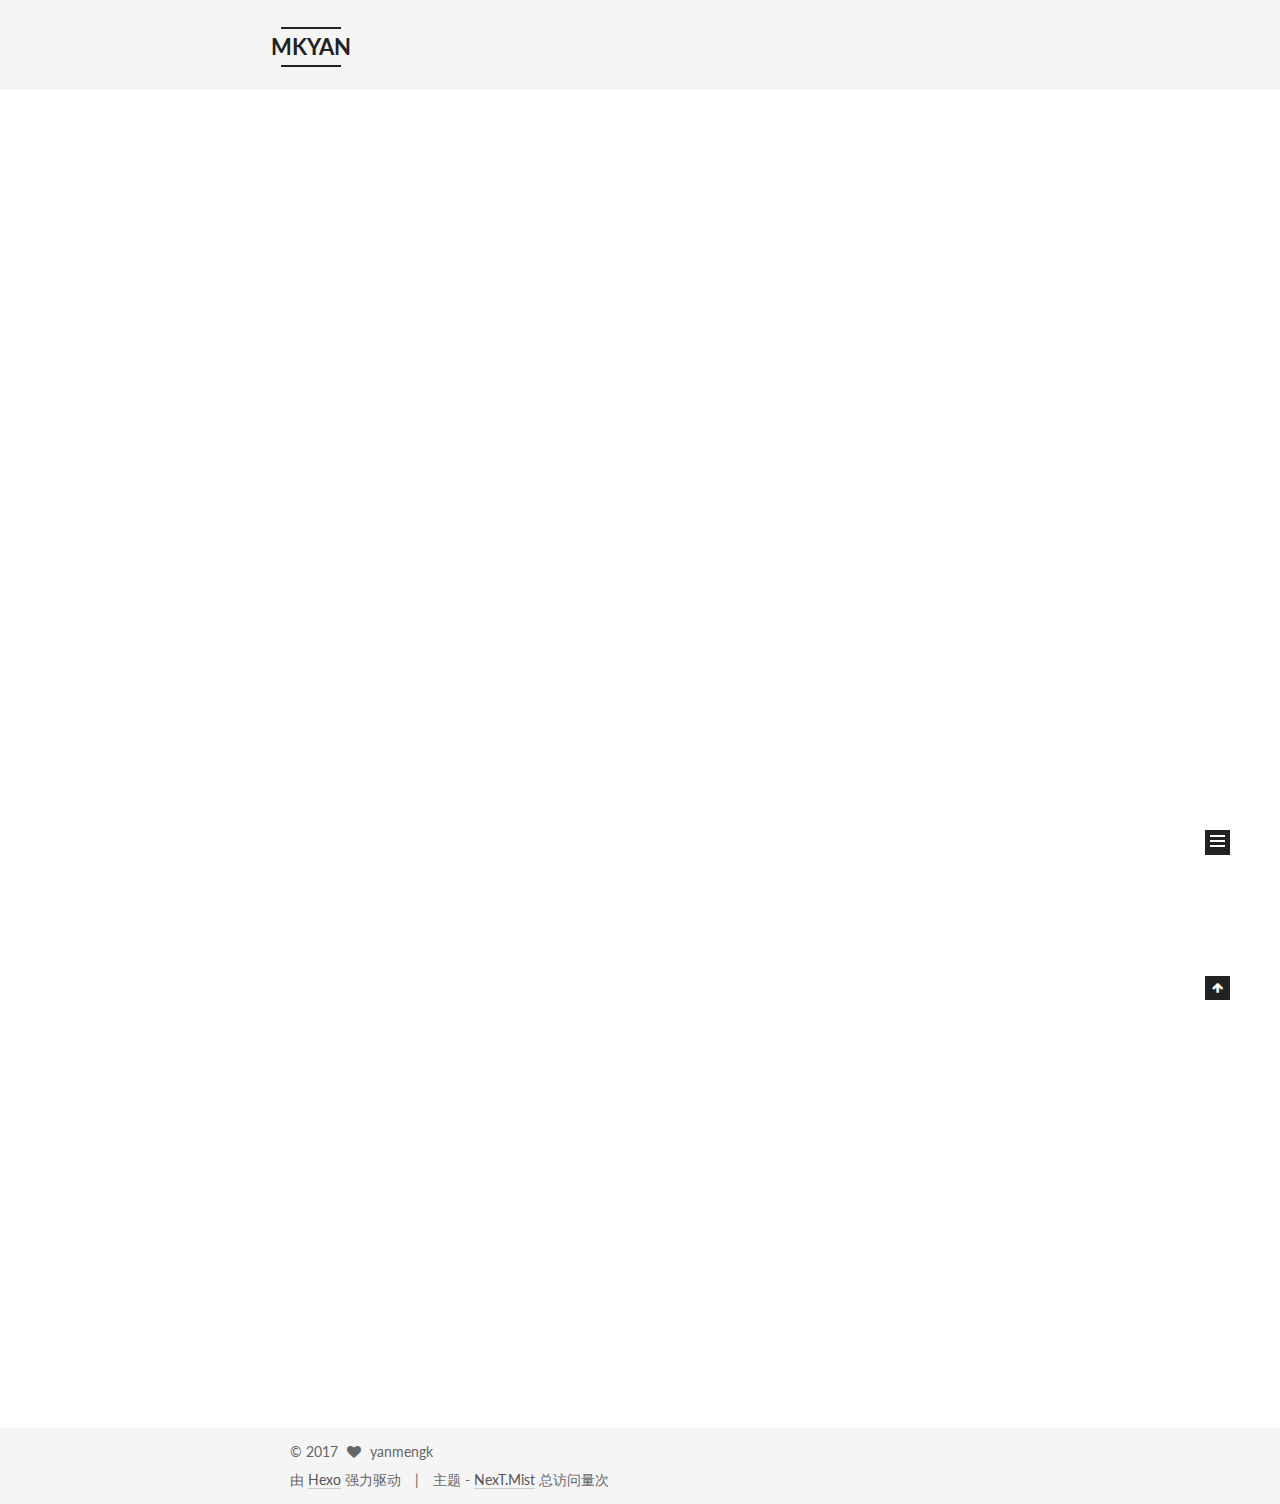
<file: index.html>
<!doctype html>



  


<html class="theme-next mist use-motion">
<head>
  <meta charset="UTF-8"/>
<meta http-equiv="X-UA-Compatible" content="IE=edge,chrome=1" />
<meta name="viewport" content="width=device-width, initial-scale=1, maximum-scale=1"/>



<meta http-equiv="Cache-Control" content="no-transform" />
<meta http-equiv="Cache-Control" content="no-siteapp" />












  
  
  <link href="/vendors/fancybox/source/jquery.fancybox.css?v=2.1.5" rel="stylesheet" type="text/css" />




  
  
  
  

  
    
    
  

  

  

  

  

  
    
    
    <link href="//fonts.googleapis.com/css?family=Lato:300,300italic,400,400italic,700,700italic&subset=latin,latin-ext" rel="stylesheet" type="text/css">
  






<link href="/vendors/font-awesome/css/font-awesome.min.css?v=4.4.0" rel="stylesheet" type="text/css" />

<link href="/css/main.css?v=5.0.2" rel="stylesheet" type="text/css" />


  <meta name="keywords" content="Hexo, NexT" />








  <link rel="shortcut icon" type="image/x-icon" href="/favicon.ico?v=5.0.2" />






<meta name="description" content="浮世清欢">
<meta property="og:type" content="website">
<meta property="og:title" content="MKYAN">
<meta property="og:url" content="http://yoursite.com/index.html">
<meta property="og:site_name" content="MKYAN">
<meta property="og:description" content="浮世清欢">
<meta name="twitter:card" content="summary">
<meta name="twitter:title" content="MKYAN">
<meta name="twitter:description" content="浮世清欢">



<script type="text/javascript" id="hexo.configuration">
  var NexT = window.NexT || {};
  var CONFIG = {
    scheme: 'Mist',
    sidebar: {"position":"left","display":"post"},
    fancybox: true,
    motion: true,
    duoshuo: {
      userId: '0',
      author: '博主'
    }
  };
</script>




  <link rel="canonical" href="http://yoursite.com/"/>


  <title> MKYAN </title>
</head>

<body itemscope itemtype="//schema.org/WebPage" lang="zh-Hans">

  



  <script type="text/javascript">
    var _hmt = _hmt || [];
    (function() {
      var hm = document.createElement("script");
      hm.src = "//hm.baidu.com/hm.js?978ecbf17ed487837cdcded8eb73e68b";
      var s = document.getElementsByTagName("script")[0];
      s.parentNode.insertBefore(hm, s);
    })();
  </script>








  
  
    
  

  <div class="container one-collumn sidebar-position-left 
   page-home 
 ">
    <div class="headband"></div>

    <header id="header" class="header" itemscope itemtype="//schema.org/WPHeader">
      <div class="header-inner"><div class="site-meta ">
  

  <div class="custom-logo-site-title">
    <a href="/"  class="brand" rel="start">
      <span class="logo-line-before"><i></i></span>
      <span class="site-title">MKYAN</span>
      <span class="logo-line-after"><i></i></span>
    </a>
  </div>
  <p class="site-subtitle"></p>
</div>

<div class="site-nav-toggle">
  <button>
    <span class="btn-bar"></span>
    <span class="btn-bar"></span>
    <span class="btn-bar"></span>
  </button>
</div>

<nav class="site-nav">
  

  
    <ul id="menu" class="menu">
      
        
        <li class="menu-item menu-item-home">
          <a href="/" rel="section">
            
              <i class="menu-item-icon fa fa-fw fa-home"></i> <br />
            
            首页
          </a>
        </li>
      
        
        <li class="menu-item menu-item-technology">
          <a href="/technology" rel="section">
            
              <i class="menu-item-icon fa fa-fw fa-unlock"></i> <br />
            
            技术
          </a>
        </li>
      
        
        <li class="menu-item menu-item-life">
          <a href="/life" rel="section">
            
              <i class="menu-item-icon fa fa-fw fa-sun-o"></i> <br />
            
            生活
          </a>
        </li>
      
        
        <li class="menu-item menu-item-categories">
          <a href="/categories" rel="section">
            
              <i class="menu-item-icon fa fa-fw fa-th"></i> <br />
            
            分类
          </a>
        </li>
      
        
        <li class="menu-item menu-item-about">
          <a href="/about" rel="section">
            
              <i class="menu-item-icon fa fa-fw fa-user"></i> <br />
            
            关于我
          </a>
        </li>
      
        
        <li class="menu-item menu-item-archives">
          <a href="/archives" rel="section">
            
              <i class="menu-item-icon fa fa-fw fa-archive"></i> <br />
            
            归档
          </a>
        </li>
      
        
        <li class="menu-item menu-item-tags">
          <a href="/tags" rel="section">
            
              <i class="menu-item-icon fa fa-fw fa-tags"></i> <br />
            
            标签
          </a>
        </li>
      

      
    </ul>
  

  
</nav>

 </div>
    </header>

    <main id="main" class="main">
      <div class="main-inner">
        <div class="content-wrap">
          <div id="content" class="content">
            
  <section id="posts" class="posts-expand">
    
      

  
  

  
  
  

  <article class="post post-type-normal " itemscope itemtype="//schema.org/Article">

    
      <header class="post-header">

        
        
          <h1 class="post-title" itemprop="name headline">
            
            
              
                
                <a class="post-title-link" href="/2017/05/15/myMacPost/" itemprop="url">
                  myMacPost
                </a>
              
            
          </h1>
        

        <div class="post-meta">
          <span class="post-time">
            <span class="post-meta-item-icon">
              <i class="fa fa-calendar-o"></i>
            </span>
            <span class="post-meta-item-text">发表于</span>
            <time itemprop="dateCreated" datetime="2017-05-15T21:16:56+08:00" content="2017-05-15">
              2017-05-15
            </time>
          </span>

          

          
            
              <span class="post-comments-count">
                &nbsp; | &nbsp;
                <a href="/2017/05/15/myMacPost/#comments" itemprop="discussionUrl">
                  <span class="post-comments-count ds-thread-count" data-thread-key="2017/05/15/myMacPost/" itemprop="commentsCount"></span>
                </a>
              </span>
            
          

          

          
          
             <span id="/2017/05/15/myMacPost/" class="leancloud_visitors" data-flag-title="myMacPost">
               &nbsp; | &nbsp;
               <span class="post-meta-item-icon">
                 <i class="fa fa-eye"></i>
               </span>
               <span class="post-meta-item-text">阅读次数 </span>
               <span class="leancloud-visitors-count"></span>
              </span>
          

          
        </div>
      </header>
    


    <div class="post-body" itemprop="articleBody">

      
      

      
        
          
          My first mac post!

          

          <div class="post-more-link text-center">
            <a class="btn" href="/2017/05/15/myMacPost/#more" rel="contents">
              阅读全文 &raquo;
            </a>
          </div>
        
      
    </div>

    <div>
      
    </div>

    <div>
      
    </div>

    <footer class="post-footer">
      

      

      
      
        <div class="post-eof"></div>
      
    </footer>
  </article>


    
      

  
  

  
  
  

  <article class="post post-type-normal " itemscope itemtype="//schema.org/Article">

    
      <header class="post-header">

        
        
          <h1 class="post-title" itemprop="name headline">
            
            
              
                
                <a class="post-title-link" href="/2016/11/01/A byte of python学习笔记/" itemprop="url">
                  A byte of python学习笔记
                </a>
              
            
          </h1>
        

        <div class="post-meta">
          <span class="post-time">
            <span class="post-meta-item-icon">
              <i class="fa fa-calendar-o"></i>
            </span>
            <span class="post-meta-item-text">发表于</span>
            <time itemprop="dateCreated" datetime="2016-11-01T21:09:00+08:00" content="2016-11-01">
              2016-11-01
            </time>
          </span>

          

          
            
              <span class="post-comments-count">
                &nbsp; | &nbsp;
                <a href="/2016/11/01/A byte of python学习笔记/#comments" itemprop="discussionUrl">
                  <span class="post-comments-count ds-thread-count" data-thread-key="2016/11/01/A byte of python学习笔记/" itemprop="commentsCount"></span>
                </a>
              </span>
            
          

          

          
          
             <span id="/2016/11/01/A byte of python学习笔记/" class="leancloud_visitors" data-flag-title="A byte of python学习笔记">
               &nbsp; | &nbsp;
               <span class="post-meta-item-icon">
                 <i class="fa fa-eye"></i>
               </span>
               <span class="post-meta-item-text">阅读次数 </span>
               <span class="leancloud-visitors-count"></span>
              </span>
          

          
        </div>
      </header>
    


    <div class="post-body" itemprop="articleBody">

      
      

      
        
          
          

如何退出Python提示符如果你使用的是Linux/BSDshell，那么按Ctrl-d退出提示符。如果是在Windows命令行中，则按Ctrl-z再按Enterby the way,如果想在程序运行时中断执行或取消程序，按Ctrl-c
行末的单独一个反斜杠\表示字符串在下一行继续，而不是开始一
          ...

          <div class="post-more-link text-center">
            <a class="btn" href="/2016/11/01/A byte of python学习笔记/#more" rel="contents">
              阅读全文 &raquo;
            </a>
          </div>
        
      
    </div>

    <div>
      
    </div>

    <div>
      
    </div>

    <footer class="post-footer">
      

      

      
      
        <div class="post-eof"></div>
      
    </footer>
  </article>


    
      

  
  

  
  
  

  <article class="post post-type-normal " itemscope itemtype="//schema.org/Article">

    
      <header class="post-header">

        
        
          <h1 class="post-title" itemprop="name headline">
            
            
              
                
                <a class="post-title-link" href="/2016/10/27/往日今夕/" itemprop="url">
                  往日今夕
                </a>
              
            
          </h1>
        

        <div class="post-meta">
          <span class="post-time">
            <span class="post-meta-item-icon">
              <i class="fa fa-calendar-o"></i>
            </span>
            <span class="post-meta-item-text">发表于</span>
            <time itemprop="dateCreated" datetime="2016-10-27T20:58:00+08:00" content="2016-10-27">
              2016-10-27
            </time>
          </span>

          

          
            
              <span class="post-comments-count">
                &nbsp; | &nbsp;
                <a href="/2016/10/27/往日今夕/#comments" itemprop="discussionUrl">
                  <span class="post-comments-count ds-thread-count" data-thread-key="2016/10/27/往日今夕/" itemprop="commentsCount"></span>
                </a>
              </span>
            
          

          

          
          
             <span id="/2016/10/27/往日今夕/" class="leancloud_visitors" data-flag-title="往日今夕">
               &nbsp; | &nbsp;
               <span class="post-meta-item-icon">
                 <i class="fa fa-eye"></i>
               </span>
               <span class="post-meta-item-text">阅读次数 </span>
               <span class="leancloud-visitors-count"></span>
              </span>
          

          
        </div>
      </header>
    


    <div class="post-body" itemprop="articleBody">

      
      

      
        
          
          
任思绪向远处蔓延，无边无际，所思所感所悟，皆惊觉。

&emsp;&emsp;许久未见大太阳的阴天，窗外又下起了滂沱大雨，吃完午饭在路上鞋子和裤脚全都湿透了。&emsp;&emsp;不知不觉研究生涯已经开始两个月，光阴飞逝，却感一事无成，浮躁静不下心，什么都想做却什么也做不成，往日专心专注，踏实充
          ...

          <div class="post-more-link text-center">
            <a class="btn" href="/2016/10/27/往日今夕/#more" rel="contents">
              阅读全文 &raquo;
            </a>
          </div>
        
      
    </div>

    <div>
      
    </div>

    <div>
      
    </div>

    <footer class="post-footer">
      

      

      
      
        <div class="post-eof"></div>
      
    </footer>
  </article>


    
      

  
  

  
  
  

  <article class="post post-type-normal " itemscope itemtype="//schema.org/Article">

    
      <header class="post-header">

        
        
          <h1 class="post-title" itemprop="name headline">
            
            
              
                
                <a class="post-title-link" href="/2016/10/26/新的开始/" itemprop="url">
                  我的第一篇博客
                </a>
              
            
          </h1>
        

        <div class="post-meta">
          <span class="post-time">
            <span class="post-meta-item-icon">
              <i class="fa fa-calendar-o"></i>
            </span>
            <span class="post-meta-item-text">发表于</span>
            <time itemprop="dateCreated" datetime="2016-10-26T22:10:03+08:00" content="2016-10-26">
              2016-10-26
            </time>
          </span>

          

          
            
              <span class="post-comments-count">
                &nbsp; | &nbsp;
                <a href="/2016/10/26/新的开始/#comments" itemprop="discussionUrl">
                  <span class="post-comments-count ds-thread-count" data-thread-key="2016/10/26/新的开始/" itemprop="commentsCount"></span>
                </a>
              </span>
            
          

          

          
          
             <span id="/2016/10/26/新的开始/" class="leancloud_visitors" data-flag-title="我的第一篇博客">
               &nbsp; | &nbsp;
               <span class="post-meta-item-icon">
                 <i class="fa fa-eye"></i>
               </span>
               <span class="post-meta-item-text">阅读次数 </span>
               <span class="leancloud-visitors-count"></span>
              </span>
          

          
        </div>
      </header>
    


    <div class="post-body" itemprop="articleBody">

      
      

      
        
          
          之前几经折腾终于利用github和hexo搭建了属于自己的博客，希望以后在自己的这篇小天地，多记录，多分享。

开启个人博客新篇章，希望多分享多交流，共同进步，学习新事物。


          

          <div class="post-more-link text-center">
            <a class="btn" href="/2016/10/26/新的开始/#more" rel="contents">
              阅读全文 &raquo;
            </a>
          </div>
        
      
    </div>

    <div>
      
    </div>

    <div>
      
    </div>

    <footer class="post-footer">
      

      

      
      
        <div class="post-eof"></div>
      
    </footer>
  </article>


    
  </section>

  


          </div>
          


          

        </div>
        
          
  
  <div class="sidebar-toggle">
    <div class="sidebar-toggle-line-wrap">
      <span class="sidebar-toggle-line sidebar-toggle-line-first"></span>
      <span class="sidebar-toggle-line sidebar-toggle-line-middle"></span>
      <span class="sidebar-toggle-line sidebar-toggle-line-last"></span>
    </div>
  </div>

  <aside id="sidebar" class="sidebar">
    <div class="sidebar-inner">

      

      

      <section class="site-overview sidebar-panel  sidebar-panel-active ">
        <div class="site-author motion-element" itemprop="author" itemscope itemtype="//schema.org/Person">
          <img class="site-author-image" itemprop="image"
               src="/uploads/avatar.png"
               alt="yanmengk" />
          <p class="site-author-name" itemprop="name">yanmengk</p>
          <p class="site-description motion-element" itemprop="description">浮世清欢</p>
        </div>
        <nav class="site-state motion-element">
          <div class="site-state-item site-state-posts">
            <a href="/archives">
              <span class="site-state-item-count">4</span>
              <span class="site-state-item-name">日志</span>
            </a>
          </div>

          

          
            <div class="site-state-item site-state-tags">
              <a href="/tags">
                <span class="site-state-item-count">2</span>
                <span class="site-state-item-name">标签</span>
              </a>
            </div>
          

        </nav>

        

        <div class="links-of-author motion-element">
          
        </div>

        
        

        
        

      </section>

      

    </div>
  </aside>


        
      </div>
    </main>

    <footer id="footer" class="footer">
      <div class="footer-inner">
        <div class="copyright" >
  
  &copy; 
  <span itemprop="copyrightYear">2017</span>
  <span class="with-love">
    <i class="fa fa-heart"></i>
  </span>
  <span class="author" itemprop="copyrightHolder">yanmengk</span>
</div>

<div class="powered-by">
  由 <a class="theme-link" href="https://hexo.io">Hexo</a> 强力驱动
</div>

<div class="theme-info">
  主题 -
  <a class="theme-link" href="https://github.com/iissnan/hexo-theme-next">
    NexT.Mist
  </a>
</div>
<script async src="//dn-lbstatics.qbox.me/busuanzi/2.3/busuanzi.pure.mini.js">

</script>
<span id="busuanzi_container_site_pv">
    总访问量<span id="busuanzi_value_site_pv"></span>次
</span>
        

        
      </div>
    </footer>

    <div class="back-to-top">
      <i class="fa fa-arrow-up"></i>
    </div>
  </div>

  

<script type="text/javascript">
  if (Object.prototype.toString.call(window.Promise) !== '[object Function]') {
    window.Promise = null;
  }
</script>









  



  
  <script type="text/javascript" src="/vendors/jquery/index.js?v=2.1.3"></script>

  
  <script type="text/javascript" src="/vendors/fastclick/lib/fastclick.min.js?v=1.0.6"></script>

  
  <script type="text/javascript" src="/vendors/jquery_lazyload/jquery.lazyload.js?v=1.9.7"></script>

  
  <script type="text/javascript" src="/vendors/velocity/velocity.min.js?v=1.2.1"></script>

  
  <script type="text/javascript" src="/vendors/velocity/velocity.ui.min.js?v=1.2.1"></script>

  
  <script type="text/javascript" src="/vendors/fancybox/source/jquery.fancybox.pack.js?v=2.1.5"></script>


  


  <script type="text/javascript" src="/js/src/utils.js?v=5.0.2"></script>

  <script type="text/javascript" src="/js/src/motion.js?v=5.0.2"></script>



  
  

  

  


  <script type="text/javascript" src="/js/src/bootstrap.js?v=5.0.2"></script>



  

  
    
  

  <script type="text/javascript">
    var duoshuoQuery = {short_name:"yanmengk"};
    (function() {
      var ds = document.createElement('script');
      ds.type = 'text/javascript';ds.async = true;
      ds.id = 'duoshuo-script';
      ds.src = (document.location.protocol == 'https:' ? 'https:' : 'http:') + '//static.duoshuo.com/embed.js';
      ds.charset = 'UTF-8';
      (document.getElementsByTagName('head')[0]
      || document.getElementsByTagName('body')[0]).appendChild(ds);
    })();
  </script>

  
    
    <script src="/vendors/ua-parser-js/dist/ua-parser.min.js?v=0.7.9"></script>
    <script src="/js/src/hook-duoshuo.js"></script>
  






  
  

  

  

  
  <script src="https://cdn1.lncld.net/static/js/av-core-mini-0.6.1.js"></script>
  <script>AV.initialize("yjvC39AcikmqbqsUbWNwgL1s-gzGzoHsz", "GaNSsRN4HahON7Re2Ew3Pih6");</script>
  <script>
    function showTime(Counter) {
      var query = new AV.Query(Counter);
      var entries = [];
      var $visitors = $(".leancloud_visitors");

      $visitors.each(function () {
        entries.push( $(this).attr("id").trim() );
      });

      query.containedIn('url', entries);
      query.find()
        .done(function (results) {
          var COUNT_CONTAINER_REF = '.leancloud-visitors-count';

          if (results.length === 0) {
            $visitors.find(COUNT_CONTAINER_REF).text(0);
            return;
          }

          for (var i = 0; i < results.length; i++) {
            var item = results[i];
            var url = item.get('url');
            var time = item.get('time');
            var element = document.getElementById(url);

            $(element).find(COUNT_CONTAINER_REF).text(time);
          }
          for(var i = 0; i < entries.length; i++) {
            var url = entries[i];
            var element = document.getElementById(url);
            var countSpan = $(element).find(COUNT_CONTAINER_REF);
            if( countSpan.text() == '') {
              countSpan.text(0);
            }
          }
        })
        .fail(function (object, error) {
          console.log("Error: " + error.code + " " + error.message);
        });
    }

    function addCount(Counter) {
      var $visitors = $(".leancloud_visitors");
      var url = $visitors.attr('id').trim();
      var title = $visitors.attr('data-flag-title').trim();
      var query = new AV.Query(Counter);

      query.equalTo("url", url);
      query.find({
        success: function(results) {
          if (results.length > 0) {
            var counter = results[0];
            counter.fetchWhenSave(true);
            counter.increment("time");
            counter.save(null, {
              success: function(counter) {
                var $element = $(document.getElementById(url));
                $element.find('.leancloud-visitors-count').text(counter.get('time'));
              },
              error: function(counter, error) {
                console.log('Failed to save Visitor num, with error message: ' + error.message);
              }
            });
          } else {
            var newcounter = new Counter();
            /* Set ACL */
            var acl = new AV.ACL();
            acl.setPublicReadAccess(true);
            acl.setPublicWriteAccess(true);
            newcounter.setACL(acl);
            /* End Set ACL */
            newcounter.set("title", title);
            newcounter.set("url", url);
            newcounter.set("time", 1);
            newcounter.save(null, {
              success: function(newcounter) {
                var $element = $(document.getElementById(url));
                $element.find('.leancloud-visitors-count').text(newcounter.get('time'));
              },
              error: function(newcounter, error) {
                console.log('Failed to create');
              }
            });
          }
        },
        error: function(error) {
          console.log('Error:' + error.code + " " + error.message);
        }
      });
    }

    $(function() {
      var Counter = AV.Object.extend("Counter");
      if ($('.leancloud_visitors').length == 1) {
        addCount(Counter);
      } else if ($('.post-title-link').length > 1) {
        showTime(Counter);
      }
    });
  </script>



  


</body>
</html>
</file>
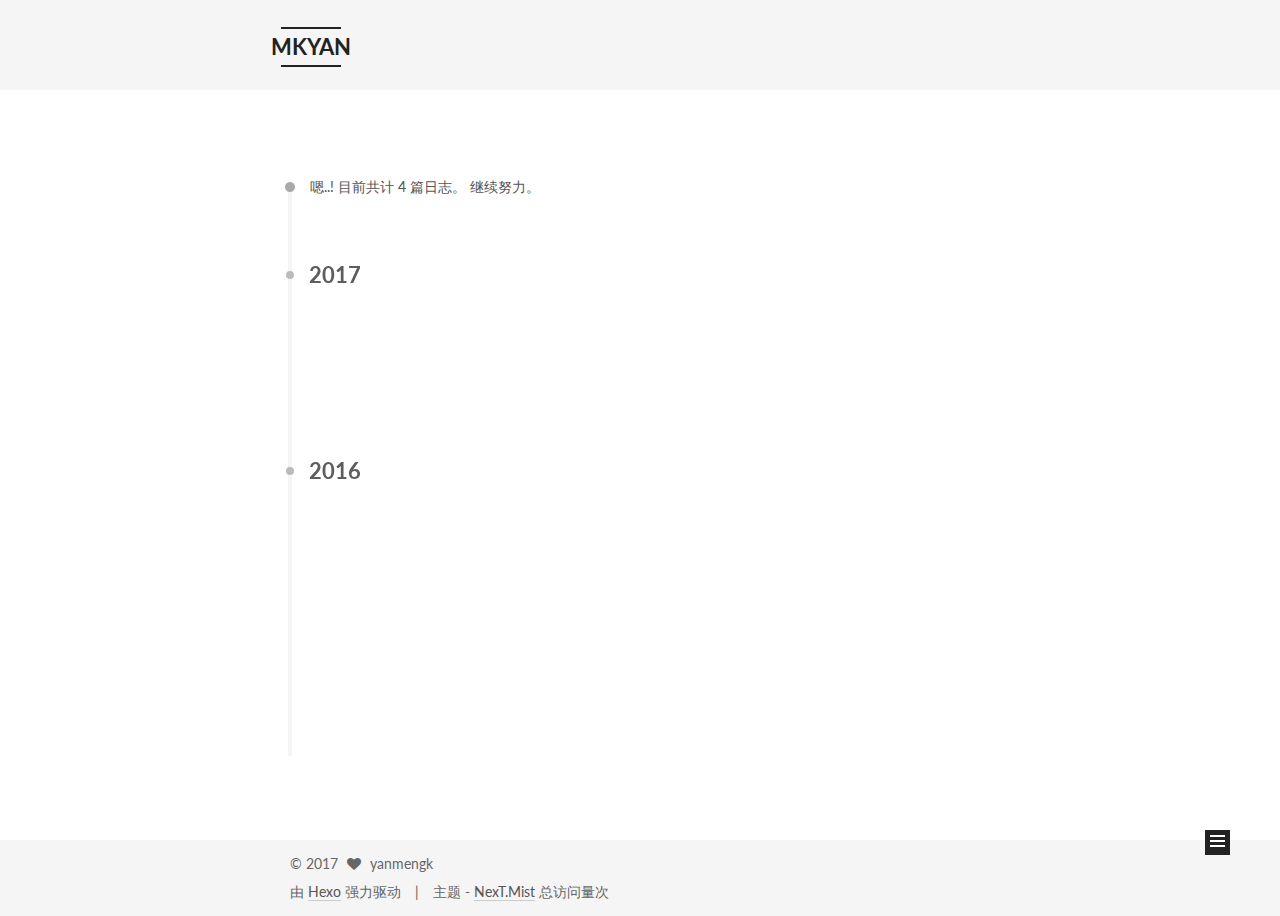
<file: archives/index.html>
<!doctype html>



  


<html class="theme-next mist use-motion">
<head>
  <meta charset="UTF-8"/>
<meta http-equiv="X-UA-Compatible" content="IE=edge,chrome=1" />
<meta name="viewport" content="width=device-width, initial-scale=1, maximum-scale=1"/>



<meta http-equiv="Cache-Control" content="no-transform" />
<meta http-equiv="Cache-Control" content="no-siteapp" />












  
  
  <link href="/vendors/fancybox/source/jquery.fancybox.css?v=2.1.5" rel="stylesheet" type="text/css" />




  
  
  
  

  
    
    
  

  

  

  

  

  
    
    
    <link href="//fonts.googleapis.com/css?family=Lato:300,300italic,400,400italic,700,700italic&subset=latin,latin-ext" rel="stylesheet" type="text/css">
  






<link href="/vendors/font-awesome/css/font-awesome.min.css?v=4.4.0" rel="stylesheet" type="text/css" />

<link href="/css/main.css?v=5.0.2" rel="stylesheet" type="text/css" />


  <meta name="keywords" content="Hexo, NexT" />








  <link rel="shortcut icon" type="image/x-icon" href="/favicon.ico?v=5.0.2" />






<meta name="description" content="浮世清欢">
<meta property="og:type" content="website">
<meta property="og:title" content="MKYAN">
<meta property="og:url" content="http://yoursite.com/archives/index.html">
<meta property="og:site_name" content="MKYAN">
<meta property="og:description" content="浮世清欢">
<meta name="twitter:card" content="summary">
<meta name="twitter:title" content="MKYAN">
<meta name="twitter:description" content="浮世清欢">



<script type="text/javascript" id="hexo.configuration">
  var NexT = window.NexT || {};
  var CONFIG = {
    scheme: 'Mist',
    sidebar: {"position":"left","display":"post"},
    fancybox: true,
    motion: true,
    duoshuo: {
      userId: '0',
      author: '博主'
    }
  };
</script>




  <link rel="canonical" href="http://yoursite.com/archives/"/>


  <title> 归档 | MKYAN </title>
</head>

<body itemscope itemtype="//schema.org/WebPage" lang="zh-Hans">

  



  <script type="text/javascript">
    var _hmt = _hmt || [];
    (function() {
      var hm = document.createElement("script");
      hm.src = "//hm.baidu.com/hm.js?978ecbf17ed487837cdcded8eb73e68b";
      var s = document.getElementsByTagName("script")[0];
      s.parentNode.insertBefore(hm, s);
    })();
  </script>








  
  
    
  

  <div class="container one-collumn sidebar-position-left  page-archive  ">
    <div class="headband"></div>

    <header id="header" class="header" itemscope itemtype="//schema.org/WPHeader">
      <div class="header-inner"><div class="site-meta ">
  

  <div class="custom-logo-site-title">
    <a href="/"  class="brand" rel="start">
      <span class="logo-line-before"><i></i></span>
      <span class="site-title">MKYAN</span>
      <span class="logo-line-after"><i></i></span>
    </a>
  </div>
  <p class="site-subtitle"></p>
</div>

<div class="site-nav-toggle">
  <button>
    <span class="btn-bar"></span>
    <span class="btn-bar"></span>
    <span class="btn-bar"></span>
  </button>
</div>

<nav class="site-nav">
  

  
    <ul id="menu" class="menu">
      
        
        <li class="menu-item menu-item-home">
          <a href="/" rel="section">
            
              <i class="menu-item-icon fa fa-fw fa-home"></i> <br />
            
            首页
          </a>
        </li>
      
        
        <li class="menu-item menu-item-technology">
          <a href="/technology" rel="section">
            
              <i class="menu-item-icon fa fa-fw fa-unlock"></i> <br />
            
            技术
          </a>
        </li>
      
        
        <li class="menu-item menu-item-life">
          <a href="/life" rel="section">
            
              <i class="menu-item-icon fa fa-fw fa-sun-o"></i> <br />
            
            生活
          </a>
        </li>
      
        
        <li class="menu-item menu-item-categories">
          <a href="/categories" rel="section">
            
              <i class="menu-item-icon fa fa-fw fa-th"></i> <br />
            
            分类
          </a>
        </li>
      
        
        <li class="menu-item menu-item-about">
          <a href="/about" rel="section">
            
              <i class="menu-item-icon fa fa-fw fa-user"></i> <br />
            
            关于我
          </a>
        </li>
      
        
        <li class="menu-item menu-item-archives">
          <a href="/archives" rel="section">
            
              <i class="menu-item-icon fa fa-fw fa-archive"></i> <br />
            
            归档
          </a>
        </li>
      
        
        <li class="menu-item menu-item-tags">
          <a href="/tags" rel="section">
            
              <i class="menu-item-icon fa fa-fw fa-tags"></i> <br />
            
            标签
          </a>
        </li>
      

      
    </ul>
  

  
</nav>

 </div>
    </header>

    <main id="main" class="main">
      <div class="main-inner">
        <div class="content-wrap">
          <div id="content" class="content">
            

  <section id="posts" class="posts-collapse">
    <span class="archive-move-on"></span>

    <span class="archive-page-counter">
      
      
      
        
      
      嗯..! 目前共计 4 篇日志。 继续努力。
    </span>

    

      
      
      

      
        
        <div class="collection-title">
          <h2 class="archive-year motion-element" id="archive-year-2017">2017</h2>
        </div>
      
      

      

  <article class="post post-type-normal" itemscope itemtype="//schema.org/Article">
    <header class="post-header">

      <h1 class="post-title">
        
            <a class="post-title-link" href="/2017/05/15/myMacPost/" itemprop="url">
              
                <span itemprop="name">myMacPost</span>
              
            </a>
        
      </h1>

      <div class="post-meta">
        <time class="post-time" itemprop="dateCreated"
              datetime="2017-05-15T21:16:56+08:00"
              content="2017-05-15" >
          05-15
        </time>
      </div>

    </header>
  </article>



    

      
      
      

      
        
        <div class="collection-title">
          <h2 class="archive-year motion-element" id="archive-year-2016">2016</h2>
        </div>
      
      

      

  <article class="post post-type-normal" itemscope itemtype="//schema.org/Article">
    <header class="post-header">

      <h1 class="post-title">
        
            <a class="post-title-link" href="/2016/11/01/A byte of python学习笔记/" itemprop="url">
              
                <span itemprop="name">A byte of python学习笔记</span>
              
            </a>
        
      </h1>

      <div class="post-meta">
        <time class="post-time" itemprop="dateCreated"
              datetime="2016-11-01T21:09:00+08:00"
              content="2016-11-01" >
          11-01
        </time>
      </div>

    </header>
  </article>



    

      
      
      

      
      

      

  <article class="post post-type-normal" itemscope itemtype="//schema.org/Article">
    <header class="post-header">

      <h1 class="post-title">
        
            <a class="post-title-link" href="/2016/10/27/往日今夕/" itemprop="url">
              
                <span itemprop="name">往日今夕</span>
              
            </a>
        
      </h1>

      <div class="post-meta">
        <time class="post-time" itemprop="dateCreated"
              datetime="2016-10-27T20:58:00+08:00"
              content="2016-10-27" >
          10-27
        </time>
      </div>

    </header>
  </article>



    

      
      
      

      
      

      

  <article class="post post-type-normal" itemscope itemtype="//schema.org/Article">
    <header class="post-header">

      <h1 class="post-title">
        
            <a class="post-title-link" href="/2016/10/26/新的开始/" itemprop="url">
              
                <span itemprop="name">我的第一篇博客</span>
              
            </a>
        
      </h1>

      <div class="post-meta">
        <time class="post-time" itemprop="dateCreated"
              datetime="2016-10-26T22:10:03+08:00"
              content="2016-10-26" >
          10-26
        </time>
      </div>

    </header>
  </article>



    

  </section>

  



          </div>
          


          

        </div>
        
          
  
  <div class="sidebar-toggle">
    <div class="sidebar-toggle-line-wrap">
      <span class="sidebar-toggle-line sidebar-toggle-line-first"></span>
      <span class="sidebar-toggle-line sidebar-toggle-line-middle"></span>
      <span class="sidebar-toggle-line sidebar-toggle-line-last"></span>
    </div>
  </div>

  <aside id="sidebar" class="sidebar">
    <div class="sidebar-inner">

      

      

      <section class="site-overview sidebar-panel  sidebar-panel-active ">
        <div class="site-author motion-element" itemprop="author" itemscope itemtype="//schema.org/Person">
          <img class="site-author-image" itemprop="image"
               src="/uploads/avatar.png"
               alt="yanmengk" />
          <p class="site-author-name" itemprop="name">yanmengk</p>
          <p class="site-description motion-element" itemprop="description">浮世清欢</p>
        </div>
        <nav class="site-state motion-element">
          <div class="site-state-item site-state-posts">
            <a href="/archives">
              <span class="site-state-item-count">4</span>
              <span class="site-state-item-name">日志</span>
            </a>
          </div>

          

          
            <div class="site-state-item site-state-tags">
              <a href="/tags">
                <span class="site-state-item-count">2</span>
                <span class="site-state-item-name">标签</span>
              </a>
            </div>
          

        </nav>

        

        <div class="links-of-author motion-element">
          
        </div>

        
        

        
        

      </section>

      

    </div>
  </aside>


        
      </div>
    </main>

    <footer id="footer" class="footer">
      <div class="footer-inner">
        <div class="copyright" >
  
  &copy; 
  <span itemprop="copyrightYear">2017</span>
  <span class="with-love">
    <i class="fa fa-heart"></i>
  </span>
  <span class="author" itemprop="copyrightHolder">yanmengk</span>
</div>

<div class="powered-by">
  由 <a class="theme-link" href="https://hexo.io">Hexo</a> 强力驱动
</div>

<div class="theme-info">
  主题 -
  <a class="theme-link" href="https://github.com/iissnan/hexo-theme-next">
    NexT.Mist
  </a>
</div>
<script async src="//dn-lbstatics.qbox.me/busuanzi/2.3/busuanzi.pure.mini.js">

</script>
<span id="busuanzi_container_site_pv">
    总访问量<span id="busuanzi_value_site_pv"></span>次
</span>
        

        
      </div>
    </footer>

    <div class="back-to-top">
      <i class="fa fa-arrow-up"></i>
    </div>
  </div>

  

<script type="text/javascript">
  if (Object.prototype.toString.call(window.Promise) !== '[object Function]') {
    window.Promise = null;
  }
</script>









  



  
  <script type="text/javascript" src="/vendors/jquery/index.js?v=2.1.3"></script>

  
  <script type="text/javascript" src="/vendors/fastclick/lib/fastclick.min.js?v=1.0.6"></script>

  
  <script type="text/javascript" src="/vendors/jquery_lazyload/jquery.lazyload.js?v=1.9.7"></script>

  
  <script type="text/javascript" src="/vendors/velocity/velocity.min.js?v=1.2.1"></script>

  
  <script type="text/javascript" src="/vendors/velocity/velocity.ui.min.js?v=1.2.1"></script>

  
  <script type="text/javascript" src="/vendors/fancybox/source/jquery.fancybox.pack.js?v=2.1.5"></script>


  


  <script type="text/javascript" src="/js/src/utils.js?v=5.0.2"></script>

  <script type="text/javascript" src="/js/src/motion.js?v=5.0.2"></script>



  
  

  
  
    <script type="text/javascript" id="motion.page.archive">
      $('.archive-year').velocity('transition.slideLeftIn');
    </script>
  


  


  <script type="text/javascript" src="/js/src/bootstrap.js?v=5.0.2"></script>



  

  
    
  

  <script type="text/javascript">
    var duoshuoQuery = {short_name:"yanmengk"};
    (function() {
      var ds = document.createElement('script');
      ds.type = 'text/javascript';ds.async = true;
      ds.id = 'duoshuo-script';
      ds.src = (document.location.protocol == 'https:' ? 'https:' : 'http:') + '//static.duoshuo.com/embed.js';
      ds.charset = 'UTF-8';
      (document.getElementsByTagName('head')[0]
      || document.getElementsByTagName('body')[0]).appendChild(ds);
    })();
  </script>

  
    
    <script src="/vendors/ua-parser-js/dist/ua-parser.min.js?v=0.7.9"></script>
    <script src="/js/src/hook-duoshuo.js"></script>
  






  
  

  

  

  
  <script src="https://cdn1.lncld.net/static/js/av-core-mini-0.6.1.js"></script>
  <script>AV.initialize("yjvC39AcikmqbqsUbWNwgL1s-gzGzoHsz", "GaNSsRN4HahON7Re2Ew3Pih6");</script>
  <script>
    function showTime(Counter) {
      var query = new AV.Query(Counter);
      var entries = [];
      var $visitors = $(".leancloud_visitors");

      $visitors.each(function () {
        entries.push( $(this).attr("id").trim() );
      });

      query.containedIn('url', entries);
      query.find()
        .done(function (results) {
          var COUNT_CONTAINER_REF = '.leancloud-visitors-count';

          if (results.length === 0) {
            $visitors.find(COUNT_CONTAINER_REF).text(0);
            return;
          }

          for (var i = 0; i < results.length; i++) {
            var item = results[i];
            var url = item.get('url');
            var time = item.get('time');
            var element = document.getElementById(url);

            $(element).find(COUNT_CONTAINER_REF).text(time);
          }
          for(var i = 0; i < entries.length; i++) {
            var url = entries[i];
            var element = document.getElementById(url);
            var countSpan = $(element).find(COUNT_CONTAINER_REF);
            if( countSpan.text() == '') {
              countSpan.text(0);
            }
          }
        })
        .fail(function (object, error) {
          console.log("Error: " + error.code + " " + error.message);
        });
    }

    function addCount(Counter) {
      var $visitors = $(".leancloud_visitors");
      var url = $visitors.attr('id').trim();
      var title = $visitors.attr('data-flag-title').trim();
      var query = new AV.Query(Counter);

      query.equalTo("url", url);
      query.find({
        success: function(results) {
          if (results.length > 0) {
            var counter = results[0];
            counter.fetchWhenSave(true);
            counter.increment("time");
            counter.save(null, {
              success: function(counter) {
                var $element = $(document.getElementById(url));
                $element.find('.leancloud-visitors-count').text(counter.get('time'));
              },
              error: function(counter, error) {
                console.log('Failed to save Visitor num, with error message: ' + error.message);
              }
            });
          } else {
            var newcounter = new Counter();
            /* Set ACL */
            var acl = new AV.ACL();
            acl.setPublicReadAccess(true);
            acl.setPublicWriteAccess(true);
            newcounter.setACL(acl);
            /* End Set ACL */
            newcounter.set("title", title);
            newcounter.set("url", url);
            newcounter.set("time", 1);
            newcounter.save(null, {
              success: function(newcounter) {
                var $element = $(document.getElementById(url));
                $element.find('.leancloud-visitors-count').text(newcounter.get('time'));
              },
              error: function(newcounter, error) {
                console.log('Failed to create');
              }
            });
          }
        },
        error: function(error) {
          console.log('Error:' + error.code + " " + error.message);
        }
      });
    }

    $(function() {
      var Counter = AV.Object.extend("Counter");
      if ($('.leancloud_visitors').length == 1) {
        addCount(Counter);
      } else if ($('.post-title-link').length > 1) {
        showTime(Counter);
      }
    });
  </script>



  


</body>
</html>
</file>
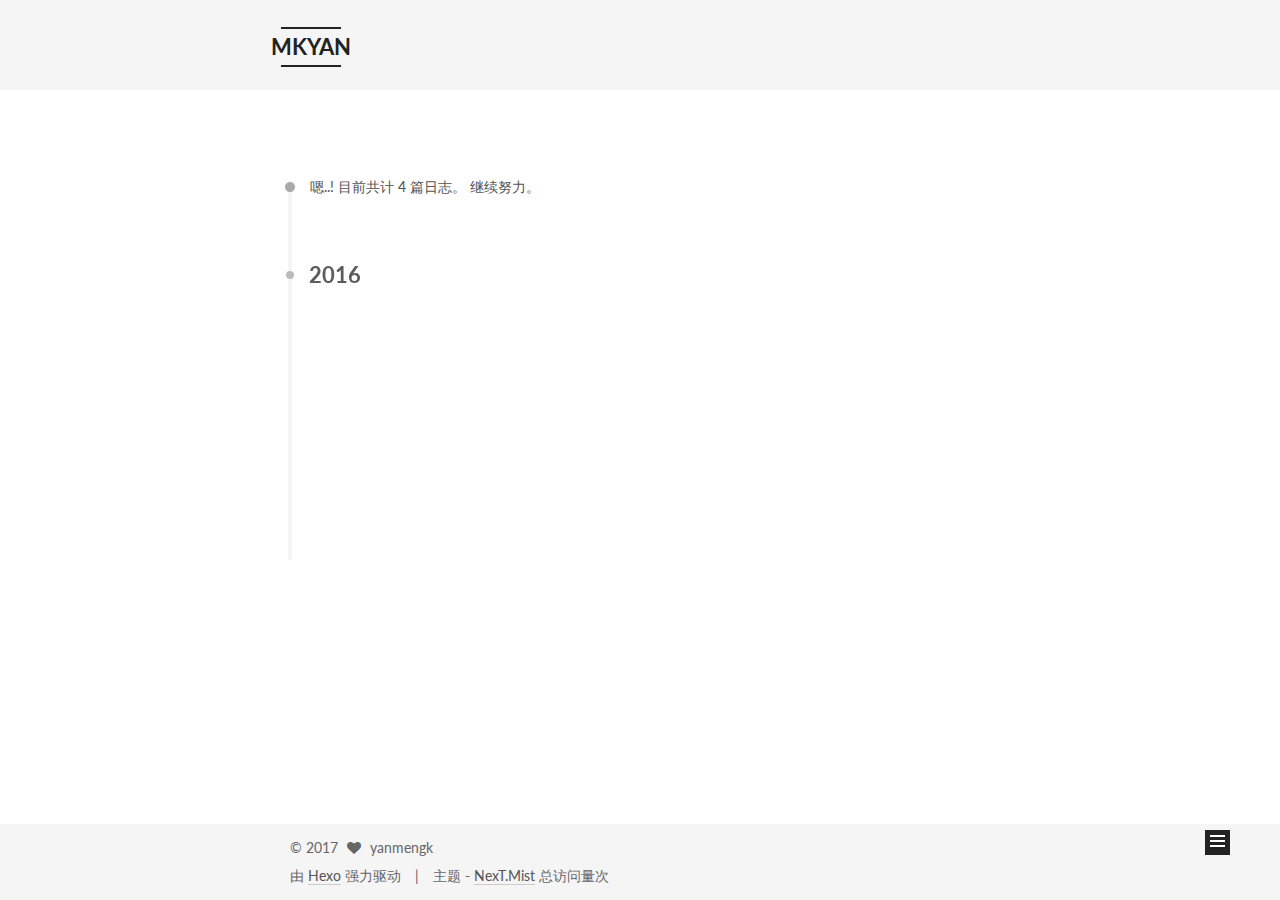
<file: archives/2016/index.html>
<!doctype html>



  


<html class="theme-next mist use-motion">
<head>
  <meta charset="UTF-8"/>
<meta http-equiv="X-UA-Compatible" content="IE=edge,chrome=1" />
<meta name="viewport" content="width=device-width, initial-scale=1, maximum-scale=1"/>



<meta http-equiv="Cache-Control" content="no-transform" />
<meta http-equiv="Cache-Control" content="no-siteapp" />












  
  
  <link href="/vendors/fancybox/source/jquery.fancybox.css?v=2.1.5" rel="stylesheet" type="text/css" />




  
  
  
  

  
    
    
  

  

  

  

  

  
    
    
    <link href="//fonts.googleapis.com/css?family=Lato:300,300italic,400,400italic,700,700italic&subset=latin,latin-ext" rel="stylesheet" type="text/css">
  






<link href="/vendors/font-awesome/css/font-awesome.min.css?v=4.4.0" rel="stylesheet" type="text/css" />

<link href="/css/main.css?v=5.0.2" rel="stylesheet" type="text/css" />


  <meta name="keywords" content="Hexo, NexT" />








  <link rel="shortcut icon" type="image/x-icon" href="/favicon.ico?v=5.0.2" />






<meta name="description" content="浮世清欢">
<meta property="og:type" content="website">
<meta property="og:title" content="MKYAN">
<meta property="og:url" content="http://yoursite.com/archives/2016/index.html">
<meta property="og:site_name" content="MKYAN">
<meta property="og:description" content="浮世清欢">
<meta name="twitter:card" content="summary">
<meta name="twitter:title" content="MKYAN">
<meta name="twitter:description" content="浮世清欢">



<script type="text/javascript" id="hexo.configuration">
  var NexT = window.NexT || {};
  var CONFIG = {
    scheme: 'Mist',
    sidebar: {"position":"left","display":"post"},
    fancybox: true,
    motion: true,
    duoshuo: {
      userId: '0',
      author: '博主'
    }
  };
</script>




  <link rel="canonical" href="http://yoursite.com/archives/2016/"/>


  <title> 归档 | MKYAN </title>
</head>

<body itemscope itemtype="//schema.org/WebPage" lang="zh-Hans">

  



  <script type="text/javascript">
    var _hmt = _hmt || [];
    (function() {
      var hm = document.createElement("script");
      hm.src = "//hm.baidu.com/hm.js?978ecbf17ed487837cdcded8eb73e68b";
      var s = document.getElementsByTagName("script")[0];
      s.parentNode.insertBefore(hm, s);
    })();
  </script>








  
  
    
  

  <div class="container one-collumn sidebar-position-left  page-archive  ">
    <div class="headband"></div>

    <header id="header" class="header" itemscope itemtype="//schema.org/WPHeader">
      <div class="header-inner"><div class="site-meta ">
  

  <div class="custom-logo-site-title">
    <a href="/"  class="brand" rel="start">
      <span class="logo-line-before"><i></i></span>
      <span class="site-title">MKYAN</span>
      <span class="logo-line-after"><i></i></span>
    </a>
  </div>
  <p class="site-subtitle"></p>
</div>

<div class="site-nav-toggle">
  <button>
    <span class="btn-bar"></span>
    <span class="btn-bar"></span>
    <span class="btn-bar"></span>
  </button>
</div>

<nav class="site-nav">
  

  
    <ul id="menu" class="menu">
      
        
        <li class="menu-item menu-item-home">
          <a href="/" rel="section">
            
              <i class="menu-item-icon fa fa-fw fa-home"></i> <br />
            
            首页
          </a>
        </li>
      
        
        <li class="menu-item menu-item-technology">
          <a href="/technology" rel="section">
            
              <i class="menu-item-icon fa fa-fw fa-unlock"></i> <br />
            
            技术
          </a>
        </li>
      
        
        <li class="menu-item menu-item-life">
          <a href="/life" rel="section">
            
              <i class="menu-item-icon fa fa-fw fa-sun-o"></i> <br />
            
            生活
          </a>
        </li>
      
        
        <li class="menu-item menu-item-categories">
          <a href="/categories" rel="section">
            
              <i class="menu-item-icon fa fa-fw fa-th"></i> <br />
            
            分类
          </a>
        </li>
      
        
        <li class="menu-item menu-item-about">
          <a href="/about" rel="section">
            
              <i class="menu-item-icon fa fa-fw fa-user"></i> <br />
            
            关于我
          </a>
        </li>
      
        
        <li class="menu-item menu-item-archives">
          <a href="/archives" rel="section">
            
              <i class="menu-item-icon fa fa-fw fa-archive"></i> <br />
            
            归档
          </a>
        </li>
      
        
        <li class="menu-item menu-item-tags">
          <a href="/tags" rel="section">
            
              <i class="menu-item-icon fa fa-fw fa-tags"></i> <br />
            
            标签
          </a>
        </li>
      

      
    </ul>
  

  
</nav>

 </div>
    </header>

    <main id="main" class="main">
      <div class="main-inner">
        <div class="content-wrap">
          <div id="content" class="content">
            

  <section id="posts" class="posts-collapse">
    <span class="archive-move-on"></span>

    <span class="archive-page-counter">
      
      
      
        
      
      嗯..! 目前共计 4 篇日志。 继续努力。
    </span>

    

      
      
      

      
        
        <div class="collection-title">
          <h2 class="archive-year motion-element" id="archive-year-2016">2016</h2>
        </div>
      
      

      

  <article class="post post-type-normal" itemscope itemtype="//schema.org/Article">
    <header class="post-header">

      <h1 class="post-title">
        
            <a class="post-title-link" href="/2016/11/01/A byte of python学习笔记/" itemprop="url">
              
                <span itemprop="name">A byte of python学习笔记</span>
              
            </a>
        
      </h1>

      <div class="post-meta">
        <time class="post-time" itemprop="dateCreated"
              datetime="2016-11-01T21:09:00+08:00"
              content="2016-11-01" >
          11-01
        </time>
      </div>

    </header>
  </article>



    

      
      
      

      
      

      

  <article class="post post-type-normal" itemscope itemtype="//schema.org/Article">
    <header class="post-header">

      <h1 class="post-title">
        
            <a class="post-title-link" href="/2016/10/27/往日今夕/" itemprop="url">
              
                <span itemprop="name">往日今夕</span>
              
            </a>
        
      </h1>

      <div class="post-meta">
        <time class="post-time" itemprop="dateCreated"
              datetime="2016-10-27T20:58:00+08:00"
              content="2016-10-27" >
          10-27
        </time>
      </div>

    </header>
  </article>



    

      
      
      

      
      

      

  <article class="post post-type-normal" itemscope itemtype="//schema.org/Article">
    <header class="post-header">

      <h1 class="post-title">
        
            <a class="post-title-link" href="/2016/10/26/新的开始/" itemprop="url">
              
                <span itemprop="name">我的第一篇博客</span>
              
            </a>
        
      </h1>

      <div class="post-meta">
        <time class="post-time" itemprop="dateCreated"
              datetime="2016-10-26T22:10:03+08:00"
              content="2016-10-26" >
          10-26
        </time>
      </div>

    </header>
  </article>



    

  </section>

  



          </div>
          


          

        </div>
        
          
  
  <div class="sidebar-toggle">
    <div class="sidebar-toggle-line-wrap">
      <span class="sidebar-toggle-line sidebar-toggle-line-first"></span>
      <span class="sidebar-toggle-line sidebar-toggle-line-middle"></span>
      <span class="sidebar-toggle-line sidebar-toggle-line-last"></span>
    </div>
  </div>

  <aside id="sidebar" class="sidebar">
    <div class="sidebar-inner">

      

      

      <section class="site-overview sidebar-panel  sidebar-panel-active ">
        <div class="site-author motion-element" itemprop="author" itemscope itemtype="//schema.org/Person">
          <img class="site-author-image" itemprop="image"
               src="/uploads/avatar.png"
               alt="yanmengk" />
          <p class="site-author-name" itemprop="name">yanmengk</p>
          <p class="site-description motion-element" itemprop="description">浮世清欢</p>
        </div>
        <nav class="site-state motion-element">
          <div class="site-state-item site-state-posts">
            <a href="/archives">
              <span class="site-state-item-count">4</span>
              <span class="site-state-item-name">日志</span>
            </a>
          </div>

          

          
            <div class="site-state-item site-state-tags">
              <a href="/tags">
                <span class="site-state-item-count">2</span>
                <span class="site-state-item-name">标签</span>
              </a>
            </div>
          

        </nav>

        

        <div class="links-of-author motion-element">
          
        </div>

        
        

        
        

      </section>

      

    </div>
  </aside>


        
      </div>
    </main>

    <footer id="footer" class="footer">
      <div class="footer-inner">
        <div class="copyright" >
  
  &copy; 
  <span itemprop="copyrightYear">2017</span>
  <span class="with-love">
    <i class="fa fa-heart"></i>
  </span>
  <span class="author" itemprop="copyrightHolder">yanmengk</span>
</div>

<div class="powered-by">
  由 <a class="theme-link" href="https://hexo.io">Hexo</a> 强力驱动
</div>

<div class="theme-info">
  主题 -
  <a class="theme-link" href="https://github.com/iissnan/hexo-theme-next">
    NexT.Mist
  </a>
</div>
<script async src="//dn-lbstatics.qbox.me/busuanzi/2.3/busuanzi.pure.mini.js">

</script>
<span id="busuanzi_container_site_pv">
    总访问量<span id="busuanzi_value_site_pv"></span>次
</span>
        

        
      </div>
    </footer>

    <div class="back-to-top">
      <i class="fa fa-arrow-up"></i>
    </div>
  </div>

  

<script type="text/javascript">
  if (Object.prototype.toString.call(window.Promise) !== '[object Function]') {
    window.Promise = null;
  }
</script>









  



  
  <script type="text/javascript" src="/vendors/jquery/index.js?v=2.1.3"></script>

  
  <script type="text/javascript" src="/vendors/fastclick/lib/fastclick.min.js?v=1.0.6"></script>

  
  <script type="text/javascript" src="/vendors/jquery_lazyload/jquery.lazyload.js?v=1.9.7"></script>

  
  <script type="text/javascript" src="/vendors/velocity/velocity.min.js?v=1.2.1"></script>

  
  <script type="text/javascript" src="/vendors/velocity/velocity.ui.min.js?v=1.2.1"></script>

  
  <script type="text/javascript" src="/vendors/fancybox/source/jquery.fancybox.pack.js?v=2.1.5"></script>


  


  <script type="text/javascript" src="/js/src/utils.js?v=5.0.2"></script>

  <script type="text/javascript" src="/js/src/motion.js?v=5.0.2"></script>



  
  

  
  
    <script type="text/javascript" id="motion.page.archive">
      $('.archive-year').velocity('transition.slideLeftIn');
    </script>
  


  


  <script type="text/javascript" src="/js/src/bootstrap.js?v=5.0.2"></script>



  

  
    
  

  <script type="text/javascript">
    var duoshuoQuery = {short_name:"yanmengk"};
    (function() {
      var ds = document.createElement('script');
      ds.type = 'text/javascript';ds.async = true;
      ds.id = 'duoshuo-script';
      ds.src = (document.location.protocol == 'https:' ? 'https:' : 'http:') + '//static.duoshuo.com/embed.js';
      ds.charset = 'UTF-8';
      (document.getElementsByTagName('head')[0]
      || document.getElementsByTagName('body')[0]).appendChild(ds);
    })();
  </script>

  
    
    <script src="/vendors/ua-parser-js/dist/ua-parser.min.js?v=0.7.9"></script>
    <script src="/js/src/hook-duoshuo.js"></script>
  






  
  

  

  

  
  <script src="https://cdn1.lncld.net/static/js/av-core-mini-0.6.1.js"></script>
  <script>AV.initialize("yjvC39AcikmqbqsUbWNwgL1s-gzGzoHsz", "GaNSsRN4HahON7Re2Ew3Pih6");</script>
  <script>
    function showTime(Counter) {
      var query = new AV.Query(Counter);
      var entries = [];
      var $visitors = $(".leancloud_visitors");

      $visitors.each(function () {
        entries.push( $(this).attr("id").trim() );
      });

      query.containedIn('url', entries);
      query.find()
        .done(function (results) {
          var COUNT_CONTAINER_REF = '.leancloud-visitors-count';

          if (results.length === 0) {
            $visitors.find(COUNT_CONTAINER_REF).text(0);
            return;
          }

          for (var i = 0; i < results.length; i++) {
            var item = results[i];
            var url = item.get('url');
            var time = item.get('time');
            var element = document.getElementById(url);

            $(element).find(COUNT_CONTAINER_REF).text(time);
          }
          for(var i = 0; i < entries.length; i++) {
            var url = entries[i];
            var element = document.getElementById(url);
            var countSpan = $(element).find(COUNT_CONTAINER_REF);
            if( countSpan.text() == '') {
              countSpan.text(0);
            }
          }
        })
        .fail(function (object, error) {
          console.log("Error: " + error.code + " " + error.message);
        });
    }

    function addCount(Counter) {
      var $visitors = $(".leancloud_visitors");
      var url = $visitors.attr('id').trim();
      var title = $visitors.attr('data-flag-title').trim();
      var query = new AV.Query(Counter);

      query.equalTo("url", url);
      query.find({
        success: function(results) {
          if (results.length > 0) {
            var counter = results[0];
            counter.fetchWhenSave(true);
            counter.increment("time");
            counter.save(null, {
              success: function(counter) {
                var $element = $(document.getElementById(url));
                $element.find('.leancloud-visitors-count').text(counter.get('time'));
              },
              error: function(counter, error) {
                console.log('Failed to save Visitor num, with error message: ' + error.message);
              }
            });
          } else {
            var newcounter = new Counter();
            /* Set ACL */
            var acl = new AV.ACL();
            acl.setPublicReadAccess(true);
            acl.setPublicWriteAccess(true);
            newcounter.setACL(acl);
            /* End Set ACL */
            newcounter.set("title", title);
            newcounter.set("url", url);
            newcounter.set("time", 1);
            newcounter.save(null, {
              success: function(newcounter) {
                var $element = $(document.getElementById(url));
                $element.find('.leancloud-visitors-count').text(newcounter.get('time'));
              },
              error: function(newcounter, error) {
                console.log('Failed to create');
              }
            });
          }
        },
        error: function(error) {
          console.log('Error:' + error.code + " " + error.message);
        }
      });
    }

    $(function() {
      var Counter = AV.Object.extend("Counter");
      if ($('.leancloud_visitors').length == 1) {
        addCount(Counter);
      } else if ($('.post-title-link').length > 1) {
        showTime(Counter);
      }
    });
  </script>



  


</body>
</html>
</file>
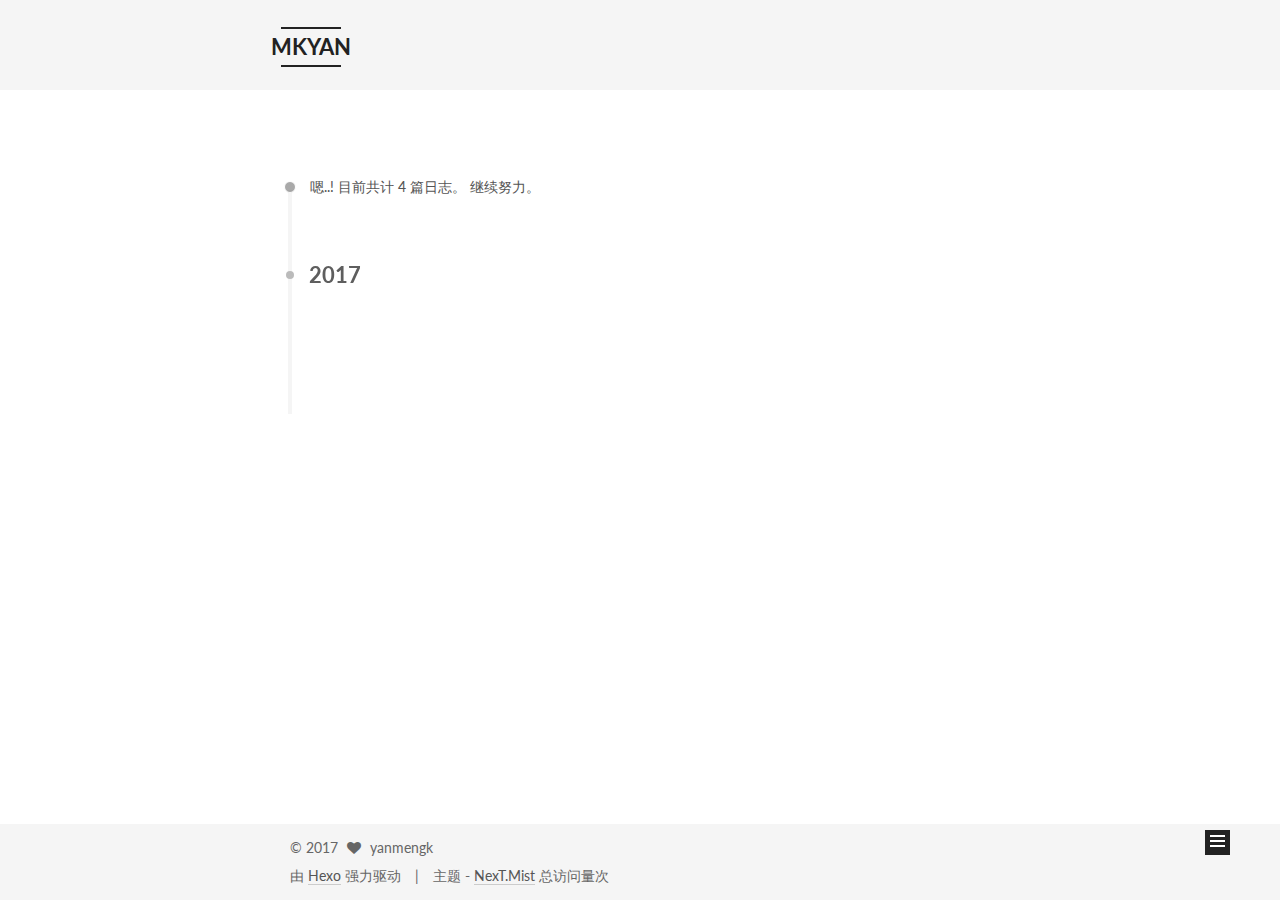
<file: archives/2017/index.html>
<!doctype html>



  


<html class="theme-next mist use-motion">
<head>
  <meta charset="UTF-8"/>
<meta http-equiv="X-UA-Compatible" content="IE=edge,chrome=1" />
<meta name="viewport" content="width=device-width, initial-scale=1, maximum-scale=1"/>



<meta http-equiv="Cache-Control" content="no-transform" />
<meta http-equiv="Cache-Control" content="no-siteapp" />












  
  
  <link href="/vendors/fancybox/source/jquery.fancybox.css?v=2.1.5" rel="stylesheet" type="text/css" />




  
  
  
  

  
    
    
  

  

  

  

  

  
    
    
    <link href="//fonts.googleapis.com/css?family=Lato:300,300italic,400,400italic,700,700italic&subset=latin,latin-ext" rel="stylesheet" type="text/css">
  






<link href="/vendors/font-awesome/css/font-awesome.min.css?v=4.4.0" rel="stylesheet" type="text/css" />

<link href="/css/main.css?v=5.0.2" rel="stylesheet" type="text/css" />


  <meta name="keywords" content="Hexo, NexT" />








  <link rel="shortcut icon" type="image/x-icon" href="/favicon.ico?v=5.0.2" />






<meta name="description" content="浮世清欢">
<meta property="og:type" content="website">
<meta property="og:title" content="MKYAN">
<meta property="og:url" content="http://yoursite.com/archives/2017/index.html">
<meta property="og:site_name" content="MKYAN">
<meta property="og:description" content="浮世清欢">
<meta name="twitter:card" content="summary">
<meta name="twitter:title" content="MKYAN">
<meta name="twitter:description" content="浮世清欢">



<script type="text/javascript" id="hexo.configuration">
  var NexT = window.NexT || {};
  var CONFIG = {
    scheme: 'Mist',
    sidebar: {"position":"left","display":"post"},
    fancybox: true,
    motion: true,
    duoshuo: {
      userId: '0',
      author: '博主'
    }
  };
</script>




  <link rel="canonical" href="http://yoursite.com/archives/2017/"/>


  <title> 归档 | MKYAN </title>
</head>

<body itemscope itemtype="//schema.org/WebPage" lang="zh-Hans">

  



  <script type="text/javascript">
    var _hmt = _hmt || [];
    (function() {
      var hm = document.createElement("script");
      hm.src = "//hm.baidu.com/hm.js?978ecbf17ed487837cdcded8eb73e68b";
      var s = document.getElementsByTagName("script")[0];
      s.parentNode.insertBefore(hm, s);
    })();
  </script>








  
  
    
  

  <div class="container one-collumn sidebar-position-left  page-archive  ">
    <div class="headband"></div>

    <header id="header" class="header" itemscope itemtype="//schema.org/WPHeader">
      <div class="header-inner"><div class="site-meta ">
  

  <div class="custom-logo-site-title">
    <a href="/"  class="brand" rel="start">
      <span class="logo-line-before"><i></i></span>
      <span class="site-title">MKYAN</span>
      <span class="logo-line-after"><i></i></span>
    </a>
  </div>
  <p class="site-subtitle"></p>
</div>

<div class="site-nav-toggle">
  <button>
    <span class="btn-bar"></span>
    <span class="btn-bar"></span>
    <span class="btn-bar"></span>
  </button>
</div>

<nav class="site-nav">
  

  
    <ul id="menu" class="menu">
      
        
        <li class="menu-item menu-item-home">
          <a href="/" rel="section">
            
              <i class="menu-item-icon fa fa-fw fa-home"></i> <br />
            
            首页
          </a>
        </li>
      
        
        <li class="menu-item menu-item-technology">
          <a href="/technology" rel="section">
            
              <i class="menu-item-icon fa fa-fw fa-unlock"></i> <br />
            
            技术
          </a>
        </li>
      
        
        <li class="menu-item menu-item-life">
          <a href="/life" rel="section">
            
              <i class="menu-item-icon fa fa-fw fa-sun-o"></i> <br />
            
            生活
          </a>
        </li>
      
        
        <li class="menu-item menu-item-categories">
          <a href="/categories" rel="section">
            
              <i class="menu-item-icon fa fa-fw fa-th"></i> <br />
            
            分类
          </a>
        </li>
      
        
        <li class="menu-item menu-item-about">
          <a href="/about" rel="section">
            
              <i class="menu-item-icon fa fa-fw fa-user"></i> <br />
            
            关于我
          </a>
        </li>
      
        
        <li class="menu-item menu-item-archives">
          <a href="/archives" rel="section">
            
              <i class="menu-item-icon fa fa-fw fa-archive"></i> <br />
            
            归档
          </a>
        </li>
      
        
        <li class="menu-item menu-item-tags">
          <a href="/tags" rel="section">
            
              <i class="menu-item-icon fa fa-fw fa-tags"></i> <br />
            
            标签
          </a>
        </li>
      

      
    </ul>
  

  
</nav>

 </div>
    </header>

    <main id="main" class="main">
      <div class="main-inner">
        <div class="content-wrap">
          <div id="content" class="content">
            

  <section id="posts" class="posts-collapse">
    <span class="archive-move-on"></span>

    <span class="archive-page-counter">
      
      
      
        
      
      嗯..! 目前共计 4 篇日志。 继续努力。
    </span>

    

      
      
      

      
        
        <div class="collection-title">
          <h2 class="archive-year motion-element" id="archive-year-2017">2017</h2>
        </div>
      
      

      

  <article class="post post-type-normal" itemscope itemtype="//schema.org/Article">
    <header class="post-header">

      <h1 class="post-title">
        
            <a class="post-title-link" href="/2017/05/15/myMacPost/" itemprop="url">
              
                <span itemprop="name">myMacPost</span>
              
            </a>
        
      </h1>

      <div class="post-meta">
        <time class="post-time" itemprop="dateCreated"
              datetime="2017-05-15T21:16:56+08:00"
              content="2017-05-15" >
          05-15
        </time>
      </div>

    </header>
  </article>



    

  </section>

  



          </div>
          


          

        </div>
        
          
  
  <div class="sidebar-toggle">
    <div class="sidebar-toggle-line-wrap">
      <span class="sidebar-toggle-line sidebar-toggle-line-first"></span>
      <span class="sidebar-toggle-line sidebar-toggle-line-middle"></span>
      <span class="sidebar-toggle-line sidebar-toggle-line-last"></span>
    </div>
  </div>

  <aside id="sidebar" class="sidebar">
    <div class="sidebar-inner">

      

      

      <section class="site-overview sidebar-panel  sidebar-panel-active ">
        <div class="site-author motion-element" itemprop="author" itemscope itemtype="//schema.org/Person">
          <img class="site-author-image" itemprop="image"
               src="/uploads/avatar.png"
               alt="yanmengk" />
          <p class="site-author-name" itemprop="name">yanmengk</p>
          <p class="site-description motion-element" itemprop="description">浮世清欢</p>
        </div>
        <nav class="site-state motion-element">
          <div class="site-state-item site-state-posts">
            <a href="/archives">
              <span class="site-state-item-count">4</span>
              <span class="site-state-item-name">日志</span>
            </a>
          </div>

          

          
            <div class="site-state-item site-state-tags">
              <a href="/tags">
                <span class="site-state-item-count">2</span>
                <span class="site-state-item-name">标签</span>
              </a>
            </div>
          

        </nav>

        

        <div class="links-of-author motion-element">
          
        </div>

        
        

        
        

      </section>

      

    </div>
  </aside>


        
      </div>
    </main>

    <footer id="footer" class="footer">
      <div class="footer-inner">
        <div class="copyright" >
  
  &copy; 
  <span itemprop="copyrightYear">2017</span>
  <span class="with-love">
    <i class="fa fa-heart"></i>
  </span>
  <span class="author" itemprop="copyrightHolder">yanmengk</span>
</div>

<div class="powered-by">
  由 <a class="theme-link" href="https://hexo.io">Hexo</a> 强力驱动
</div>

<div class="theme-info">
  主题 -
  <a class="theme-link" href="https://github.com/iissnan/hexo-theme-next">
    NexT.Mist
  </a>
</div>
<script async src="//dn-lbstatics.qbox.me/busuanzi/2.3/busuanzi.pure.mini.js">

</script>
<span id="busuanzi_container_site_pv">
    总访问量<span id="busuanzi_value_site_pv"></span>次
</span>
        

        
      </div>
    </footer>

    <div class="back-to-top">
      <i class="fa fa-arrow-up"></i>
    </div>
  </div>

  

<script type="text/javascript">
  if (Object.prototype.toString.call(window.Promise) !== '[object Function]') {
    window.Promise = null;
  }
</script>









  



  
  <script type="text/javascript" src="/vendors/jquery/index.js?v=2.1.3"></script>

  
  <script type="text/javascript" src="/vendors/fastclick/lib/fastclick.min.js?v=1.0.6"></script>

  
  <script type="text/javascript" src="/vendors/jquery_lazyload/jquery.lazyload.js?v=1.9.7"></script>

  
  <script type="text/javascript" src="/vendors/velocity/velocity.min.js?v=1.2.1"></script>

  
  <script type="text/javascript" src="/vendors/velocity/velocity.ui.min.js?v=1.2.1"></script>

  
  <script type="text/javascript" src="/vendors/fancybox/source/jquery.fancybox.pack.js?v=2.1.5"></script>


  


  <script type="text/javascript" src="/js/src/utils.js?v=5.0.2"></script>

  <script type="text/javascript" src="/js/src/motion.js?v=5.0.2"></script>



  
  

  
  
    <script type="text/javascript" id="motion.page.archive">
      $('.archive-year').velocity('transition.slideLeftIn');
    </script>
  


  


  <script type="text/javascript" src="/js/src/bootstrap.js?v=5.0.2"></script>



  

  
    
  

  <script type="text/javascript">
    var duoshuoQuery = {short_name:"yanmengk"};
    (function() {
      var ds = document.createElement('script');
      ds.type = 'text/javascript';ds.async = true;
      ds.id = 'duoshuo-script';
      ds.src = (document.location.protocol == 'https:' ? 'https:' : 'http:') + '//static.duoshuo.com/embed.js';
      ds.charset = 'UTF-8';
      (document.getElementsByTagName('head')[0]
      || document.getElementsByTagName('body')[0]).appendChild(ds);
    })();
  </script>

  
    
    <script src="/vendors/ua-parser-js/dist/ua-parser.min.js?v=0.7.9"></script>
    <script src="/js/src/hook-duoshuo.js"></script>
  






  
  

  

  

  
  <script src="https://cdn1.lncld.net/static/js/av-core-mini-0.6.1.js"></script>
  <script>AV.initialize("yjvC39AcikmqbqsUbWNwgL1s-gzGzoHsz", "GaNSsRN4HahON7Re2Ew3Pih6");</script>
  <script>
    function showTime(Counter) {
      var query = new AV.Query(Counter);
      var entries = [];
      var $visitors = $(".leancloud_visitors");

      $visitors.each(function () {
        entries.push( $(this).attr("id").trim() );
      });

      query.containedIn('url', entries);
      query.find()
        .done(function (results) {
          var COUNT_CONTAINER_REF = '.leancloud-visitors-count';

          if (results.length === 0) {
            $visitors.find(COUNT_CONTAINER_REF).text(0);
            return;
          }

          for (var i = 0; i < results.length; i++) {
            var item = results[i];
            var url = item.get('url');
            var time = item.get('time');
            var element = document.getElementById(url);

            $(element).find(COUNT_CONTAINER_REF).text(time);
          }
          for(var i = 0; i < entries.length; i++) {
            var url = entries[i];
            var element = document.getElementById(url);
            var countSpan = $(element).find(COUNT_CONTAINER_REF);
            if( countSpan.text() == '') {
              countSpan.text(0);
            }
          }
        })
        .fail(function (object, error) {
          console.log("Error: " + error.code + " " + error.message);
        });
    }

    function addCount(Counter) {
      var $visitors = $(".leancloud_visitors");
      var url = $visitors.attr('id').trim();
      var title = $visitors.attr('data-flag-title').trim();
      var query = new AV.Query(Counter);

      query.equalTo("url", url);
      query.find({
        success: function(results) {
          if (results.length > 0) {
            var counter = results[0];
            counter.fetchWhenSave(true);
            counter.increment("time");
            counter.save(null, {
              success: function(counter) {
                var $element = $(document.getElementById(url));
                $element.find('.leancloud-visitors-count').text(counter.get('time'));
              },
              error: function(counter, error) {
                console.log('Failed to save Visitor num, with error message: ' + error.message);
              }
            });
          } else {
            var newcounter = new Counter();
            /* Set ACL */
            var acl = new AV.ACL();
            acl.setPublicReadAccess(true);
            acl.setPublicWriteAccess(true);
            newcounter.setACL(acl);
            /* End Set ACL */
            newcounter.set("title", title);
            newcounter.set("url", url);
            newcounter.set("time", 1);
            newcounter.save(null, {
              success: function(newcounter) {
                var $element = $(document.getElementById(url));
                $element.find('.leancloud-visitors-count').text(newcounter.get('time'));
              },
              error: function(newcounter, error) {
                console.log('Failed to create');
              }
            });
          }
        },
        error: function(error) {
          console.log('Error:' + error.code + " " + error.message);
        }
      });
    }

    $(function() {
      var Counter = AV.Object.extend("Counter");
      if ($('.leancloud_visitors').length == 1) {
        addCount(Counter);
      } else if ($('.post-title-link').length > 1) {
        showTime(Counter);
      }
    });
  </script>



  


</body>
</html>
</file>
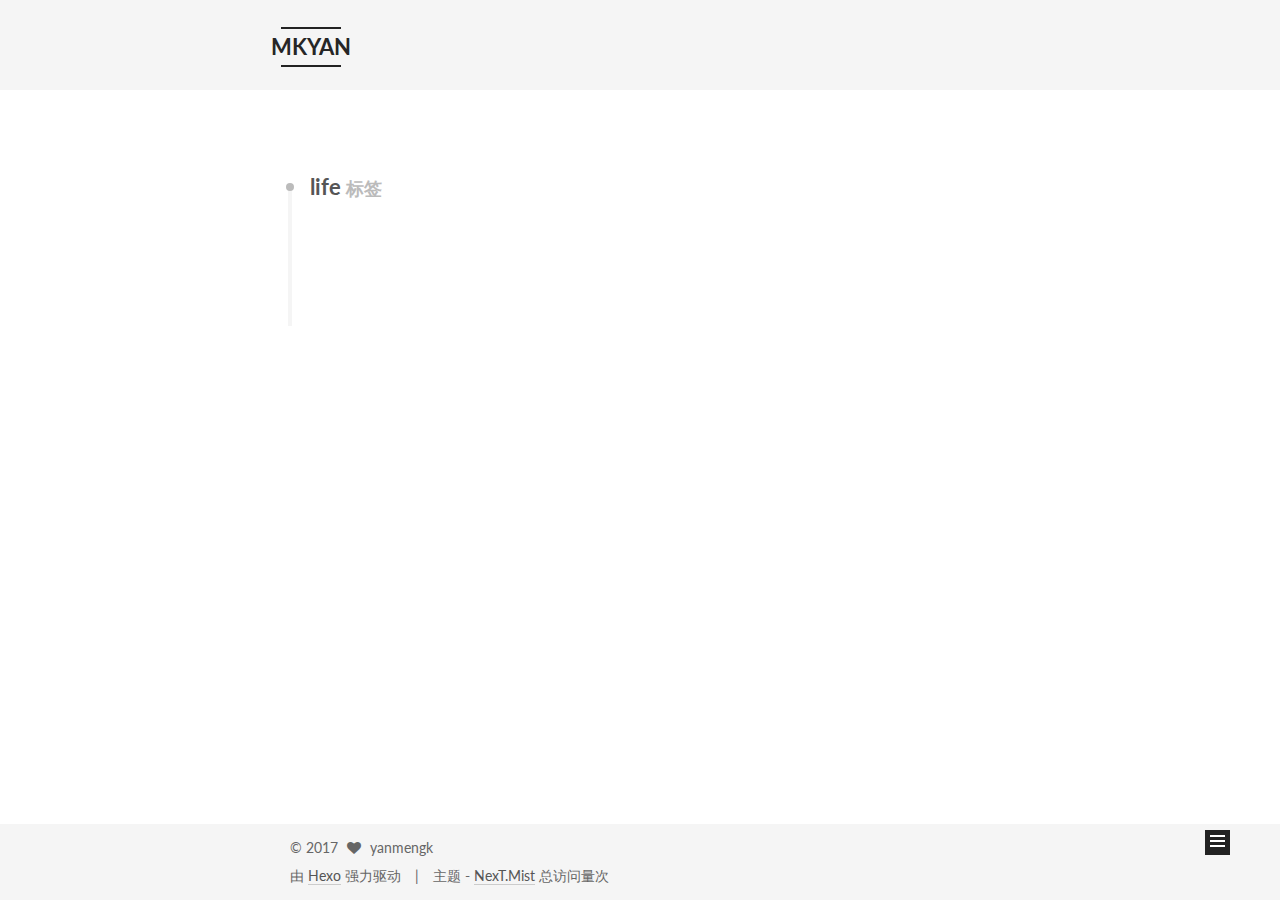
<file: tags/life/index.html>
<!doctype html>



  


<html class="theme-next mist use-motion">
<head>
  <meta charset="UTF-8"/>
<meta http-equiv="X-UA-Compatible" content="IE=edge,chrome=1" />
<meta name="viewport" content="width=device-width, initial-scale=1, maximum-scale=1"/>



<meta http-equiv="Cache-Control" content="no-transform" />
<meta http-equiv="Cache-Control" content="no-siteapp" />












  
  
  <link href="/vendors/fancybox/source/jquery.fancybox.css?v=2.1.5" rel="stylesheet" type="text/css" />




  
  
  
  

  
    
    
  

  

  

  

  

  
    
    
    <link href="//fonts.googleapis.com/css?family=Lato:300,300italic,400,400italic,700,700italic&subset=latin,latin-ext" rel="stylesheet" type="text/css">
  






<link href="/vendors/font-awesome/css/font-awesome.min.css?v=4.4.0" rel="stylesheet" type="text/css" />

<link href="/css/main.css?v=5.0.2" rel="stylesheet" type="text/css" />


  <meta name="keywords" content="Hexo, NexT" />








  <link rel="shortcut icon" type="image/x-icon" href="/favicon.ico?v=5.0.2" />






<meta name="description" content="浮世清欢">
<meta property="og:type" content="website">
<meta property="og:title" content="MKYAN">
<meta property="og:url" content="http://yoursite.com/tags/life/index.html">
<meta property="og:site_name" content="MKYAN">
<meta property="og:description" content="浮世清欢">
<meta name="twitter:card" content="summary">
<meta name="twitter:title" content="MKYAN">
<meta name="twitter:description" content="浮世清欢">



<script type="text/javascript" id="hexo.configuration">
  var NexT = window.NexT || {};
  var CONFIG = {
    scheme: 'Mist',
    sidebar: {"position":"left","display":"post"},
    fancybox: true,
    motion: true,
    duoshuo: {
      userId: '0',
      author: '博主'
    }
  };
</script>




  <link rel="canonical" href="http://yoursite.com/tags/life/"/>


  <title> 标签: life | MKYAN </title>
</head>

<body itemscope itemtype="//schema.org/WebPage" lang="zh-Hans">

  



  <script type="text/javascript">
    var _hmt = _hmt || [];
    (function() {
      var hm = document.createElement("script");
      hm.src = "//hm.baidu.com/hm.js?978ecbf17ed487837cdcded8eb73e68b";
      var s = document.getElementsByTagName("script")[0];
      s.parentNode.insertBefore(hm, s);
    })();
  </script>








  
  
    
  

  <div class="container one-collumn sidebar-position-left  ">
    <div class="headband"></div>

    <header id="header" class="header" itemscope itemtype="//schema.org/WPHeader">
      <div class="header-inner"><div class="site-meta ">
  

  <div class="custom-logo-site-title">
    <a href="/"  class="brand" rel="start">
      <span class="logo-line-before"><i></i></span>
      <span class="site-title">MKYAN</span>
      <span class="logo-line-after"><i></i></span>
    </a>
  </div>
  <p class="site-subtitle"></p>
</div>

<div class="site-nav-toggle">
  <button>
    <span class="btn-bar"></span>
    <span class="btn-bar"></span>
    <span class="btn-bar"></span>
  </button>
</div>

<nav class="site-nav">
  

  
    <ul id="menu" class="menu">
      
        
        <li class="menu-item menu-item-home">
          <a href="/" rel="section">
            
              <i class="menu-item-icon fa fa-fw fa-home"></i> <br />
            
            首页
          </a>
        </li>
      
        
        <li class="menu-item menu-item-technology">
          <a href="/technology" rel="section">
            
              <i class="menu-item-icon fa fa-fw fa-unlock"></i> <br />
            
            技术
          </a>
        </li>
      
        
        <li class="menu-item menu-item-life">
          <a href="/life" rel="section">
            
              <i class="menu-item-icon fa fa-fw fa-sun-o"></i> <br />
            
            生活
          </a>
        </li>
      
        
        <li class="menu-item menu-item-categories">
          <a href="/categories" rel="section">
            
              <i class="menu-item-icon fa fa-fw fa-th"></i> <br />
            
            分类
          </a>
        </li>
      
        
        <li class="menu-item menu-item-about">
          <a href="/about" rel="section">
            
              <i class="menu-item-icon fa fa-fw fa-user"></i> <br />
            
            关于我
          </a>
        </li>
      
        
        <li class="menu-item menu-item-archives">
          <a href="/archives" rel="section">
            
              <i class="menu-item-icon fa fa-fw fa-archive"></i> <br />
            
            归档
          </a>
        </li>
      
        
        <li class="menu-item menu-item-tags">
          <a href="/tags" rel="section">
            
              <i class="menu-item-icon fa fa-fw fa-tags"></i> <br />
            
            标签
          </a>
        </li>
      

      
    </ul>
  

  
</nav>

 </div>
    </header>

    <main id="main" class="main">
      <div class="main-inner">
        <div class="content-wrap">
          <div id="content" class="content">
            

  <div id="posts" class="posts-collapse">
    <div class="collection-title">
      <h2 >
        life
        <small>标签</small>
      </h2>
    </div>

    
      

  <article class="post post-type-normal" itemscope itemtype="//schema.org/Article">
    <header class="post-header">

      <h1 class="post-title">
        
            <a class="post-title-link" href="/2016/10/27/往日今夕/" itemprop="url">
              
                <span itemprop="name">往日今夕</span>
              
            </a>
        
      </h1>

      <div class="post-meta">
        <time class="post-time" itemprop="dateCreated"
              datetime="2016-10-27T20:58:00+08:00"
              content="2016-10-27" >
          10-27
        </time>
      </div>

    </header>
  </article>


    
  </div>

  


          </div>
          


          

        </div>
        
          
  
  <div class="sidebar-toggle">
    <div class="sidebar-toggle-line-wrap">
      <span class="sidebar-toggle-line sidebar-toggle-line-first"></span>
      <span class="sidebar-toggle-line sidebar-toggle-line-middle"></span>
      <span class="sidebar-toggle-line sidebar-toggle-line-last"></span>
    </div>
  </div>

  <aside id="sidebar" class="sidebar">
    <div class="sidebar-inner">

      

      

      <section class="site-overview sidebar-panel  sidebar-panel-active ">
        <div class="site-author motion-element" itemprop="author" itemscope itemtype="//schema.org/Person">
          <img class="site-author-image" itemprop="image"
               src="/uploads/avatar.png"
               alt="yanmengk" />
          <p class="site-author-name" itemprop="name">yanmengk</p>
          <p class="site-description motion-element" itemprop="description">浮世清欢</p>
        </div>
        <nav class="site-state motion-element">
          <div class="site-state-item site-state-posts">
            <a href="/archives">
              <span class="site-state-item-count">4</span>
              <span class="site-state-item-name">日志</span>
            </a>
          </div>

          

          
            <div class="site-state-item site-state-tags">
              <a href="/tags">
                <span class="site-state-item-count">2</span>
                <span class="site-state-item-name">标签</span>
              </a>
            </div>
          

        </nav>

        

        <div class="links-of-author motion-element">
          
        </div>

        
        

        
        

      </section>

      

    </div>
  </aside>


        
      </div>
    </main>

    <footer id="footer" class="footer">
      <div class="footer-inner">
        <div class="copyright" >
  
  &copy; 
  <span itemprop="copyrightYear">2017</span>
  <span class="with-love">
    <i class="fa fa-heart"></i>
  </span>
  <span class="author" itemprop="copyrightHolder">yanmengk</span>
</div>

<div class="powered-by">
  由 <a class="theme-link" href="https://hexo.io">Hexo</a> 强力驱动
</div>

<div class="theme-info">
  主题 -
  <a class="theme-link" href="https://github.com/iissnan/hexo-theme-next">
    NexT.Mist
  </a>
</div>
<script async src="//dn-lbstatics.qbox.me/busuanzi/2.3/busuanzi.pure.mini.js">

</script>
<span id="busuanzi_container_site_pv">
    总访问量<span id="busuanzi_value_site_pv"></span>次
</span>
        

        
      </div>
    </footer>

    <div class="back-to-top">
      <i class="fa fa-arrow-up"></i>
    </div>
  </div>

  

<script type="text/javascript">
  if (Object.prototype.toString.call(window.Promise) !== '[object Function]') {
    window.Promise = null;
  }
</script>









  



  
  <script type="text/javascript" src="/vendors/jquery/index.js?v=2.1.3"></script>

  
  <script type="text/javascript" src="/vendors/fastclick/lib/fastclick.min.js?v=1.0.6"></script>

  
  <script type="text/javascript" src="/vendors/jquery_lazyload/jquery.lazyload.js?v=1.9.7"></script>

  
  <script type="text/javascript" src="/vendors/velocity/velocity.min.js?v=1.2.1"></script>

  
  <script type="text/javascript" src="/vendors/velocity/velocity.ui.min.js?v=1.2.1"></script>

  
  <script type="text/javascript" src="/vendors/fancybox/source/jquery.fancybox.pack.js?v=2.1.5"></script>


  


  <script type="text/javascript" src="/js/src/utils.js?v=5.0.2"></script>

  <script type="text/javascript" src="/js/src/motion.js?v=5.0.2"></script>



  
  

  

  


  <script type="text/javascript" src="/js/src/bootstrap.js?v=5.0.2"></script>



  

  
    
  

  <script type="text/javascript">
    var duoshuoQuery = {short_name:"yanmengk"};
    (function() {
      var ds = document.createElement('script');
      ds.type = 'text/javascript';ds.async = true;
      ds.id = 'duoshuo-script';
      ds.src = (document.location.protocol == 'https:' ? 'https:' : 'http:') + '//static.duoshuo.com/embed.js';
      ds.charset = 'UTF-8';
      (document.getElementsByTagName('head')[0]
      || document.getElementsByTagName('body')[0]).appendChild(ds);
    })();
  </script>

  
    
    <script src="/vendors/ua-parser-js/dist/ua-parser.min.js?v=0.7.9"></script>
    <script src="/js/src/hook-duoshuo.js"></script>
  






  
  

  

  

  
  <script src="https://cdn1.lncld.net/static/js/av-core-mini-0.6.1.js"></script>
  <script>AV.initialize("yjvC39AcikmqbqsUbWNwgL1s-gzGzoHsz", "GaNSsRN4HahON7Re2Ew3Pih6");</script>
  <script>
    function showTime(Counter) {
      var query = new AV.Query(Counter);
      var entries = [];
      var $visitors = $(".leancloud_visitors");

      $visitors.each(function () {
        entries.push( $(this).attr("id").trim() );
      });

      query.containedIn('url', entries);
      query.find()
        .done(function (results) {
          var COUNT_CONTAINER_REF = '.leancloud-visitors-count';

          if (results.length === 0) {
            $visitors.find(COUNT_CONTAINER_REF).text(0);
            return;
          }

          for (var i = 0; i < results.length; i++) {
            var item = results[i];
            var url = item.get('url');
            var time = item.get('time');
            var element = document.getElementById(url);

            $(element).find(COUNT_CONTAINER_REF).text(time);
          }
          for(var i = 0; i < entries.length; i++) {
            var url = entries[i];
            var element = document.getElementById(url);
            var countSpan = $(element).find(COUNT_CONTAINER_REF);
            if( countSpan.text() == '') {
              countSpan.text(0);
            }
          }
        })
        .fail(function (object, error) {
          console.log("Error: " + error.code + " " + error.message);
        });
    }

    function addCount(Counter) {
      var $visitors = $(".leancloud_visitors");
      var url = $visitors.attr('id').trim();
      var title = $visitors.attr('data-flag-title').trim();
      var query = new AV.Query(Counter);

      query.equalTo("url", url);
      query.find({
        success: function(results) {
          if (results.length > 0) {
            var counter = results[0];
            counter.fetchWhenSave(true);
            counter.increment("time");
            counter.save(null, {
              success: function(counter) {
                var $element = $(document.getElementById(url));
                $element.find('.leancloud-visitors-count').text(counter.get('time'));
              },
              error: function(counter, error) {
                console.log('Failed to save Visitor num, with error message: ' + error.message);
              }
            });
          } else {
            var newcounter = new Counter();
            /* Set ACL */
            var acl = new AV.ACL();
            acl.setPublicReadAccess(true);
            acl.setPublicWriteAccess(true);
            newcounter.setACL(acl);
            /* End Set ACL */
            newcounter.set("title", title);
            newcounter.set("url", url);
            newcounter.set("time", 1);
            newcounter.save(null, {
              success: function(newcounter) {
                var $element = $(document.getElementById(url));
                $element.find('.leancloud-visitors-count').text(newcounter.get('time'));
              },
              error: function(newcounter, error) {
                console.log('Failed to create');
              }
            });
          }
        },
        error: function(error) {
          console.log('Error:' + error.code + " " + error.message);
        }
      });
    }

    $(function() {
      var Counter = AV.Object.extend("Counter");
      if ($('.leancloud_visitors').length == 1) {
        addCount(Counter);
      } else if ($('.post-title-link').length > 1) {
        showTime(Counter);
      }
    });
  </script>



  


</body>
</html>
</file>
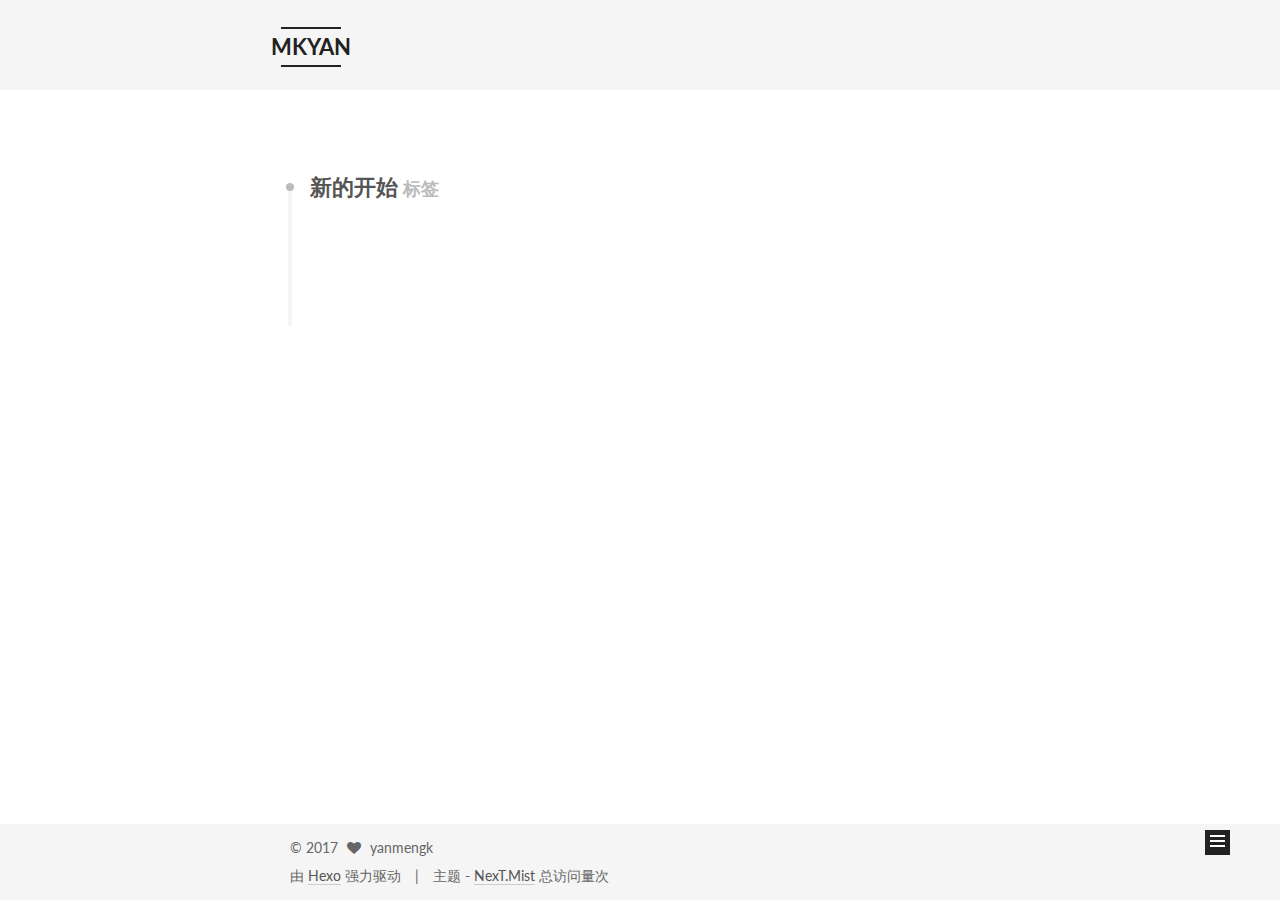
<file: tags/新的开始/index.html>
<!doctype html>



  


<html class="theme-next mist use-motion">
<head>
  <meta charset="UTF-8"/>
<meta http-equiv="X-UA-Compatible" content="IE=edge,chrome=1" />
<meta name="viewport" content="width=device-width, initial-scale=1, maximum-scale=1"/>



<meta http-equiv="Cache-Control" content="no-transform" />
<meta http-equiv="Cache-Control" content="no-siteapp" />












  
  
  <link href="/vendors/fancybox/source/jquery.fancybox.css?v=2.1.5" rel="stylesheet" type="text/css" />




  
  
  
  

  
    
    
  

  

  

  

  

  
    
    
    <link href="//fonts.googleapis.com/css?family=Lato:300,300italic,400,400italic,700,700italic&subset=latin,latin-ext" rel="stylesheet" type="text/css">
  






<link href="/vendors/font-awesome/css/font-awesome.min.css?v=4.4.0" rel="stylesheet" type="text/css" />

<link href="/css/main.css?v=5.0.2" rel="stylesheet" type="text/css" />


  <meta name="keywords" content="Hexo, NexT" />








  <link rel="shortcut icon" type="image/x-icon" href="/favicon.ico?v=5.0.2" />






<meta name="description" content="浮世清欢">
<meta property="og:type" content="website">
<meta property="og:title" content="MKYAN">
<meta property="og:url" content="http://yoursite.com/tags/新的开始/index.html">
<meta property="og:site_name" content="MKYAN">
<meta property="og:description" content="浮世清欢">
<meta name="twitter:card" content="summary">
<meta name="twitter:title" content="MKYAN">
<meta name="twitter:description" content="浮世清欢">



<script type="text/javascript" id="hexo.configuration">
  var NexT = window.NexT || {};
  var CONFIG = {
    scheme: 'Mist',
    sidebar: {"position":"left","display":"post"},
    fancybox: true,
    motion: true,
    duoshuo: {
      userId: '0',
      author: '博主'
    }
  };
</script>




  <link rel="canonical" href="http://yoursite.com/tags/新的开始/"/>


  <title> 标签: 新的开始 | MKYAN </title>
</head>

<body itemscope itemtype="//schema.org/WebPage" lang="zh-Hans">

  



  <script type="text/javascript">
    var _hmt = _hmt || [];
    (function() {
      var hm = document.createElement("script");
      hm.src = "//hm.baidu.com/hm.js?978ecbf17ed487837cdcded8eb73e68b";
      var s = document.getElementsByTagName("script")[0];
      s.parentNode.insertBefore(hm, s);
    })();
  </script>








  
  
    
  

  <div class="container one-collumn sidebar-position-left  ">
    <div class="headband"></div>

    <header id="header" class="header" itemscope itemtype="//schema.org/WPHeader">
      <div class="header-inner"><div class="site-meta ">
  

  <div class="custom-logo-site-title">
    <a href="/"  class="brand" rel="start">
      <span class="logo-line-before"><i></i></span>
      <span class="site-title">MKYAN</span>
      <span class="logo-line-after"><i></i></span>
    </a>
  </div>
  <p class="site-subtitle"></p>
</div>

<div class="site-nav-toggle">
  <button>
    <span class="btn-bar"></span>
    <span class="btn-bar"></span>
    <span class="btn-bar"></span>
  </button>
</div>

<nav class="site-nav">
  

  
    <ul id="menu" class="menu">
      
        
        <li class="menu-item menu-item-home">
          <a href="/" rel="section">
            
              <i class="menu-item-icon fa fa-fw fa-home"></i> <br />
            
            首页
          </a>
        </li>
      
        
        <li class="menu-item menu-item-technology">
          <a href="/technology" rel="section">
            
              <i class="menu-item-icon fa fa-fw fa-unlock"></i> <br />
            
            技术
          </a>
        </li>
      
        
        <li class="menu-item menu-item-life">
          <a href="/life" rel="section">
            
              <i class="menu-item-icon fa fa-fw fa-sun-o"></i> <br />
            
            生活
          </a>
        </li>
      
        
        <li class="menu-item menu-item-categories">
          <a href="/categories" rel="section">
            
              <i class="menu-item-icon fa fa-fw fa-th"></i> <br />
            
            分类
          </a>
        </li>
      
        
        <li class="menu-item menu-item-about">
          <a href="/about" rel="section">
            
              <i class="menu-item-icon fa fa-fw fa-user"></i> <br />
            
            关于我
          </a>
        </li>
      
        
        <li class="menu-item menu-item-archives">
          <a href="/archives" rel="section">
            
              <i class="menu-item-icon fa fa-fw fa-archive"></i> <br />
            
            归档
          </a>
        </li>
      
        
        <li class="menu-item menu-item-tags">
          <a href="/tags" rel="section">
            
              <i class="menu-item-icon fa fa-fw fa-tags"></i> <br />
            
            标签
          </a>
        </li>
      

      
    </ul>
  

  
</nav>

 </div>
    </header>

    <main id="main" class="main">
      <div class="main-inner">
        <div class="content-wrap">
          <div id="content" class="content">
            

  <div id="posts" class="posts-collapse">
    <div class="collection-title">
      <h2 >
        新的开始
        <small>标签</small>
      </h2>
    </div>

    
      

  <article class="post post-type-normal" itemscope itemtype="//schema.org/Article">
    <header class="post-header">

      <h1 class="post-title">
        
            <a class="post-title-link" href="/2016/10/26/新的开始/" itemprop="url">
              
                <span itemprop="name">我的第一篇博客</span>
              
            </a>
        
      </h1>

      <div class="post-meta">
        <time class="post-time" itemprop="dateCreated"
              datetime="2016-10-26T22:10:03+08:00"
              content="2016-10-26" >
          10-26
        </time>
      </div>

    </header>
  </article>


    
  </div>

  


          </div>
          


          

        </div>
        
          
  
  <div class="sidebar-toggle">
    <div class="sidebar-toggle-line-wrap">
      <span class="sidebar-toggle-line sidebar-toggle-line-first"></span>
      <span class="sidebar-toggle-line sidebar-toggle-line-middle"></span>
      <span class="sidebar-toggle-line sidebar-toggle-line-last"></span>
    </div>
  </div>

  <aside id="sidebar" class="sidebar">
    <div class="sidebar-inner">

      

      

      <section class="site-overview sidebar-panel  sidebar-panel-active ">
        <div class="site-author motion-element" itemprop="author" itemscope itemtype="//schema.org/Person">
          <img class="site-author-image" itemprop="image"
               src="/uploads/avatar.png"
               alt="yanmengk" />
          <p class="site-author-name" itemprop="name">yanmengk</p>
          <p class="site-description motion-element" itemprop="description">浮世清欢</p>
        </div>
        <nav class="site-state motion-element">
          <div class="site-state-item site-state-posts">
            <a href="/archives">
              <span class="site-state-item-count">4</span>
              <span class="site-state-item-name">日志</span>
            </a>
          </div>

          

          
            <div class="site-state-item site-state-tags">
              <a href="/tags">
                <span class="site-state-item-count">2</span>
                <span class="site-state-item-name">标签</span>
              </a>
            </div>
          

        </nav>

        

        <div class="links-of-author motion-element">
          
        </div>

        
        

        
        

      </section>

      

    </div>
  </aside>


        
      </div>
    </main>

    <footer id="footer" class="footer">
      <div class="footer-inner">
        <div class="copyright" >
  
  &copy; 
  <span itemprop="copyrightYear">2017</span>
  <span class="with-love">
    <i class="fa fa-heart"></i>
  </span>
  <span class="author" itemprop="copyrightHolder">yanmengk</span>
</div>

<div class="powered-by">
  由 <a class="theme-link" href="https://hexo.io">Hexo</a> 强力驱动
</div>

<div class="theme-info">
  主题 -
  <a class="theme-link" href="https://github.com/iissnan/hexo-theme-next">
    NexT.Mist
  </a>
</div>
<script async src="//dn-lbstatics.qbox.me/busuanzi/2.3/busuanzi.pure.mini.js">

</script>
<span id="busuanzi_container_site_pv">
    总访问量<span id="busuanzi_value_site_pv"></span>次
</span>
        

        
      </div>
    </footer>

    <div class="back-to-top">
      <i class="fa fa-arrow-up"></i>
    </div>
  </div>

  

<script type="text/javascript">
  if (Object.prototype.toString.call(window.Promise) !== '[object Function]') {
    window.Promise = null;
  }
</script>









  



  
  <script type="text/javascript" src="/vendors/jquery/index.js?v=2.1.3"></script>

  
  <script type="text/javascript" src="/vendors/fastclick/lib/fastclick.min.js?v=1.0.6"></script>

  
  <script type="text/javascript" src="/vendors/jquery_lazyload/jquery.lazyload.js?v=1.9.7"></script>

  
  <script type="text/javascript" src="/vendors/velocity/velocity.min.js?v=1.2.1"></script>

  
  <script type="text/javascript" src="/vendors/velocity/velocity.ui.min.js?v=1.2.1"></script>

  
  <script type="text/javascript" src="/vendors/fancybox/source/jquery.fancybox.pack.js?v=2.1.5"></script>


  


  <script type="text/javascript" src="/js/src/utils.js?v=5.0.2"></script>

  <script type="text/javascript" src="/js/src/motion.js?v=5.0.2"></script>



  
  

  

  


  <script type="text/javascript" src="/js/src/bootstrap.js?v=5.0.2"></script>



  

  
    
  

  <script type="text/javascript">
    var duoshuoQuery = {short_name:"yanmengk"};
    (function() {
      var ds = document.createElement('script');
      ds.type = 'text/javascript';ds.async = true;
      ds.id = 'duoshuo-script';
      ds.src = (document.location.protocol == 'https:' ? 'https:' : 'http:') + '//static.duoshuo.com/embed.js';
      ds.charset = 'UTF-8';
      (document.getElementsByTagName('head')[0]
      || document.getElementsByTagName('body')[0]).appendChild(ds);
    })();
  </script>

  
    
    <script src="/vendors/ua-parser-js/dist/ua-parser.min.js?v=0.7.9"></script>
    <script src="/js/src/hook-duoshuo.js"></script>
  






  
  

  

  

  
  <script src="https://cdn1.lncld.net/static/js/av-core-mini-0.6.1.js"></script>
  <script>AV.initialize("yjvC39AcikmqbqsUbWNwgL1s-gzGzoHsz", "GaNSsRN4HahON7Re2Ew3Pih6");</script>
  <script>
    function showTime(Counter) {
      var query = new AV.Query(Counter);
      var entries = [];
      var $visitors = $(".leancloud_visitors");

      $visitors.each(function () {
        entries.push( $(this).attr("id").trim() );
      });

      query.containedIn('url', entries);
      query.find()
        .done(function (results) {
          var COUNT_CONTAINER_REF = '.leancloud-visitors-count';

          if (results.length === 0) {
            $visitors.find(COUNT_CONTAINER_REF).text(0);
            return;
          }

          for (var i = 0; i < results.length; i++) {
            var item = results[i];
            var url = item.get('url');
            var time = item.get('time');
            var element = document.getElementById(url);

            $(element).find(COUNT_CONTAINER_REF).text(time);
          }
          for(var i = 0; i < entries.length; i++) {
            var url = entries[i];
            var element = document.getElementById(url);
            var countSpan = $(element).find(COUNT_CONTAINER_REF);
            if( countSpan.text() == '') {
              countSpan.text(0);
            }
          }
        })
        .fail(function (object, error) {
          console.log("Error: " + error.code + " " + error.message);
        });
    }

    function addCount(Counter) {
      var $visitors = $(".leancloud_visitors");
      var url = $visitors.attr('id').trim();
      var title = $visitors.attr('data-flag-title').trim();
      var query = new AV.Query(Counter);

      query.equalTo("url", url);
      query.find({
        success: function(results) {
          if (results.length > 0) {
            var counter = results[0];
            counter.fetchWhenSave(true);
            counter.increment("time");
            counter.save(null, {
              success: function(counter) {
                var $element = $(document.getElementById(url));
                $element.find('.leancloud-visitors-count').text(counter.get('time'));
              },
              error: function(counter, error) {
                console.log('Failed to save Visitor num, with error message: ' + error.message);
              }
            });
          } else {
            var newcounter = new Counter();
            /* Set ACL */
            var acl = new AV.ACL();
            acl.setPublicReadAccess(true);
            acl.setPublicWriteAccess(true);
            newcounter.setACL(acl);
            /* End Set ACL */
            newcounter.set("title", title);
            newcounter.set("url", url);
            newcounter.set("time", 1);
            newcounter.save(null, {
              success: function(newcounter) {
                var $element = $(document.getElementById(url));
                $element.find('.leancloud-visitors-count').text(newcounter.get('time'));
              },
              error: function(newcounter, error) {
                console.log('Failed to create');
              }
            });
          }
        },
        error: function(error) {
          console.log('Error:' + error.code + " " + error.message);
        }
      });
    }

    $(function() {
      var Counter = AV.Object.extend("Counter");
      if ($('.leancloud_visitors').length == 1) {
        addCount(Counter);
      } else if ($('.post-title-link').length > 1) {
        showTime(Counter);
      }
    });
  </script>



  


</body>
</html>
</file>
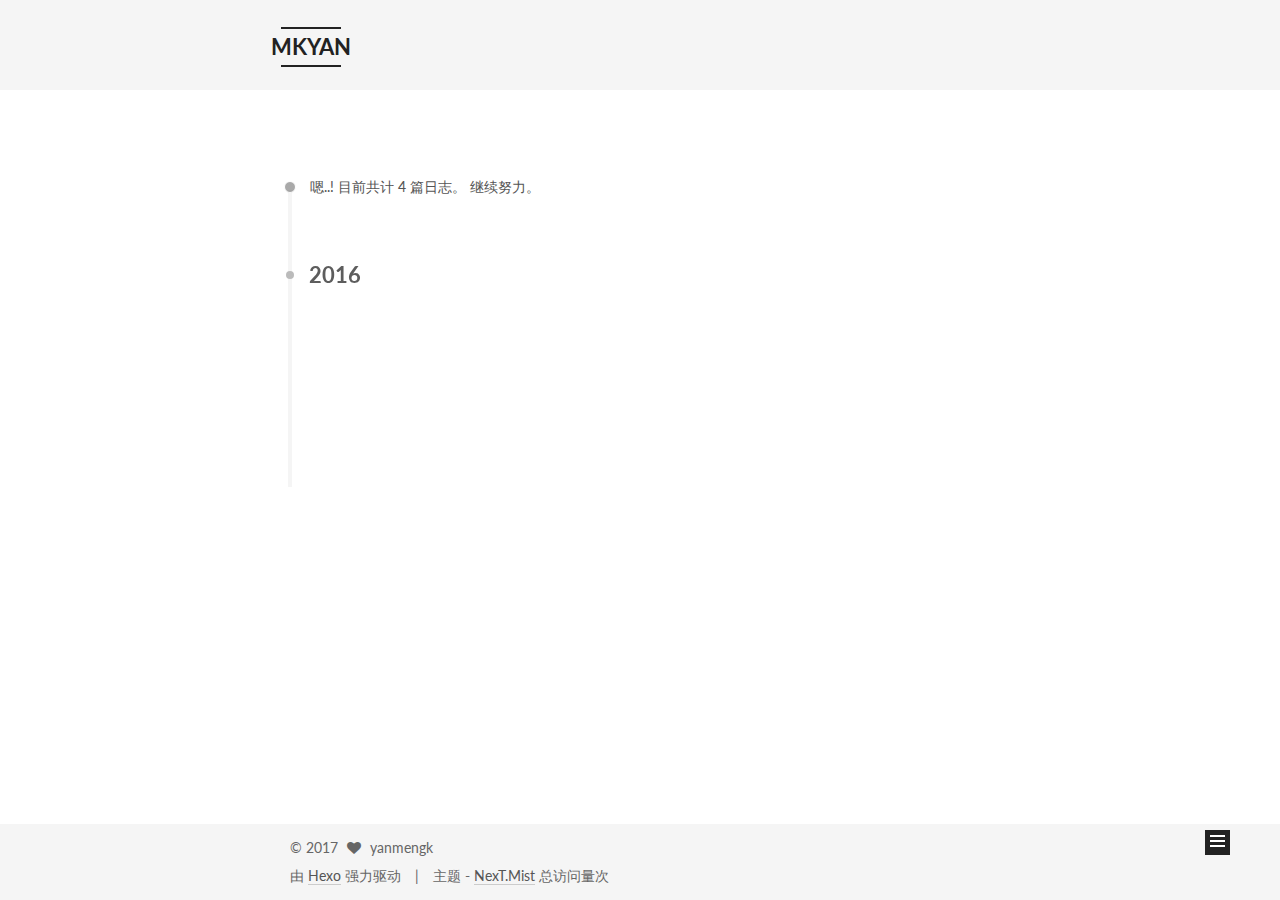
<file: archives/2016/10/index.html>
<!doctype html>



  


<html class="theme-next mist use-motion">
<head>
  <meta charset="UTF-8"/>
<meta http-equiv="X-UA-Compatible" content="IE=edge,chrome=1" />
<meta name="viewport" content="width=device-width, initial-scale=1, maximum-scale=1"/>



<meta http-equiv="Cache-Control" content="no-transform" />
<meta http-equiv="Cache-Control" content="no-siteapp" />












  
  
  <link href="/vendors/fancybox/source/jquery.fancybox.css?v=2.1.5" rel="stylesheet" type="text/css" />




  
  
  
  

  
    
    
  

  

  

  

  

  
    
    
    <link href="//fonts.googleapis.com/css?family=Lato:300,300italic,400,400italic,700,700italic&subset=latin,latin-ext" rel="stylesheet" type="text/css">
  






<link href="/vendors/font-awesome/css/font-awesome.min.css?v=4.4.0" rel="stylesheet" type="text/css" />

<link href="/css/main.css?v=5.0.2" rel="stylesheet" type="text/css" />


  <meta name="keywords" content="Hexo, NexT" />








  <link rel="shortcut icon" type="image/x-icon" href="/favicon.ico?v=5.0.2" />






<meta name="description" content="浮世清欢">
<meta property="og:type" content="website">
<meta property="og:title" content="MKYAN">
<meta property="og:url" content="http://yoursite.com/archives/2016/10/index.html">
<meta property="og:site_name" content="MKYAN">
<meta property="og:description" content="浮世清欢">
<meta name="twitter:card" content="summary">
<meta name="twitter:title" content="MKYAN">
<meta name="twitter:description" content="浮世清欢">



<script type="text/javascript" id="hexo.configuration">
  var NexT = window.NexT || {};
  var CONFIG = {
    scheme: 'Mist',
    sidebar: {"position":"left","display":"post"},
    fancybox: true,
    motion: true,
    duoshuo: {
      userId: '0',
      author: '博主'
    }
  };
</script>




  <link rel="canonical" href="http://yoursite.com/archives/2016/10/"/>


  <title> 归档 | MKYAN </title>
</head>

<body itemscope itemtype="//schema.org/WebPage" lang="zh-Hans">

  



  <script type="text/javascript">
    var _hmt = _hmt || [];
    (function() {
      var hm = document.createElement("script");
      hm.src = "//hm.baidu.com/hm.js?978ecbf17ed487837cdcded8eb73e68b";
      var s = document.getElementsByTagName("script")[0];
      s.parentNode.insertBefore(hm, s);
    })();
  </script>








  
  
    
  

  <div class="container one-collumn sidebar-position-left  page-archive  ">
    <div class="headband"></div>

    <header id="header" class="header" itemscope itemtype="//schema.org/WPHeader">
      <div class="header-inner"><div class="site-meta ">
  

  <div class="custom-logo-site-title">
    <a href="/"  class="brand" rel="start">
      <span class="logo-line-before"><i></i></span>
      <span class="site-title">MKYAN</span>
      <span class="logo-line-after"><i></i></span>
    </a>
  </div>
  <p class="site-subtitle"></p>
</div>

<div class="site-nav-toggle">
  <button>
    <span class="btn-bar"></span>
    <span class="btn-bar"></span>
    <span class="btn-bar"></span>
  </button>
</div>

<nav class="site-nav">
  

  
    <ul id="menu" class="menu">
      
        
        <li class="menu-item menu-item-home">
          <a href="/" rel="section">
            
              <i class="menu-item-icon fa fa-fw fa-home"></i> <br />
            
            首页
          </a>
        </li>
      
        
        <li class="menu-item menu-item-technology">
          <a href="/technology" rel="section">
            
              <i class="menu-item-icon fa fa-fw fa-unlock"></i> <br />
            
            技术
          </a>
        </li>
      
        
        <li class="menu-item menu-item-life">
          <a href="/life" rel="section">
            
              <i class="menu-item-icon fa fa-fw fa-sun-o"></i> <br />
            
            生活
          </a>
        </li>
      
        
        <li class="menu-item menu-item-categories">
          <a href="/categories" rel="section">
            
              <i class="menu-item-icon fa fa-fw fa-th"></i> <br />
            
            分类
          </a>
        </li>
      
        
        <li class="menu-item menu-item-about">
          <a href="/about" rel="section">
            
              <i class="menu-item-icon fa fa-fw fa-user"></i> <br />
            
            关于我
          </a>
        </li>
      
        
        <li class="menu-item menu-item-archives">
          <a href="/archives" rel="section">
            
              <i class="menu-item-icon fa fa-fw fa-archive"></i> <br />
            
            归档
          </a>
        </li>
      
        
        <li class="menu-item menu-item-tags">
          <a href="/tags" rel="section">
            
              <i class="menu-item-icon fa fa-fw fa-tags"></i> <br />
            
            标签
          </a>
        </li>
      

      
    </ul>
  

  
</nav>

 </div>
    </header>

    <main id="main" class="main">
      <div class="main-inner">
        <div class="content-wrap">
          <div id="content" class="content">
            

  <section id="posts" class="posts-collapse">
    <span class="archive-move-on"></span>

    <span class="archive-page-counter">
      
      
      
        
      
      嗯..! 目前共计 4 篇日志。 继续努力。
    </span>

    

      
      
      

      
        
        <div class="collection-title">
          <h2 class="archive-year motion-element" id="archive-year-2016">2016</h2>
        </div>
      
      

      

  <article class="post post-type-normal" itemscope itemtype="//schema.org/Article">
    <header class="post-header">

      <h1 class="post-title">
        
            <a class="post-title-link" href="/2016/10/27/往日今夕/" itemprop="url">
              
                <span itemprop="name">往日今夕</span>
              
            </a>
        
      </h1>

      <div class="post-meta">
        <time class="post-time" itemprop="dateCreated"
              datetime="2016-10-27T20:58:00+08:00"
              content="2016-10-27" >
          10-27
        </time>
      </div>

    </header>
  </article>



    

      
      
      

      
      

      

  <article class="post post-type-normal" itemscope itemtype="//schema.org/Article">
    <header class="post-header">

      <h1 class="post-title">
        
            <a class="post-title-link" href="/2016/10/26/新的开始/" itemprop="url">
              
                <span itemprop="name">我的第一篇博客</span>
              
            </a>
        
      </h1>

      <div class="post-meta">
        <time class="post-time" itemprop="dateCreated"
              datetime="2016-10-26T22:10:03+08:00"
              content="2016-10-26" >
          10-26
        </time>
      </div>

    </header>
  </article>



    

  </section>

  



          </div>
          


          

        </div>
        
          
  
  <div class="sidebar-toggle">
    <div class="sidebar-toggle-line-wrap">
      <span class="sidebar-toggle-line sidebar-toggle-line-first"></span>
      <span class="sidebar-toggle-line sidebar-toggle-line-middle"></span>
      <span class="sidebar-toggle-line sidebar-toggle-line-last"></span>
    </div>
  </div>

  <aside id="sidebar" class="sidebar">
    <div class="sidebar-inner">

      

      

      <section class="site-overview sidebar-panel  sidebar-panel-active ">
        <div class="site-author motion-element" itemprop="author" itemscope itemtype="//schema.org/Person">
          <img class="site-author-image" itemprop="image"
               src="/uploads/avatar.png"
               alt="yanmengk" />
          <p class="site-author-name" itemprop="name">yanmengk</p>
          <p class="site-description motion-element" itemprop="description">浮世清欢</p>
        </div>
        <nav class="site-state motion-element">
          <div class="site-state-item site-state-posts">
            <a href="/archives">
              <span class="site-state-item-count">4</span>
              <span class="site-state-item-name">日志</span>
            </a>
          </div>

          

          
            <div class="site-state-item site-state-tags">
              <a href="/tags">
                <span class="site-state-item-count">2</span>
                <span class="site-state-item-name">标签</span>
              </a>
            </div>
          

        </nav>

        

        <div class="links-of-author motion-element">
          
        </div>

        
        

        
        

      </section>

      

    </div>
  </aside>


        
      </div>
    </main>

    <footer id="footer" class="footer">
      <div class="footer-inner">
        <div class="copyright" >
  
  &copy; 
  <span itemprop="copyrightYear">2017</span>
  <span class="with-love">
    <i class="fa fa-heart"></i>
  </span>
  <span class="author" itemprop="copyrightHolder">yanmengk</span>
</div>

<div class="powered-by">
  由 <a class="theme-link" href="https://hexo.io">Hexo</a> 强力驱动
</div>

<div class="theme-info">
  主题 -
  <a class="theme-link" href="https://github.com/iissnan/hexo-theme-next">
    NexT.Mist
  </a>
</div>
<script async src="//dn-lbstatics.qbox.me/busuanzi/2.3/busuanzi.pure.mini.js">

</script>
<span id="busuanzi_container_site_pv">
    总访问量<span id="busuanzi_value_site_pv"></span>次
</span>
        

        
      </div>
    </footer>

    <div class="back-to-top">
      <i class="fa fa-arrow-up"></i>
    </div>
  </div>

  

<script type="text/javascript">
  if (Object.prototype.toString.call(window.Promise) !== '[object Function]') {
    window.Promise = null;
  }
</script>









  



  
  <script type="text/javascript" src="/vendors/jquery/index.js?v=2.1.3"></script>

  
  <script type="text/javascript" src="/vendors/fastclick/lib/fastclick.min.js?v=1.0.6"></script>

  
  <script type="text/javascript" src="/vendors/jquery_lazyload/jquery.lazyload.js?v=1.9.7"></script>

  
  <script type="text/javascript" src="/vendors/velocity/velocity.min.js?v=1.2.1"></script>

  
  <script type="text/javascript" src="/vendors/velocity/velocity.ui.min.js?v=1.2.1"></script>

  
  <script type="text/javascript" src="/vendors/fancybox/source/jquery.fancybox.pack.js?v=2.1.5"></script>


  


  <script type="text/javascript" src="/js/src/utils.js?v=5.0.2"></script>

  <script type="text/javascript" src="/js/src/motion.js?v=5.0.2"></script>



  
  

  
  
    <script type="text/javascript" id="motion.page.archive">
      $('.archive-year').velocity('transition.slideLeftIn');
    </script>
  


  


  <script type="text/javascript" src="/js/src/bootstrap.js?v=5.0.2"></script>



  

  
    
  

  <script type="text/javascript">
    var duoshuoQuery = {short_name:"yanmengk"};
    (function() {
      var ds = document.createElement('script');
      ds.type = 'text/javascript';ds.async = true;
      ds.id = 'duoshuo-script';
      ds.src = (document.location.protocol == 'https:' ? 'https:' : 'http:') + '//static.duoshuo.com/embed.js';
      ds.charset = 'UTF-8';
      (document.getElementsByTagName('head')[0]
      || document.getElementsByTagName('body')[0]).appendChild(ds);
    })();
  </script>

  
    
    <script src="/vendors/ua-parser-js/dist/ua-parser.min.js?v=0.7.9"></script>
    <script src="/js/src/hook-duoshuo.js"></script>
  






  
  

  

  

  
  <script src="https://cdn1.lncld.net/static/js/av-core-mini-0.6.1.js"></script>
  <script>AV.initialize("yjvC39AcikmqbqsUbWNwgL1s-gzGzoHsz", "GaNSsRN4HahON7Re2Ew3Pih6");</script>
  <script>
    function showTime(Counter) {
      var query = new AV.Query(Counter);
      var entries = [];
      var $visitors = $(".leancloud_visitors");

      $visitors.each(function () {
        entries.push( $(this).attr("id").trim() );
      });

      query.containedIn('url', entries);
      query.find()
        .done(function (results) {
          var COUNT_CONTAINER_REF = '.leancloud-visitors-count';

          if (results.length === 0) {
            $visitors.find(COUNT_CONTAINER_REF).text(0);
            return;
          }

          for (var i = 0; i < results.length; i++) {
            var item = results[i];
            var url = item.get('url');
            var time = item.get('time');
            var element = document.getElementById(url);

            $(element).find(COUNT_CONTAINER_REF).text(time);
          }
          for(var i = 0; i < entries.length; i++) {
            var url = entries[i];
            var element = document.getElementById(url);
            var countSpan = $(element).find(COUNT_CONTAINER_REF);
            if( countSpan.text() == '') {
              countSpan.text(0);
            }
          }
        })
        .fail(function (object, error) {
          console.log("Error: " + error.code + " " + error.message);
        });
    }

    function addCount(Counter) {
      var $visitors = $(".leancloud_visitors");
      var url = $visitors.attr('id').trim();
      var title = $visitors.attr('data-flag-title').trim();
      var query = new AV.Query(Counter);

      query.equalTo("url", url);
      query.find({
        success: function(results) {
          if (results.length > 0) {
            var counter = results[0];
            counter.fetchWhenSave(true);
            counter.increment("time");
            counter.save(null, {
              success: function(counter) {
                var $element = $(document.getElementById(url));
                $element.find('.leancloud-visitors-count').text(counter.get('time'));
              },
              error: function(counter, error) {
                console.log('Failed to save Visitor num, with error message: ' + error.message);
              }
            });
          } else {
            var newcounter = new Counter();
            /* Set ACL */
            var acl = new AV.ACL();
            acl.setPublicReadAccess(true);
            acl.setPublicWriteAccess(true);
            newcounter.setACL(acl);
            /* End Set ACL */
            newcounter.set("title", title);
            newcounter.set("url", url);
            newcounter.set("time", 1);
            newcounter.save(null, {
              success: function(newcounter) {
                var $element = $(document.getElementById(url));
                $element.find('.leancloud-visitors-count').text(newcounter.get('time'));
              },
              error: function(newcounter, error) {
                console.log('Failed to create');
              }
            });
          }
        },
        error: function(error) {
          console.log('Error:' + error.code + " " + error.message);
        }
      });
    }

    $(function() {
      var Counter = AV.Object.extend("Counter");
      if ($('.leancloud_visitors').length == 1) {
        addCount(Counter);
      } else if ($('.post-title-link').length > 1) {
        showTime(Counter);
      }
    });
  </script>



  


</body>
</html>
</file>
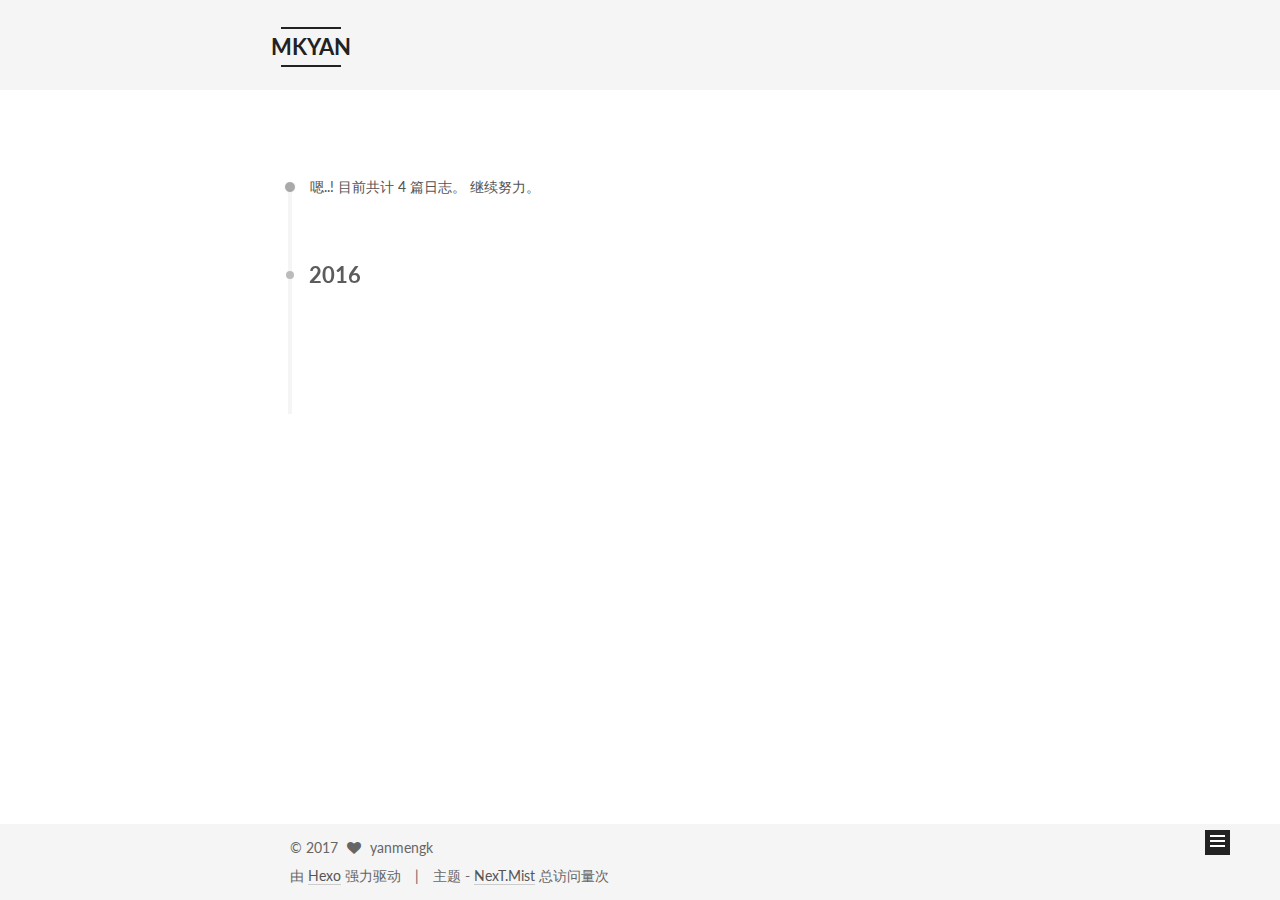
<file: archives/2016/11/index.html>
<!doctype html>



  


<html class="theme-next mist use-motion">
<head>
  <meta charset="UTF-8"/>
<meta http-equiv="X-UA-Compatible" content="IE=edge,chrome=1" />
<meta name="viewport" content="width=device-width, initial-scale=1, maximum-scale=1"/>



<meta http-equiv="Cache-Control" content="no-transform" />
<meta http-equiv="Cache-Control" content="no-siteapp" />












  
  
  <link href="/vendors/fancybox/source/jquery.fancybox.css?v=2.1.5" rel="stylesheet" type="text/css" />




  
  
  
  

  
    
    
  

  

  

  

  

  
    
    
    <link href="//fonts.googleapis.com/css?family=Lato:300,300italic,400,400italic,700,700italic&subset=latin,latin-ext" rel="stylesheet" type="text/css">
  






<link href="/vendors/font-awesome/css/font-awesome.min.css?v=4.4.0" rel="stylesheet" type="text/css" />

<link href="/css/main.css?v=5.0.2" rel="stylesheet" type="text/css" />


  <meta name="keywords" content="Hexo, NexT" />








  <link rel="shortcut icon" type="image/x-icon" href="/favicon.ico?v=5.0.2" />






<meta name="description" content="浮世清欢">
<meta property="og:type" content="website">
<meta property="og:title" content="MKYAN">
<meta property="og:url" content="http://yoursite.com/archives/2016/11/index.html">
<meta property="og:site_name" content="MKYAN">
<meta property="og:description" content="浮世清欢">
<meta name="twitter:card" content="summary">
<meta name="twitter:title" content="MKYAN">
<meta name="twitter:description" content="浮世清欢">



<script type="text/javascript" id="hexo.configuration">
  var NexT = window.NexT || {};
  var CONFIG = {
    scheme: 'Mist',
    sidebar: {"position":"left","display":"post"},
    fancybox: true,
    motion: true,
    duoshuo: {
      userId: '0',
      author: '博主'
    }
  };
</script>




  <link rel="canonical" href="http://yoursite.com/archives/2016/11/"/>


  <title> 归档 | MKYAN </title>
</head>

<body itemscope itemtype="//schema.org/WebPage" lang="zh-Hans">

  



  <script type="text/javascript">
    var _hmt = _hmt || [];
    (function() {
      var hm = document.createElement("script");
      hm.src = "//hm.baidu.com/hm.js?978ecbf17ed487837cdcded8eb73e68b";
      var s = document.getElementsByTagName("script")[0];
      s.parentNode.insertBefore(hm, s);
    })();
  </script>








  
  
    
  

  <div class="container one-collumn sidebar-position-left  page-archive  ">
    <div class="headband"></div>

    <header id="header" class="header" itemscope itemtype="//schema.org/WPHeader">
      <div class="header-inner"><div class="site-meta ">
  

  <div class="custom-logo-site-title">
    <a href="/"  class="brand" rel="start">
      <span class="logo-line-before"><i></i></span>
      <span class="site-title">MKYAN</span>
      <span class="logo-line-after"><i></i></span>
    </a>
  </div>
  <p class="site-subtitle"></p>
</div>

<div class="site-nav-toggle">
  <button>
    <span class="btn-bar"></span>
    <span class="btn-bar"></span>
    <span class="btn-bar"></span>
  </button>
</div>

<nav class="site-nav">
  

  
    <ul id="menu" class="menu">
      
        
        <li class="menu-item menu-item-home">
          <a href="/" rel="section">
            
              <i class="menu-item-icon fa fa-fw fa-home"></i> <br />
            
            首页
          </a>
        </li>
      
        
        <li class="menu-item menu-item-technology">
          <a href="/technology" rel="section">
            
              <i class="menu-item-icon fa fa-fw fa-unlock"></i> <br />
            
            技术
          </a>
        </li>
      
        
        <li class="menu-item menu-item-life">
          <a href="/life" rel="section">
            
              <i class="menu-item-icon fa fa-fw fa-sun-o"></i> <br />
            
            生活
          </a>
        </li>
      
        
        <li class="menu-item menu-item-categories">
          <a href="/categories" rel="section">
            
              <i class="menu-item-icon fa fa-fw fa-th"></i> <br />
            
            分类
          </a>
        </li>
      
        
        <li class="menu-item menu-item-about">
          <a href="/about" rel="section">
            
              <i class="menu-item-icon fa fa-fw fa-user"></i> <br />
            
            关于我
          </a>
        </li>
      
        
        <li class="menu-item menu-item-archives">
          <a href="/archives" rel="section">
            
              <i class="menu-item-icon fa fa-fw fa-archive"></i> <br />
            
            归档
          </a>
        </li>
      
        
        <li class="menu-item menu-item-tags">
          <a href="/tags" rel="section">
            
              <i class="menu-item-icon fa fa-fw fa-tags"></i> <br />
            
            标签
          </a>
        </li>
      

      
    </ul>
  

  
</nav>

 </div>
    </header>

    <main id="main" class="main">
      <div class="main-inner">
        <div class="content-wrap">
          <div id="content" class="content">
            

  <section id="posts" class="posts-collapse">
    <span class="archive-move-on"></span>

    <span class="archive-page-counter">
      
      
      
        
      
      嗯..! 目前共计 4 篇日志。 继续努力。
    </span>

    

      
      
      

      
        
        <div class="collection-title">
          <h2 class="archive-year motion-element" id="archive-year-2016">2016</h2>
        </div>
      
      

      

  <article class="post post-type-normal" itemscope itemtype="//schema.org/Article">
    <header class="post-header">

      <h1 class="post-title">
        
            <a class="post-title-link" href="/2016/11/01/A byte of python学习笔记/" itemprop="url">
              
                <span itemprop="name">A byte of python学习笔记</span>
              
            </a>
        
      </h1>

      <div class="post-meta">
        <time class="post-time" itemprop="dateCreated"
              datetime="2016-11-01T21:09:00+08:00"
              content="2016-11-01" >
          11-01
        </time>
      </div>

    </header>
  </article>



    

  </section>

  



          </div>
          


          

        </div>
        
          
  
  <div class="sidebar-toggle">
    <div class="sidebar-toggle-line-wrap">
      <span class="sidebar-toggle-line sidebar-toggle-line-first"></span>
      <span class="sidebar-toggle-line sidebar-toggle-line-middle"></span>
      <span class="sidebar-toggle-line sidebar-toggle-line-last"></span>
    </div>
  </div>

  <aside id="sidebar" class="sidebar">
    <div class="sidebar-inner">

      

      

      <section class="site-overview sidebar-panel  sidebar-panel-active ">
        <div class="site-author motion-element" itemprop="author" itemscope itemtype="//schema.org/Person">
          <img class="site-author-image" itemprop="image"
               src="/uploads/avatar.png"
               alt="yanmengk" />
          <p class="site-author-name" itemprop="name">yanmengk</p>
          <p class="site-description motion-element" itemprop="description">浮世清欢</p>
        </div>
        <nav class="site-state motion-element">
          <div class="site-state-item site-state-posts">
            <a href="/archives">
              <span class="site-state-item-count">4</span>
              <span class="site-state-item-name">日志</span>
            </a>
          </div>

          

          
            <div class="site-state-item site-state-tags">
              <a href="/tags">
                <span class="site-state-item-count">2</span>
                <span class="site-state-item-name">标签</span>
              </a>
            </div>
          

        </nav>

        

        <div class="links-of-author motion-element">
          
        </div>

        
        

        
        

      </section>

      

    </div>
  </aside>


        
      </div>
    </main>

    <footer id="footer" class="footer">
      <div class="footer-inner">
        <div class="copyright" >
  
  &copy; 
  <span itemprop="copyrightYear">2017</span>
  <span class="with-love">
    <i class="fa fa-heart"></i>
  </span>
  <span class="author" itemprop="copyrightHolder">yanmengk</span>
</div>

<div class="powered-by">
  由 <a class="theme-link" href="https://hexo.io">Hexo</a> 强力驱动
</div>

<div class="theme-info">
  主题 -
  <a class="theme-link" href="https://github.com/iissnan/hexo-theme-next">
    NexT.Mist
  </a>
</div>
<script async src="//dn-lbstatics.qbox.me/busuanzi/2.3/busuanzi.pure.mini.js">

</script>
<span id="busuanzi_container_site_pv">
    总访问量<span id="busuanzi_value_site_pv"></span>次
</span>
        

        
      </div>
    </footer>

    <div class="back-to-top">
      <i class="fa fa-arrow-up"></i>
    </div>
  </div>

  

<script type="text/javascript">
  if (Object.prototype.toString.call(window.Promise) !== '[object Function]') {
    window.Promise = null;
  }
</script>









  



  
  <script type="text/javascript" src="/vendors/jquery/index.js?v=2.1.3"></script>

  
  <script type="text/javascript" src="/vendors/fastclick/lib/fastclick.min.js?v=1.0.6"></script>

  
  <script type="text/javascript" src="/vendors/jquery_lazyload/jquery.lazyload.js?v=1.9.7"></script>

  
  <script type="text/javascript" src="/vendors/velocity/velocity.min.js?v=1.2.1"></script>

  
  <script type="text/javascript" src="/vendors/velocity/velocity.ui.min.js?v=1.2.1"></script>

  
  <script type="text/javascript" src="/vendors/fancybox/source/jquery.fancybox.pack.js?v=2.1.5"></script>


  


  <script type="text/javascript" src="/js/src/utils.js?v=5.0.2"></script>

  <script type="text/javascript" src="/js/src/motion.js?v=5.0.2"></script>



  
  

  
  
    <script type="text/javascript" id="motion.page.archive">
      $('.archive-year').velocity('transition.slideLeftIn');
    </script>
  


  


  <script type="text/javascript" src="/js/src/bootstrap.js?v=5.0.2"></script>



  

  
    
  

  <script type="text/javascript">
    var duoshuoQuery = {short_name:"yanmengk"};
    (function() {
      var ds = document.createElement('script');
      ds.type = 'text/javascript';ds.async = true;
      ds.id = 'duoshuo-script';
      ds.src = (document.location.protocol == 'https:' ? 'https:' : 'http:') + '//static.duoshuo.com/embed.js';
      ds.charset = 'UTF-8';
      (document.getElementsByTagName('head')[0]
      || document.getElementsByTagName('body')[0]).appendChild(ds);
    })();
  </script>

  
    
    <script src="/vendors/ua-parser-js/dist/ua-parser.min.js?v=0.7.9"></script>
    <script src="/js/src/hook-duoshuo.js"></script>
  






  
  

  

  

  
  <script src="https://cdn1.lncld.net/static/js/av-core-mini-0.6.1.js"></script>
  <script>AV.initialize("yjvC39AcikmqbqsUbWNwgL1s-gzGzoHsz", "GaNSsRN4HahON7Re2Ew3Pih6");</script>
  <script>
    function showTime(Counter) {
      var query = new AV.Query(Counter);
      var entries = [];
      var $visitors = $(".leancloud_visitors");

      $visitors.each(function () {
        entries.push( $(this).attr("id").trim() );
      });

      query.containedIn('url', entries);
      query.find()
        .done(function (results) {
          var COUNT_CONTAINER_REF = '.leancloud-visitors-count';

          if (results.length === 0) {
            $visitors.find(COUNT_CONTAINER_REF).text(0);
            return;
          }

          for (var i = 0; i < results.length; i++) {
            var item = results[i];
            var url = item.get('url');
            var time = item.get('time');
            var element = document.getElementById(url);

            $(element).find(COUNT_CONTAINER_REF).text(time);
          }
          for(var i = 0; i < entries.length; i++) {
            var url = entries[i];
            var element = document.getElementById(url);
            var countSpan = $(element).find(COUNT_CONTAINER_REF);
            if( countSpan.text() == '') {
              countSpan.text(0);
            }
          }
        })
        .fail(function (object, error) {
          console.log("Error: " + error.code + " " + error.message);
        });
    }

    function addCount(Counter) {
      var $visitors = $(".leancloud_visitors");
      var url = $visitors.attr('id').trim();
      var title = $visitors.attr('data-flag-title').trim();
      var query = new AV.Query(Counter);

      query.equalTo("url", url);
      query.find({
        success: function(results) {
          if (results.length > 0) {
            var counter = results[0];
            counter.fetchWhenSave(true);
            counter.increment("time");
            counter.save(null, {
              success: function(counter) {
                var $element = $(document.getElementById(url));
                $element.find('.leancloud-visitors-count').text(counter.get('time'));
              },
              error: function(counter, error) {
                console.log('Failed to save Visitor num, with error message: ' + error.message);
              }
            });
          } else {
            var newcounter = new Counter();
            /* Set ACL */
            var acl = new AV.ACL();
            acl.setPublicReadAccess(true);
            acl.setPublicWriteAccess(true);
            newcounter.setACL(acl);
            /* End Set ACL */
            newcounter.set("title", title);
            newcounter.set("url", url);
            newcounter.set("time", 1);
            newcounter.save(null, {
              success: function(newcounter) {
                var $element = $(document.getElementById(url));
                $element.find('.leancloud-visitors-count').text(newcounter.get('time'));
              },
              error: function(newcounter, error) {
                console.log('Failed to create');
              }
            });
          }
        },
        error: function(error) {
          console.log('Error:' + error.code + " " + error.message);
        }
      });
    }

    $(function() {
      var Counter = AV.Object.extend("Counter");
      if ($('.leancloud_visitors').length == 1) {
        addCount(Counter);
      } else if ($('.post-title-link').length > 1) {
        showTime(Counter);
      }
    });
  </script>



  


</body>
</html>
</file>
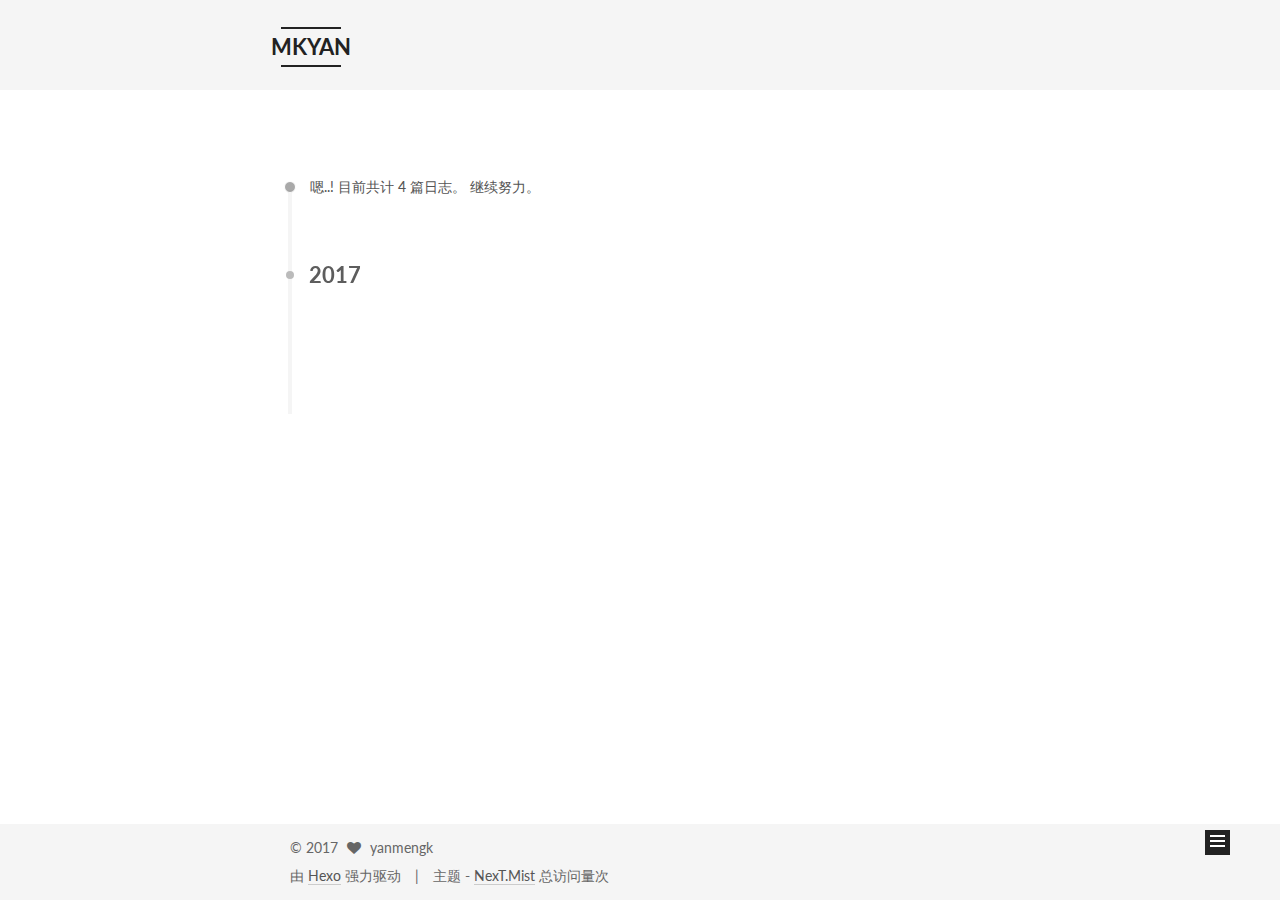
<file: archives/2017/05/index.html>
<!doctype html>



  


<html class="theme-next mist use-motion">
<head>
  <meta charset="UTF-8"/>
<meta http-equiv="X-UA-Compatible" content="IE=edge,chrome=1" />
<meta name="viewport" content="width=device-width, initial-scale=1, maximum-scale=1"/>



<meta http-equiv="Cache-Control" content="no-transform" />
<meta http-equiv="Cache-Control" content="no-siteapp" />












  
  
  <link href="/vendors/fancybox/source/jquery.fancybox.css?v=2.1.5" rel="stylesheet" type="text/css" />




  
  
  
  

  
    
    
  

  

  

  

  

  
    
    
    <link href="//fonts.googleapis.com/css?family=Lato:300,300italic,400,400italic,700,700italic&subset=latin,latin-ext" rel="stylesheet" type="text/css">
  






<link href="/vendors/font-awesome/css/font-awesome.min.css?v=4.4.0" rel="stylesheet" type="text/css" />

<link href="/css/main.css?v=5.0.2" rel="stylesheet" type="text/css" />


  <meta name="keywords" content="Hexo, NexT" />








  <link rel="shortcut icon" type="image/x-icon" href="/favicon.ico?v=5.0.2" />






<meta name="description" content="浮世清欢">
<meta property="og:type" content="website">
<meta property="og:title" content="MKYAN">
<meta property="og:url" content="http://yoursite.com/archives/2017/05/index.html">
<meta property="og:site_name" content="MKYAN">
<meta property="og:description" content="浮世清欢">
<meta name="twitter:card" content="summary">
<meta name="twitter:title" content="MKYAN">
<meta name="twitter:description" content="浮世清欢">



<script type="text/javascript" id="hexo.configuration">
  var NexT = window.NexT || {};
  var CONFIG = {
    scheme: 'Mist',
    sidebar: {"position":"left","display":"post"},
    fancybox: true,
    motion: true,
    duoshuo: {
      userId: '0',
      author: '博主'
    }
  };
</script>




  <link rel="canonical" href="http://yoursite.com/archives/2017/05/"/>


  <title> 归档 | MKYAN </title>
</head>

<body itemscope itemtype="//schema.org/WebPage" lang="zh-Hans">

  



  <script type="text/javascript">
    var _hmt = _hmt || [];
    (function() {
      var hm = document.createElement("script");
      hm.src = "//hm.baidu.com/hm.js?978ecbf17ed487837cdcded8eb73e68b";
      var s = document.getElementsByTagName("script")[0];
      s.parentNode.insertBefore(hm, s);
    })();
  </script>








  
  
    
  

  <div class="container one-collumn sidebar-position-left  page-archive  ">
    <div class="headband"></div>

    <header id="header" class="header" itemscope itemtype="//schema.org/WPHeader">
      <div class="header-inner"><div class="site-meta ">
  

  <div class="custom-logo-site-title">
    <a href="/"  class="brand" rel="start">
      <span class="logo-line-before"><i></i></span>
      <span class="site-title">MKYAN</span>
      <span class="logo-line-after"><i></i></span>
    </a>
  </div>
  <p class="site-subtitle"></p>
</div>

<div class="site-nav-toggle">
  <button>
    <span class="btn-bar"></span>
    <span class="btn-bar"></span>
    <span class="btn-bar"></span>
  </button>
</div>

<nav class="site-nav">
  

  
    <ul id="menu" class="menu">
      
        
        <li class="menu-item menu-item-home">
          <a href="/" rel="section">
            
              <i class="menu-item-icon fa fa-fw fa-home"></i> <br />
            
            首页
          </a>
        </li>
      
        
        <li class="menu-item menu-item-technology">
          <a href="/technology" rel="section">
            
              <i class="menu-item-icon fa fa-fw fa-unlock"></i> <br />
            
            技术
          </a>
        </li>
      
        
        <li class="menu-item menu-item-life">
          <a href="/life" rel="section">
            
              <i class="menu-item-icon fa fa-fw fa-sun-o"></i> <br />
            
            生活
          </a>
        </li>
      
        
        <li class="menu-item menu-item-categories">
          <a href="/categories" rel="section">
            
              <i class="menu-item-icon fa fa-fw fa-th"></i> <br />
            
            分类
          </a>
        </li>
      
        
        <li class="menu-item menu-item-about">
          <a href="/about" rel="section">
            
              <i class="menu-item-icon fa fa-fw fa-user"></i> <br />
            
            关于我
          </a>
        </li>
      
        
        <li class="menu-item menu-item-archives">
          <a href="/archives" rel="section">
            
              <i class="menu-item-icon fa fa-fw fa-archive"></i> <br />
            
            归档
          </a>
        </li>
      
        
        <li class="menu-item menu-item-tags">
          <a href="/tags" rel="section">
            
              <i class="menu-item-icon fa fa-fw fa-tags"></i> <br />
            
            标签
          </a>
        </li>
      

      
    </ul>
  

  
</nav>

 </div>
    </header>

    <main id="main" class="main">
      <div class="main-inner">
        <div class="content-wrap">
          <div id="content" class="content">
            

  <section id="posts" class="posts-collapse">
    <span class="archive-move-on"></span>

    <span class="archive-page-counter">
      
      
      
        
      
      嗯..! 目前共计 4 篇日志。 继续努力。
    </span>

    

      
      
      

      
        
        <div class="collection-title">
          <h2 class="archive-year motion-element" id="archive-year-2017">2017</h2>
        </div>
      
      

      

  <article class="post post-type-normal" itemscope itemtype="//schema.org/Article">
    <header class="post-header">

      <h1 class="post-title">
        
            <a class="post-title-link" href="/2017/05/15/myMacPost/" itemprop="url">
              
                <span itemprop="name">myMacPost</span>
              
            </a>
        
      </h1>

      <div class="post-meta">
        <time class="post-time" itemprop="dateCreated"
              datetime="2017-05-15T21:16:56+08:00"
              content="2017-05-15" >
          05-15
        </time>
      </div>

    </header>
  </article>



    

  </section>

  



          </div>
          


          

        </div>
        
          
  
  <div class="sidebar-toggle">
    <div class="sidebar-toggle-line-wrap">
      <span class="sidebar-toggle-line sidebar-toggle-line-first"></span>
      <span class="sidebar-toggle-line sidebar-toggle-line-middle"></span>
      <span class="sidebar-toggle-line sidebar-toggle-line-last"></span>
    </div>
  </div>

  <aside id="sidebar" class="sidebar">
    <div class="sidebar-inner">

      

      

      <section class="site-overview sidebar-panel  sidebar-panel-active ">
        <div class="site-author motion-element" itemprop="author" itemscope itemtype="//schema.org/Person">
          <img class="site-author-image" itemprop="image"
               src="/uploads/avatar.png"
               alt="yanmengk" />
          <p class="site-author-name" itemprop="name">yanmengk</p>
          <p class="site-description motion-element" itemprop="description">浮世清欢</p>
        </div>
        <nav class="site-state motion-element">
          <div class="site-state-item site-state-posts">
            <a href="/archives">
              <span class="site-state-item-count">4</span>
              <span class="site-state-item-name">日志</span>
            </a>
          </div>

          

          
            <div class="site-state-item site-state-tags">
              <a href="/tags">
                <span class="site-state-item-count">2</span>
                <span class="site-state-item-name">标签</span>
              </a>
            </div>
          

        </nav>

        

        <div class="links-of-author motion-element">
          
        </div>

        
        

        
        

      </section>

      

    </div>
  </aside>


        
      </div>
    </main>

    <footer id="footer" class="footer">
      <div class="footer-inner">
        <div class="copyright" >
  
  &copy; 
  <span itemprop="copyrightYear">2017</span>
  <span class="with-love">
    <i class="fa fa-heart"></i>
  </span>
  <span class="author" itemprop="copyrightHolder">yanmengk</span>
</div>

<div class="powered-by">
  由 <a class="theme-link" href="https://hexo.io">Hexo</a> 强力驱动
</div>

<div class="theme-info">
  主题 -
  <a class="theme-link" href="https://github.com/iissnan/hexo-theme-next">
    NexT.Mist
  </a>
</div>
<script async src="//dn-lbstatics.qbox.me/busuanzi/2.3/busuanzi.pure.mini.js">

</script>
<span id="busuanzi_container_site_pv">
    总访问量<span id="busuanzi_value_site_pv"></span>次
</span>
        

        
      </div>
    </footer>

    <div class="back-to-top">
      <i class="fa fa-arrow-up"></i>
    </div>
  </div>

  

<script type="text/javascript">
  if (Object.prototype.toString.call(window.Promise) !== '[object Function]') {
    window.Promise = null;
  }
</script>









  



  
  <script type="text/javascript" src="/vendors/jquery/index.js?v=2.1.3"></script>

  
  <script type="text/javascript" src="/vendors/fastclick/lib/fastclick.min.js?v=1.0.6"></script>

  
  <script type="text/javascript" src="/vendors/jquery_lazyload/jquery.lazyload.js?v=1.9.7"></script>

  
  <script type="text/javascript" src="/vendors/velocity/velocity.min.js?v=1.2.1"></script>

  
  <script type="text/javascript" src="/vendors/velocity/velocity.ui.min.js?v=1.2.1"></script>

  
  <script type="text/javascript" src="/vendors/fancybox/source/jquery.fancybox.pack.js?v=2.1.5"></script>


  


  <script type="text/javascript" src="/js/src/utils.js?v=5.0.2"></script>

  <script type="text/javascript" src="/js/src/motion.js?v=5.0.2"></script>



  
  

  
  
    <script type="text/javascript" id="motion.page.archive">
      $('.archive-year').velocity('transition.slideLeftIn');
    </script>
  


  


  <script type="text/javascript" src="/js/src/bootstrap.js?v=5.0.2"></script>



  

  
    
  

  <script type="text/javascript">
    var duoshuoQuery = {short_name:"yanmengk"};
    (function() {
      var ds = document.createElement('script');
      ds.type = 'text/javascript';ds.async = true;
      ds.id = 'duoshuo-script';
      ds.src = (document.location.protocol == 'https:' ? 'https:' : 'http:') + '//static.duoshuo.com/embed.js';
      ds.charset = 'UTF-8';
      (document.getElementsByTagName('head')[0]
      || document.getElementsByTagName('body')[0]).appendChild(ds);
    })();
  </script>

  
    
    <script src="/vendors/ua-parser-js/dist/ua-parser.min.js?v=0.7.9"></script>
    <script src="/js/src/hook-duoshuo.js"></script>
  






  
  

  

  

  
  <script src="https://cdn1.lncld.net/static/js/av-core-mini-0.6.1.js"></script>
  <script>AV.initialize("yjvC39AcikmqbqsUbWNwgL1s-gzGzoHsz", "GaNSsRN4HahON7Re2Ew3Pih6");</script>
  <script>
    function showTime(Counter) {
      var query = new AV.Query(Counter);
      var entries = [];
      var $visitors = $(".leancloud_visitors");

      $visitors.each(function () {
        entries.push( $(this).attr("id").trim() );
      });

      query.containedIn('url', entries);
      query.find()
        .done(function (results) {
          var COUNT_CONTAINER_REF = '.leancloud-visitors-count';

          if (results.length === 0) {
            $visitors.find(COUNT_CONTAINER_REF).text(0);
            return;
          }

          for (var i = 0; i < results.length; i++) {
            var item = results[i];
            var url = item.get('url');
            var time = item.get('time');
            var element = document.getElementById(url);

            $(element).find(COUNT_CONTAINER_REF).text(time);
          }
          for(var i = 0; i < entries.length; i++) {
            var url = entries[i];
            var element = document.getElementById(url);
            var countSpan = $(element).find(COUNT_CONTAINER_REF);
            if( countSpan.text() == '') {
              countSpan.text(0);
            }
          }
        })
        .fail(function (object, error) {
          console.log("Error: " + error.code + " " + error.message);
        });
    }

    function addCount(Counter) {
      var $visitors = $(".leancloud_visitors");
      var url = $visitors.attr('id').trim();
      var title = $visitors.attr('data-flag-title').trim();
      var query = new AV.Query(Counter);

      query.equalTo("url", url);
      query.find({
        success: function(results) {
          if (results.length > 0) {
            var counter = results[0];
            counter.fetchWhenSave(true);
            counter.increment("time");
            counter.save(null, {
              success: function(counter) {
                var $element = $(document.getElementById(url));
                $element.find('.leancloud-visitors-count').text(counter.get('time'));
              },
              error: function(counter, error) {
                console.log('Failed to save Visitor num, with error message: ' + error.message);
              }
            });
          } else {
            var newcounter = new Counter();
            /* Set ACL */
            var acl = new AV.ACL();
            acl.setPublicReadAccess(true);
            acl.setPublicWriteAccess(true);
            newcounter.setACL(acl);
            /* End Set ACL */
            newcounter.set("title", title);
            newcounter.set("url", url);
            newcounter.set("time", 1);
            newcounter.save(null, {
              success: function(newcounter) {
                var $element = $(document.getElementById(url));
                $element.find('.leancloud-visitors-count').text(newcounter.get('time'));
              },
              error: function(newcounter, error) {
                console.log('Failed to create');
              }
            });
          }
        },
        error: function(error) {
          console.log('Error:' + error.code + " " + error.message);
        }
      });
    }

    $(function() {
      var Counter = AV.Object.extend("Counter");
      if ($('.leancloud_visitors').length == 1) {
        addCount(Counter);
      } else if ($('.post-title-link').length > 1) {
        showTime(Counter);
      }
    });
  </script>



  


</body>
</html>
</file>
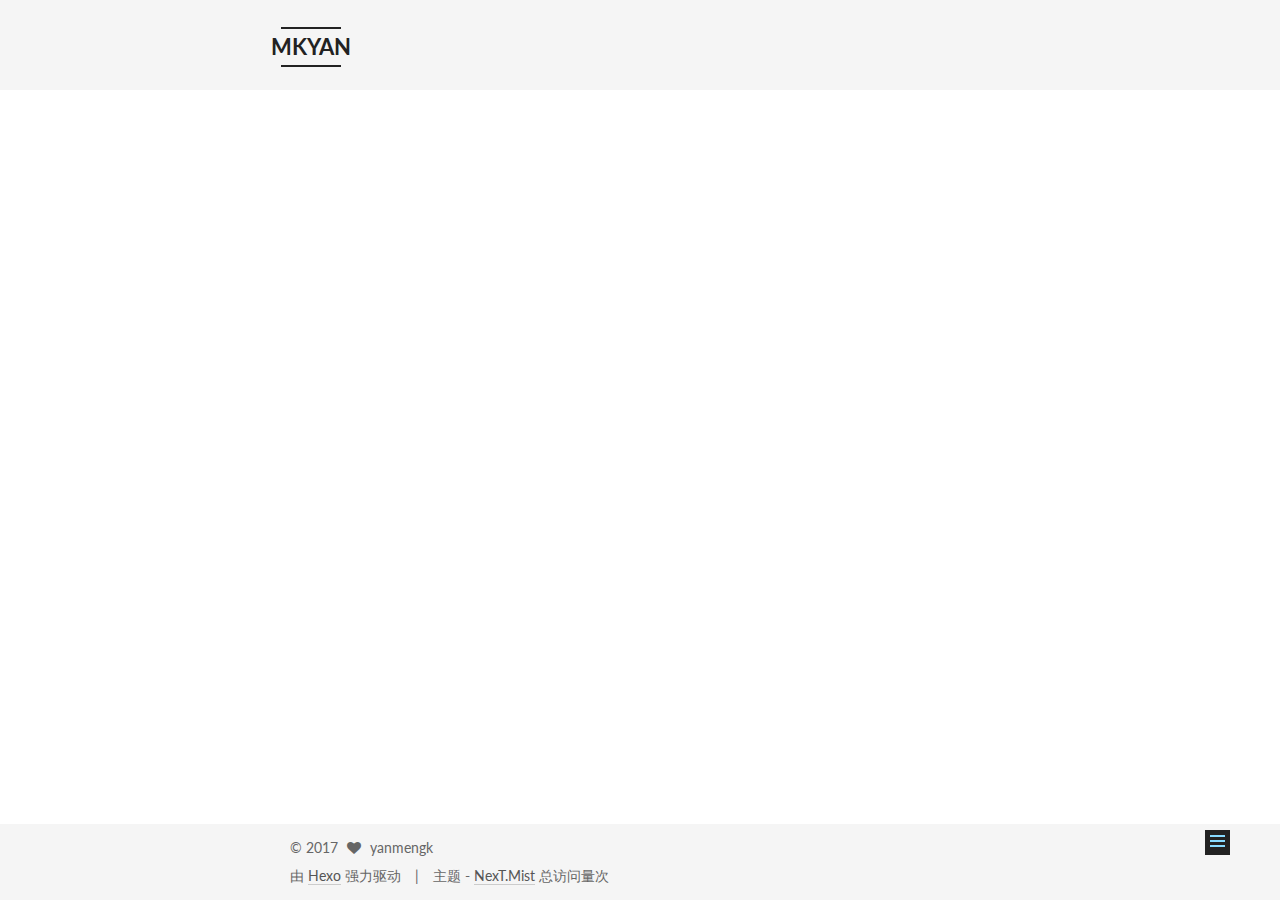
<file: 2016/10/26/新的开始/index.html>
<!doctype html>



  


<html class="theme-next mist use-motion">
<head>
  <meta charset="UTF-8"/>
<meta http-equiv="X-UA-Compatible" content="IE=edge,chrome=1" />
<meta name="viewport" content="width=device-width, initial-scale=1, maximum-scale=1"/>



<meta http-equiv="Cache-Control" content="no-transform" />
<meta http-equiv="Cache-Control" content="no-siteapp" />












  
  
  <link href="/vendors/fancybox/source/jquery.fancybox.css?v=2.1.5" rel="stylesheet" type="text/css" />




  
  
  
  

  
    
    
  

  

  

  

  

  
    
    
    <link href="//fonts.googleapis.com/css?family=Lato:300,300italic,400,400italic,700,700italic&subset=latin,latin-ext" rel="stylesheet" type="text/css">
  






<link href="/vendors/font-awesome/css/font-awesome.min.css?v=4.4.0" rel="stylesheet" type="text/css" />

<link href="/css/main.css?v=5.0.2" rel="stylesheet" type="text/css" />


  <meta name="keywords" content="新的开始," />








  <link rel="shortcut icon" type="image/x-icon" href="/favicon.ico?v=5.0.2" />






<meta name="description" content="之前几经折腾终于利用github和hexo搭建了属于自己的博客，希望以后在自己的这篇小天地，多记录，多分享。  开启个人博客新篇章，希望多分享多交流，共同进步，学习新事物。">
<meta name="keywords" content="新的开始">
<meta property="og:type" content="article">
<meta property="og:title" content="我的第一篇博客">
<meta property="og:url" content="http://yoursite.com/2016/10/26/新的开始/index.html">
<meta property="og:site_name" content="MKYAN">
<meta property="og:description" content="之前几经折腾终于利用github和hexo搭建了属于自己的博客，希望以后在自己的这篇小天地，多记录，多分享。  开启个人博客新篇章，希望多分享多交流，共同进步，学习新事物。">
<meta property="og:updated_time" content="2016-10-26T06:10:56.000Z">
<meta name="twitter:card" content="summary">
<meta name="twitter:title" content="我的第一篇博客">
<meta name="twitter:description" content="之前几经折腾终于利用github和hexo搭建了属于自己的博客，希望以后在自己的这篇小天地，多记录，多分享。  开启个人博客新篇章，希望多分享多交流，共同进步，学习新事物。">



<script type="text/javascript" id="hexo.configuration">
  var NexT = window.NexT || {};
  var CONFIG = {
    scheme: 'Mist',
    sidebar: {"position":"left","display":"post"},
    fancybox: true,
    motion: true,
    duoshuo: {
      userId: '0',
      author: '博主'
    }
  };
</script>




  <link rel="canonical" href="http://yoursite.com/2016/10/26/新的开始/"/>


  <title> 我的第一篇博客 | MKYAN </title>
</head>

<body itemscope itemtype="//schema.org/WebPage" lang="zh-Hans">

  



  <script type="text/javascript">
    var _hmt = _hmt || [];
    (function() {
      var hm = document.createElement("script");
      hm.src = "//hm.baidu.com/hm.js?978ecbf17ed487837cdcded8eb73e68b";
      var s = document.getElementsByTagName("script")[0];
      s.parentNode.insertBefore(hm, s);
    })();
  </script>








  
  
    
  

  <div class="container one-collumn sidebar-position-left page-post-detail ">
    <div class="headband"></div>

    <header id="header" class="header" itemscope itemtype="//schema.org/WPHeader">
      <div class="header-inner"><div class="site-meta ">
  

  <div class="custom-logo-site-title">
    <a href="/"  class="brand" rel="start">
      <span class="logo-line-before"><i></i></span>
      <span class="site-title">MKYAN</span>
      <span class="logo-line-after"><i></i></span>
    </a>
  </div>
  <p class="site-subtitle"></p>
</div>

<div class="site-nav-toggle">
  <button>
    <span class="btn-bar"></span>
    <span class="btn-bar"></span>
    <span class="btn-bar"></span>
  </button>
</div>

<nav class="site-nav">
  

  
    <ul id="menu" class="menu">
      
        
        <li class="menu-item menu-item-home">
          <a href="/" rel="section">
            
              <i class="menu-item-icon fa fa-fw fa-home"></i> <br />
            
            首页
          </a>
        </li>
      
        
        <li class="menu-item menu-item-technology">
          <a href="/technology" rel="section">
            
              <i class="menu-item-icon fa fa-fw fa-unlock"></i> <br />
            
            技术
          </a>
        </li>
      
        
        <li class="menu-item menu-item-life">
          <a href="/life" rel="section">
            
              <i class="menu-item-icon fa fa-fw fa-sun-o"></i> <br />
            
            生活
          </a>
        </li>
      
        
        <li class="menu-item menu-item-categories">
          <a href="/categories" rel="section">
            
              <i class="menu-item-icon fa fa-fw fa-th"></i> <br />
            
            分类
          </a>
        </li>
      
        
        <li class="menu-item menu-item-about">
          <a href="/about" rel="section">
            
              <i class="menu-item-icon fa fa-fw fa-user"></i> <br />
            
            关于我
          </a>
        </li>
      
        
        <li class="menu-item menu-item-archives">
          <a href="/archives" rel="section">
            
              <i class="menu-item-icon fa fa-fw fa-archive"></i> <br />
            
            归档
          </a>
        </li>
      
        
        <li class="menu-item menu-item-tags">
          <a href="/tags" rel="section">
            
              <i class="menu-item-icon fa fa-fw fa-tags"></i> <br />
            
            标签
          </a>
        </li>
      

      
    </ul>
  

  
</nav>

 </div>
    </header>

    <main id="main" class="main">
      <div class="main-inner">
        <div class="content-wrap">
          <div id="content" class="content">
            

  <div id="posts" class="posts-expand">
    

  
  

  
  
  

  <article class="post post-type-normal " itemscope itemtype="//schema.org/Article">

    
      <header class="post-header">

        
        
          <h1 class="post-title" itemprop="name headline">
            
            
              
                我的第一篇博客
              
            
          </h1>
        

        <div class="post-meta">
          <span class="post-time">
            <span class="post-meta-item-icon">
              <i class="fa fa-calendar-o"></i>
            </span>
            <span class="post-meta-item-text">发表于</span>
            <time itemprop="dateCreated" datetime="2016-10-26T22:10:03+08:00" content="2016-10-26">
              2016-10-26
            </time>
          </span>

          

          
            
              <span class="post-comments-count">
                &nbsp; | &nbsp;
                <a href="/2016/10/26/新的开始/#comments" itemprop="discussionUrl">
                  <span class="post-comments-count ds-thread-count" data-thread-key="2016/10/26/新的开始/" itemprop="commentsCount"></span>
                </a>
              </span>
            
          

          

          
          
             <span id="/2016/10/26/新的开始/" class="leancloud_visitors" data-flag-title="我的第一篇博客">
               &nbsp; | &nbsp;
               <span class="post-meta-item-icon">
                 <i class="fa fa-eye"></i>
               </span>
               <span class="post-meta-item-text">阅读次数 </span>
               <span class="leancloud-visitors-count"></span>
              </span>
          

          
        </div>
      </header>
    


    <div class="post-body" itemprop="articleBody">

      
      

      
        <p>之前几经折腾终于利用github和hexo搭建了属于自己的博客，希望以后在自己的这篇小天地，多记录，多分享。</p>
<blockquote>
<p>开启个人博客新篇章，希望多分享多交流，共同进步，学习新事物。</p>
</blockquote>

      
    </div>

    <div>
      
        

      
    </div>

    <div>
      
        

      
    </div>

    <footer class="post-footer">
      
        <div class="post-tags">
          
            <a href="/tags/新的开始/" rel="tag">#新的开始</a>
          
        </div>
      

      
        <div class="post-nav">
          <div class="post-nav-next post-nav-item">
            
          </div>

          <div class="post-nav-prev post-nav-item">
            
              <a href="/2016/10/27/往日今夕/" rel="prev" title="往日今夕">
                往日今夕 <i class="fa fa-chevron-right"></i>
              </a>
            
          </div>
        </div>
      

      
      
    </footer>
  </article>



    <div class="post-spread">
      
    </div>
  </div>


          </div>
          


          
  <div class="comments" id="comments">
    
      <div class="ds-thread" data-thread-key="2016/10/26/新的开始/"
           data-title="我的第一篇博客" data-url="http://yoursite.com/2016/10/26/新的开始/">
      </div>
    
  </div>


        </div>
        
          
  
  <div class="sidebar-toggle">
    <div class="sidebar-toggle-line-wrap">
      <span class="sidebar-toggle-line sidebar-toggle-line-first"></span>
      <span class="sidebar-toggle-line sidebar-toggle-line-middle"></span>
      <span class="sidebar-toggle-line sidebar-toggle-line-last"></span>
    </div>
  </div>

  <aside id="sidebar" class="sidebar">
    <div class="sidebar-inner">

      

      
        <ul class="sidebar-nav motion-element">
          <li class="sidebar-nav-toc sidebar-nav-active" data-target="post-toc-wrap" >
            文章目录
          </li>
          <li class="sidebar-nav-overview" data-target="site-overview">
            站点概览
          </li>
        </ul>
      

      <section class="site-overview sidebar-panel ">
        <div class="site-author motion-element" itemprop="author" itemscope itemtype="//schema.org/Person">
          <img class="site-author-image" itemprop="image"
               src="/uploads/avatar.png"
               alt="yanmengk" />
          <p class="site-author-name" itemprop="name">yanmengk</p>
          <p class="site-description motion-element" itemprop="description">浮世清欢</p>
        </div>
        <nav class="site-state motion-element">
          <div class="site-state-item site-state-posts">
            <a href="/archives">
              <span class="site-state-item-count">4</span>
              <span class="site-state-item-name">日志</span>
            </a>
          </div>

          

          
            <div class="site-state-item site-state-tags">
              <a href="/tags">
                <span class="site-state-item-count">2</span>
                <span class="site-state-item-name">标签</span>
              </a>
            </div>
          

        </nav>

        

        <div class="links-of-author motion-element">
          
        </div>

        
        

        
        

      </section>

      
        <section class="post-toc-wrap motion-element sidebar-panel sidebar-panel-active">
          <div class="post-toc">
            
              
            
            
              <p class="post-toc-empty">此文章未包含目录</p>
            
          </div>
        </section>
      

    </div>
  </aside>


        
      </div>
    </main>

    <footer id="footer" class="footer">
      <div class="footer-inner">
        <div class="copyright" >
  
  &copy; 
  <span itemprop="copyrightYear">2017</span>
  <span class="with-love">
    <i class="fa fa-heart"></i>
  </span>
  <span class="author" itemprop="copyrightHolder">yanmengk</span>
</div>

<div class="powered-by">
  由 <a class="theme-link" href="https://hexo.io">Hexo</a> 强力驱动
</div>

<div class="theme-info">
  主题 -
  <a class="theme-link" href="https://github.com/iissnan/hexo-theme-next">
    NexT.Mist
  </a>
</div>
<script async src="//dn-lbstatics.qbox.me/busuanzi/2.3/busuanzi.pure.mini.js">

</script>
<span id="busuanzi_container_site_pv">
    总访问量<span id="busuanzi_value_site_pv"></span>次
</span>
        

        
      </div>
    </footer>

    <div class="back-to-top">
      <i class="fa fa-arrow-up"></i>
    </div>
  </div>

  

<script type="text/javascript">
  if (Object.prototype.toString.call(window.Promise) !== '[object Function]') {
    window.Promise = null;
  }
</script>









  



  
  <script type="text/javascript" src="/vendors/jquery/index.js?v=2.1.3"></script>

  
  <script type="text/javascript" src="/vendors/fastclick/lib/fastclick.min.js?v=1.0.6"></script>

  
  <script type="text/javascript" src="/vendors/jquery_lazyload/jquery.lazyload.js?v=1.9.7"></script>

  
  <script type="text/javascript" src="/vendors/velocity/velocity.min.js?v=1.2.1"></script>

  
  <script type="text/javascript" src="/vendors/velocity/velocity.ui.min.js?v=1.2.1"></script>

  
  <script type="text/javascript" src="/vendors/fancybox/source/jquery.fancybox.pack.js?v=2.1.5"></script>


  


  <script type="text/javascript" src="/js/src/utils.js?v=5.0.2"></script>

  <script type="text/javascript" src="/js/src/motion.js?v=5.0.2"></script>



  
  

  
  <script type="text/javascript" src="/js/src/scrollspy.js?v=5.0.2"></script>
<script type="text/javascript" src="/js/src/post-details.js?v=5.0.2"></script>



  


  <script type="text/javascript" src="/js/src/bootstrap.js?v=5.0.2"></script>



  

  
    
  

  <script type="text/javascript">
    var duoshuoQuery = {short_name:"yanmengk"};
    (function() {
      var ds = document.createElement('script');
      ds.type = 'text/javascript';ds.async = true;
      ds.id = 'duoshuo-script';
      ds.src = (document.location.protocol == 'https:' ? 'https:' : 'http:') + '//static.duoshuo.com/embed.js';
      ds.charset = 'UTF-8';
      (document.getElementsByTagName('head')[0]
      || document.getElementsByTagName('body')[0]).appendChild(ds);
    })();
  </script>

  
    
    <script src="/vendors/ua-parser-js/dist/ua-parser.min.js?v=0.7.9"></script>
    <script src="/js/src/hook-duoshuo.js"></script>
  






  
  

  

  

  
  <script src="https://cdn1.lncld.net/static/js/av-core-mini-0.6.1.js"></script>
  <script>AV.initialize("yjvC39AcikmqbqsUbWNwgL1s-gzGzoHsz", "GaNSsRN4HahON7Re2Ew3Pih6");</script>
  <script>
    function showTime(Counter) {
      var query = new AV.Query(Counter);
      var entries = [];
      var $visitors = $(".leancloud_visitors");

      $visitors.each(function () {
        entries.push( $(this).attr("id").trim() );
      });

      query.containedIn('url', entries);
      query.find()
        .done(function (results) {
          var COUNT_CONTAINER_REF = '.leancloud-visitors-count';

          if (results.length === 0) {
            $visitors.find(COUNT_CONTAINER_REF).text(0);
            return;
          }

          for (var i = 0; i < results.length; i++) {
            var item = results[i];
            var url = item.get('url');
            var time = item.get('time');
            var element = document.getElementById(url);

            $(element).find(COUNT_CONTAINER_REF).text(time);
          }
          for(var i = 0; i < entries.length; i++) {
            var url = entries[i];
            var element = document.getElementById(url);
            var countSpan = $(element).find(COUNT_CONTAINER_REF);
            if( countSpan.text() == '') {
              countSpan.text(0);
            }
          }
        })
        .fail(function (object, error) {
          console.log("Error: " + error.code + " " + error.message);
        });
    }

    function addCount(Counter) {
      var $visitors = $(".leancloud_visitors");
      var url = $visitors.attr('id').trim();
      var title = $visitors.attr('data-flag-title').trim();
      var query = new AV.Query(Counter);

      query.equalTo("url", url);
      query.find({
        success: function(results) {
          if (results.length > 0) {
            var counter = results[0];
            counter.fetchWhenSave(true);
            counter.increment("time");
            counter.save(null, {
              success: function(counter) {
                var $element = $(document.getElementById(url));
                $element.find('.leancloud-visitors-count').text(counter.get('time'));
              },
              error: function(counter, error) {
                console.log('Failed to save Visitor num, with error message: ' + error.message);
              }
            });
          } else {
            var newcounter = new Counter();
            /* Set ACL */
            var acl = new AV.ACL();
            acl.setPublicReadAccess(true);
            acl.setPublicWriteAccess(true);
            newcounter.setACL(acl);
            /* End Set ACL */
            newcounter.set("title", title);
            newcounter.set("url", url);
            newcounter.set("time", 1);
            newcounter.save(null, {
              success: function(newcounter) {
                var $element = $(document.getElementById(url));
                $element.find('.leancloud-visitors-count').text(newcounter.get('time'));
              },
              error: function(newcounter, error) {
                console.log('Failed to create');
              }
            });
          }
        },
        error: function(error) {
          console.log('Error:' + error.code + " " + error.message);
        }
      });
    }

    $(function() {
      var Counter = AV.Object.extend("Counter");
      if ($('.leancloud_visitors').length == 1) {
        addCount(Counter);
      } else if ($('.post-title-link').length > 1) {
        showTime(Counter);
      }
    });
  </script>



  


</body>
</html>
</file>
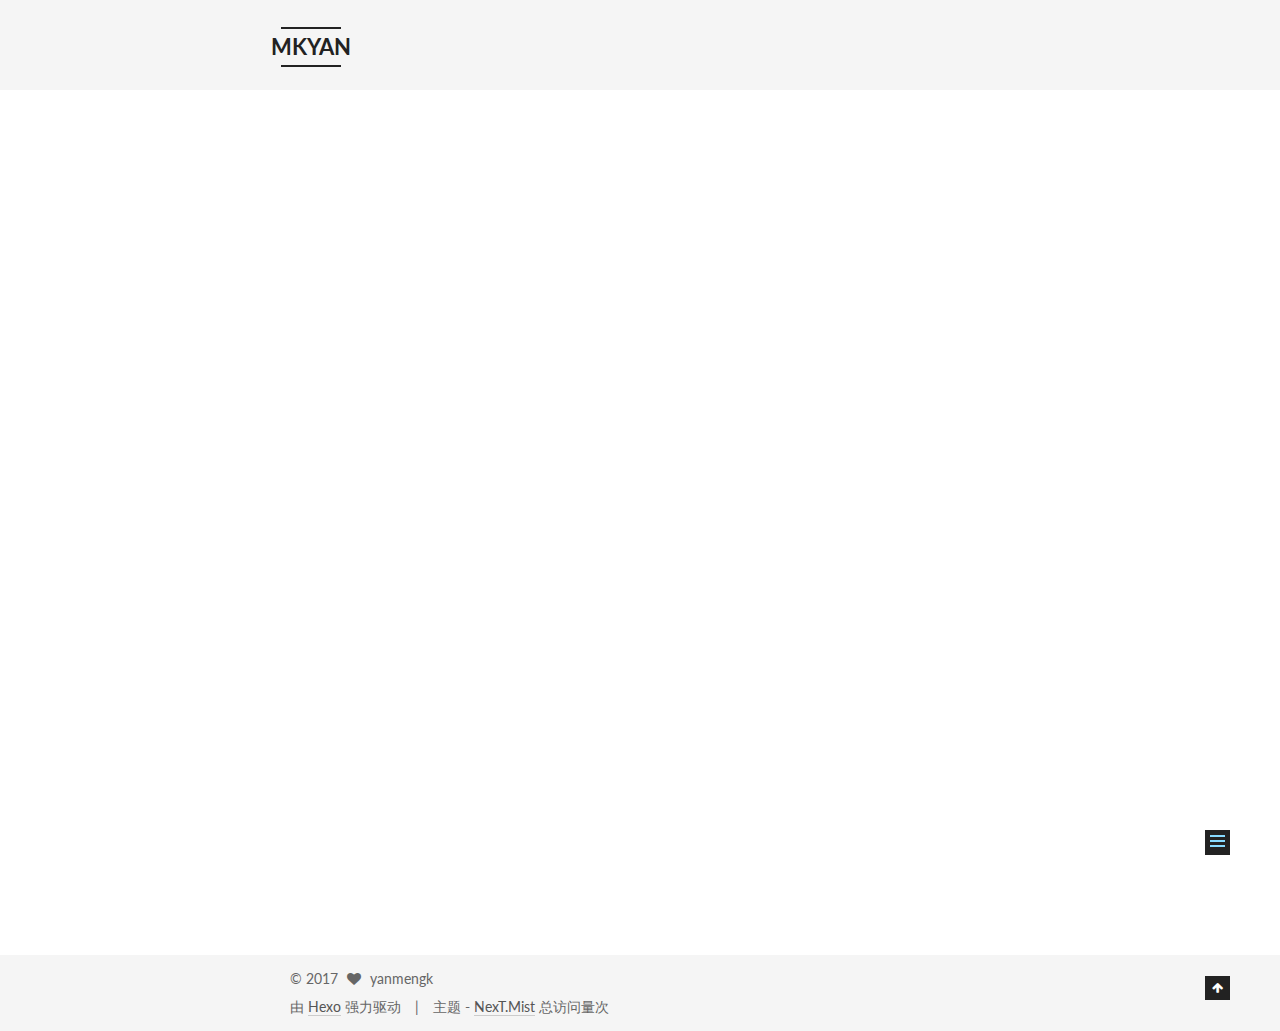
<file: 2016/10/27/往日今夕/index.html>
<!doctype html>



  


<html class="theme-next mist use-motion">
<head>
  <meta charset="UTF-8"/>
<meta http-equiv="X-UA-Compatible" content="IE=edge,chrome=1" />
<meta name="viewport" content="width=device-width, initial-scale=1, maximum-scale=1"/>



<meta http-equiv="Cache-Control" content="no-transform" />
<meta http-equiv="Cache-Control" content="no-siteapp" />












  
  
  <link href="/vendors/fancybox/source/jquery.fancybox.css?v=2.1.5" rel="stylesheet" type="text/css" />




  
  
  
  

  
    
    
  

  

  

  

  

  
    
    
    <link href="//fonts.googleapis.com/css?family=Lato:300,300italic,400,400italic,700,700italic&subset=latin,latin-ext" rel="stylesheet" type="text/css">
  






<link href="/vendors/font-awesome/css/font-awesome.min.css?v=4.4.0" rel="stylesheet" type="text/css" />

<link href="/css/main.css?v=5.0.2" rel="stylesheet" type="text/css" />


  <meta name="keywords" content="life," />








  <link rel="shortcut icon" type="image/x-icon" href="/favicon.ico?v=5.0.2" />






<meta name="description" content="任思绪向远处蔓延，无边无际，所思所感所悟，皆惊觉。  &amp;emsp;&amp;emsp;许久未见大太阳的阴天，窗外又下起了滂沱大雨，吃完午饭在路上鞋子和裤脚全都湿透了。&amp;emsp;&amp;emsp;不知不觉研究生涯已经开始两个月，光阴飞逝，却感一事无成，浮躁静不下心，什么都想做却什么也做不成，往日专心专注，踏实充实的状态不复存在，究其原因，细致想来有以下几点：&amp;emsp;&amp;emsp;1.思想麻痹，不思进取，天马">
<meta name="keywords" content="life">
<meta property="og:type" content="article">
<meta property="og:title" content="往日今夕">
<meta property="og:url" content="http://yoursite.com/2016/10/27/往日今夕/index.html">
<meta property="og:site_name" content="MKYAN">
<meta property="og:description" content="任思绪向远处蔓延，无边无际，所思所感所悟，皆惊觉。  &amp;emsp;&amp;emsp;许久未见大太阳的阴天，窗外又下起了滂沱大雨，吃完午饭在路上鞋子和裤脚全都湿透了。&amp;emsp;&amp;emsp;不知不觉研究生涯已经开始两个月，光阴飞逝，却感一事无成，浮躁静不下心，什么都想做却什么也做不成，往日专心专注，踏实充实的状态不复存在，究其原因，细致想来有以下几点：&amp;emsp;&amp;emsp;1.思想麻痹，不思进取，天马">
<meta property="og:updated_time" content="2017-05-15T13:56:01.000Z">
<meta name="twitter:card" content="summary">
<meta name="twitter:title" content="往日今夕">
<meta name="twitter:description" content="任思绪向远处蔓延，无边无际，所思所感所悟，皆惊觉。  &amp;emsp;&amp;emsp;许久未见大太阳的阴天，窗外又下起了滂沱大雨，吃完午饭在路上鞋子和裤脚全都湿透了。&amp;emsp;&amp;emsp;不知不觉研究生涯已经开始两个月，光阴飞逝，却感一事无成，浮躁静不下心，什么都想做却什么也做不成，往日专心专注，踏实充实的状态不复存在，究其原因，细致想来有以下几点：&amp;emsp;&amp;emsp;1.思想麻痹，不思进取，天马">



<script type="text/javascript" id="hexo.configuration">
  var NexT = window.NexT || {};
  var CONFIG = {
    scheme: 'Mist',
    sidebar: {"position":"left","display":"post"},
    fancybox: true,
    motion: true,
    duoshuo: {
      userId: '0',
      author: '博主'
    }
  };
</script>




  <link rel="canonical" href="http://yoursite.com/2016/10/27/往日今夕/"/>


  <title> 往日今夕 | MKYAN </title>
</head>

<body itemscope itemtype="//schema.org/WebPage" lang="zh-Hans">

  



  <script type="text/javascript">
    var _hmt = _hmt || [];
    (function() {
      var hm = document.createElement("script");
      hm.src = "//hm.baidu.com/hm.js?978ecbf17ed487837cdcded8eb73e68b";
      var s = document.getElementsByTagName("script")[0];
      s.parentNode.insertBefore(hm, s);
    })();
  </script>








  
  
    
  

  <div class="container one-collumn sidebar-position-left page-post-detail ">
    <div class="headband"></div>

    <header id="header" class="header" itemscope itemtype="//schema.org/WPHeader">
      <div class="header-inner"><div class="site-meta ">
  

  <div class="custom-logo-site-title">
    <a href="/"  class="brand" rel="start">
      <span class="logo-line-before"><i></i></span>
      <span class="site-title">MKYAN</span>
      <span class="logo-line-after"><i></i></span>
    </a>
  </div>
  <p class="site-subtitle"></p>
</div>

<div class="site-nav-toggle">
  <button>
    <span class="btn-bar"></span>
    <span class="btn-bar"></span>
    <span class="btn-bar"></span>
  </button>
</div>

<nav class="site-nav">
  

  
    <ul id="menu" class="menu">
      
        
        <li class="menu-item menu-item-home">
          <a href="/" rel="section">
            
              <i class="menu-item-icon fa fa-fw fa-home"></i> <br />
            
            首页
          </a>
        </li>
      
        
        <li class="menu-item menu-item-technology">
          <a href="/technology" rel="section">
            
              <i class="menu-item-icon fa fa-fw fa-unlock"></i> <br />
            
            技术
          </a>
        </li>
      
        
        <li class="menu-item menu-item-life">
          <a href="/life" rel="section">
            
              <i class="menu-item-icon fa fa-fw fa-sun-o"></i> <br />
            
            生活
          </a>
        </li>
      
        
        <li class="menu-item menu-item-categories">
          <a href="/categories" rel="section">
            
              <i class="menu-item-icon fa fa-fw fa-th"></i> <br />
            
            分类
          </a>
        </li>
      
        
        <li class="menu-item menu-item-about">
          <a href="/about" rel="section">
            
              <i class="menu-item-icon fa fa-fw fa-user"></i> <br />
            
            关于我
          </a>
        </li>
      
        
        <li class="menu-item menu-item-archives">
          <a href="/archives" rel="section">
            
              <i class="menu-item-icon fa fa-fw fa-archive"></i> <br />
            
            归档
          </a>
        </li>
      
        
        <li class="menu-item menu-item-tags">
          <a href="/tags" rel="section">
            
              <i class="menu-item-icon fa fa-fw fa-tags"></i> <br />
            
            标签
          </a>
        </li>
      

      
    </ul>
  

  
</nav>

 </div>
    </header>

    <main id="main" class="main">
      <div class="main-inner">
        <div class="content-wrap">
          <div id="content" class="content">
            

  <div id="posts" class="posts-expand">
    

  
  

  
  
  

  <article class="post post-type-normal " itemscope itemtype="//schema.org/Article">

    
      <header class="post-header">

        
        
          <h1 class="post-title" itemprop="name headline">
            
            
              
                往日今夕
              
            
          </h1>
        

        <div class="post-meta">
          <span class="post-time">
            <span class="post-meta-item-icon">
              <i class="fa fa-calendar-o"></i>
            </span>
            <span class="post-meta-item-text">发表于</span>
            <time itemprop="dateCreated" datetime="2016-10-27T20:58:00+08:00" content="2016-10-27">
              2016-10-27
            </time>
          </span>

          

          
            
              <span class="post-comments-count">
                &nbsp; | &nbsp;
                <a href="/2016/10/27/往日今夕/#comments" itemprop="discussionUrl">
                  <span class="post-comments-count ds-thread-count" data-thread-key="2016/10/27/往日今夕/" itemprop="commentsCount"></span>
                </a>
              </span>
            
          

          

          
          
             <span id="/2016/10/27/往日今夕/" class="leancloud_visitors" data-flag-title="往日今夕">
               &nbsp; | &nbsp;
               <span class="post-meta-item-icon">
                 <i class="fa fa-eye"></i>
               </span>
               <span class="post-meta-item-text">阅读次数 </span>
               <span class="leancloud-visitors-count"></span>
              </span>
          

          
        </div>
      </header>
    


    <div class="post-body" itemprop="articleBody">

      
      

      
        <blockquote>
<p>任思绪向远处蔓延，无边无际，所思所感所悟，皆惊觉。</p>
</blockquote>
<p>&emsp;&emsp;许久未见大太阳的阴天，窗外又下起了滂沱大雨，吃完午饭在路上鞋子和裤脚全都湿透了。<br>&emsp;&emsp;不知不觉研究生涯已经开始两个月，光阴飞逝，却感一事无成，浮躁静不下心，什么都想做却什么也做不成，往日专心专注，踏实充实的状态不复存在，究其原因，细致想来有以下几点：<br>&emsp;&emsp;1.思想麻痹，不思进取，天马行空，不切实际地做白日梦<br>&emsp;&emsp;2.得意沉醉于过往所取得的小成绩，却背离初衷，忘记了为什么要出发<br>&emsp;&emsp;3.对自身实力估计有误，目标不明确，不知道前路艰辛。<br>&emsp;&emsp;4.在安逸中滋生了懒惰的心理，自知而不加改正，不自控，不能踏实一步一个脚印地努力。<br>&emsp;&emsp;回首往日，立足今夕，理想很丰满，但没有点滴的努力，只能面对骨干的现实，到最后也定以失败告终。从今天给自己定下目标，做好规划，以一个月为限，三个月为期，辅以每日记录，总结自己的过去，记录自己的成长。立此志！<br>&emsp;&emsp;&emsp;&emsp;&emsp;&emsp;&emsp;&emsp;&emsp;&emsp;&emsp;&emsp;&emsp;&emsp;&emsp;&emsp;&emsp;&emsp;&emsp;&emsp;&emsp;&emsp;&emsp;&emsp;&emsp;&emsp;2016年10月27日</p>

      
    </div>

    <div>
      
        

      
    </div>

    <div>
      
        

      
    </div>

    <footer class="post-footer">
      
        <div class="post-tags">
          
            <a href="/tags/life/" rel="tag">#life</a>
          
        </div>
      

      
        <div class="post-nav">
          <div class="post-nav-next post-nav-item">
            
              <a href="/2016/10/26/新的开始/" rel="next" title="我的第一篇博客">
                <i class="fa fa-chevron-left"></i> 我的第一篇博客
              </a>
            
          </div>

          <div class="post-nav-prev post-nav-item">
            
              <a href="/2016/11/01/A byte of python学习笔记/" rel="prev" title="A byte of python学习笔记">
                A byte of python学习笔记 <i class="fa fa-chevron-right"></i>
              </a>
            
          </div>
        </div>
      

      
      
    </footer>
  </article>



    <div class="post-spread">
      
    </div>
  </div>


          </div>
          


          
  <div class="comments" id="comments">
    
      <div class="ds-thread" data-thread-key="2016/10/27/往日今夕/"
           data-title="往日今夕" data-url="http://yoursite.com/2016/10/27/往日今夕/">
      </div>
    
  </div>


        </div>
        
          
  
  <div class="sidebar-toggle">
    <div class="sidebar-toggle-line-wrap">
      <span class="sidebar-toggle-line sidebar-toggle-line-first"></span>
      <span class="sidebar-toggle-line sidebar-toggle-line-middle"></span>
      <span class="sidebar-toggle-line sidebar-toggle-line-last"></span>
    </div>
  </div>

  <aside id="sidebar" class="sidebar">
    <div class="sidebar-inner">

      

      
        <ul class="sidebar-nav motion-element">
          <li class="sidebar-nav-toc sidebar-nav-active" data-target="post-toc-wrap" >
            文章目录
          </li>
          <li class="sidebar-nav-overview" data-target="site-overview">
            站点概览
          </li>
        </ul>
      

      <section class="site-overview sidebar-panel ">
        <div class="site-author motion-element" itemprop="author" itemscope itemtype="//schema.org/Person">
          <img class="site-author-image" itemprop="image"
               src="/uploads/avatar.png"
               alt="yanmengk" />
          <p class="site-author-name" itemprop="name">yanmengk</p>
          <p class="site-description motion-element" itemprop="description">浮世清欢</p>
        </div>
        <nav class="site-state motion-element">
          <div class="site-state-item site-state-posts">
            <a href="/archives">
              <span class="site-state-item-count">4</span>
              <span class="site-state-item-name">日志</span>
            </a>
          </div>

          

          
            <div class="site-state-item site-state-tags">
              <a href="/tags">
                <span class="site-state-item-count">2</span>
                <span class="site-state-item-name">标签</span>
              </a>
            </div>
          

        </nav>

        

        <div class="links-of-author motion-element">
          
        </div>

        
        

        
        

      </section>

      
        <section class="post-toc-wrap motion-element sidebar-panel sidebar-panel-active">
          <div class="post-toc">
            
              
            
            
              <p class="post-toc-empty">此文章未包含目录</p>
            
          </div>
        </section>
      

    </div>
  </aside>


        
      </div>
    </main>

    <footer id="footer" class="footer">
      <div class="footer-inner">
        <div class="copyright" >
  
  &copy; 
  <span itemprop="copyrightYear">2017</span>
  <span class="with-love">
    <i class="fa fa-heart"></i>
  </span>
  <span class="author" itemprop="copyrightHolder">yanmengk</span>
</div>

<div class="powered-by">
  由 <a class="theme-link" href="https://hexo.io">Hexo</a> 强力驱动
</div>

<div class="theme-info">
  主题 -
  <a class="theme-link" href="https://github.com/iissnan/hexo-theme-next">
    NexT.Mist
  </a>
</div>
<script async src="//dn-lbstatics.qbox.me/busuanzi/2.3/busuanzi.pure.mini.js">

</script>
<span id="busuanzi_container_site_pv">
    总访问量<span id="busuanzi_value_site_pv"></span>次
</span>
        

        
      </div>
    </footer>

    <div class="back-to-top">
      <i class="fa fa-arrow-up"></i>
    </div>
  </div>

  

<script type="text/javascript">
  if (Object.prototype.toString.call(window.Promise) !== '[object Function]') {
    window.Promise = null;
  }
</script>









  



  
  <script type="text/javascript" src="/vendors/jquery/index.js?v=2.1.3"></script>

  
  <script type="text/javascript" src="/vendors/fastclick/lib/fastclick.min.js?v=1.0.6"></script>

  
  <script type="text/javascript" src="/vendors/jquery_lazyload/jquery.lazyload.js?v=1.9.7"></script>

  
  <script type="text/javascript" src="/vendors/velocity/velocity.min.js?v=1.2.1"></script>

  
  <script type="text/javascript" src="/vendors/velocity/velocity.ui.min.js?v=1.2.1"></script>

  
  <script type="text/javascript" src="/vendors/fancybox/source/jquery.fancybox.pack.js?v=2.1.5"></script>


  


  <script type="text/javascript" src="/js/src/utils.js?v=5.0.2"></script>

  <script type="text/javascript" src="/js/src/motion.js?v=5.0.2"></script>



  
  

  
  <script type="text/javascript" src="/js/src/scrollspy.js?v=5.0.2"></script>
<script type="text/javascript" src="/js/src/post-details.js?v=5.0.2"></script>



  


  <script type="text/javascript" src="/js/src/bootstrap.js?v=5.0.2"></script>



  

  
    
  

  <script type="text/javascript">
    var duoshuoQuery = {short_name:"yanmengk"};
    (function() {
      var ds = document.createElement('script');
      ds.type = 'text/javascript';ds.async = true;
      ds.id = 'duoshuo-script';
      ds.src = (document.location.protocol == 'https:' ? 'https:' : 'http:') + '//static.duoshuo.com/embed.js';
      ds.charset = 'UTF-8';
      (document.getElementsByTagName('head')[0]
      || document.getElementsByTagName('body')[0]).appendChild(ds);
    })();
  </script>

  
    
    <script src="/vendors/ua-parser-js/dist/ua-parser.min.js?v=0.7.9"></script>
    <script src="/js/src/hook-duoshuo.js"></script>
  






  
  

  

  

  
  <script src="https://cdn1.lncld.net/static/js/av-core-mini-0.6.1.js"></script>
  <script>AV.initialize("yjvC39AcikmqbqsUbWNwgL1s-gzGzoHsz", "GaNSsRN4HahON7Re2Ew3Pih6");</script>
  <script>
    function showTime(Counter) {
      var query = new AV.Query(Counter);
      var entries = [];
      var $visitors = $(".leancloud_visitors");

      $visitors.each(function () {
        entries.push( $(this).attr("id").trim() );
      });

      query.containedIn('url', entries);
      query.find()
        .done(function (results) {
          var COUNT_CONTAINER_REF = '.leancloud-visitors-count';

          if (results.length === 0) {
            $visitors.find(COUNT_CONTAINER_REF).text(0);
            return;
          }

          for (var i = 0; i < results.length; i++) {
            var item = results[i];
            var url = item.get('url');
            var time = item.get('time');
            var element = document.getElementById(url);

            $(element).find(COUNT_CONTAINER_REF).text(time);
          }
          for(var i = 0; i < entries.length; i++) {
            var url = entries[i];
            var element = document.getElementById(url);
            var countSpan = $(element).find(COUNT_CONTAINER_REF);
            if( countSpan.text() == '') {
              countSpan.text(0);
            }
          }
        })
        .fail(function (object, error) {
          console.log("Error: " + error.code + " " + error.message);
        });
    }

    function addCount(Counter) {
      var $visitors = $(".leancloud_visitors");
      var url = $visitors.attr('id').trim();
      var title = $visitors.attr('data-flag-title').trim();
      var query = new AV.Query(Counter);

      query.equalTo("url", url);
      query.find({
        success: function(results) {
          if (results.length > 0) {
            var counter = results[0];
            counter.fetchWhenSave(true);
            counter.increment("time");
            counter.save(null, {
              success: function(counter) {
                var $element = $(document.getElementById(url));
                $element.find('.leancloud-visitors-count').text(counter.get('time'));
              },
              error: function(counter, error) {
                console.log('Failed to save Visitor num, with error message: ' + error.message);
              }
            });
          } else {
            var newcounter = new Counter();
            /* Set ACL */
            var acl = new AV.ACL();
            acl.setPublicReadAccess(true);
            acl.setPublicWriteAccess(true);
            newcounter.setACL(acl);
            /* End Set ACL */
            newcounter.set("title", title);
            newcounter.set("url", url);
            newcounter.set("time", 1);
            newcounter.save(null, {
              success: function(newcounter) {
                var $element = $(document.getElementById(url));
                $element.find('.leancloud-visitors-count').text(newcounter.get('time'));
              },
              error: function(newcounter, error) {
                console.log('Failed to create');
              }
            });
          }
        },
        error: function(error) {
          console.log('Error:' + error.code + " " + error.message);
        }
      });
    }

    $(function() {
      var Counter = AV.Object.extend("Counter");
      if ($('.leancloud_visitors').length == 1) {
        addCount(Counter);
      } else if ($('.post-title-link').length > 1) {
        showTime(Counter);
      }
    });
  </script>



  


</body>
</html>
</file>
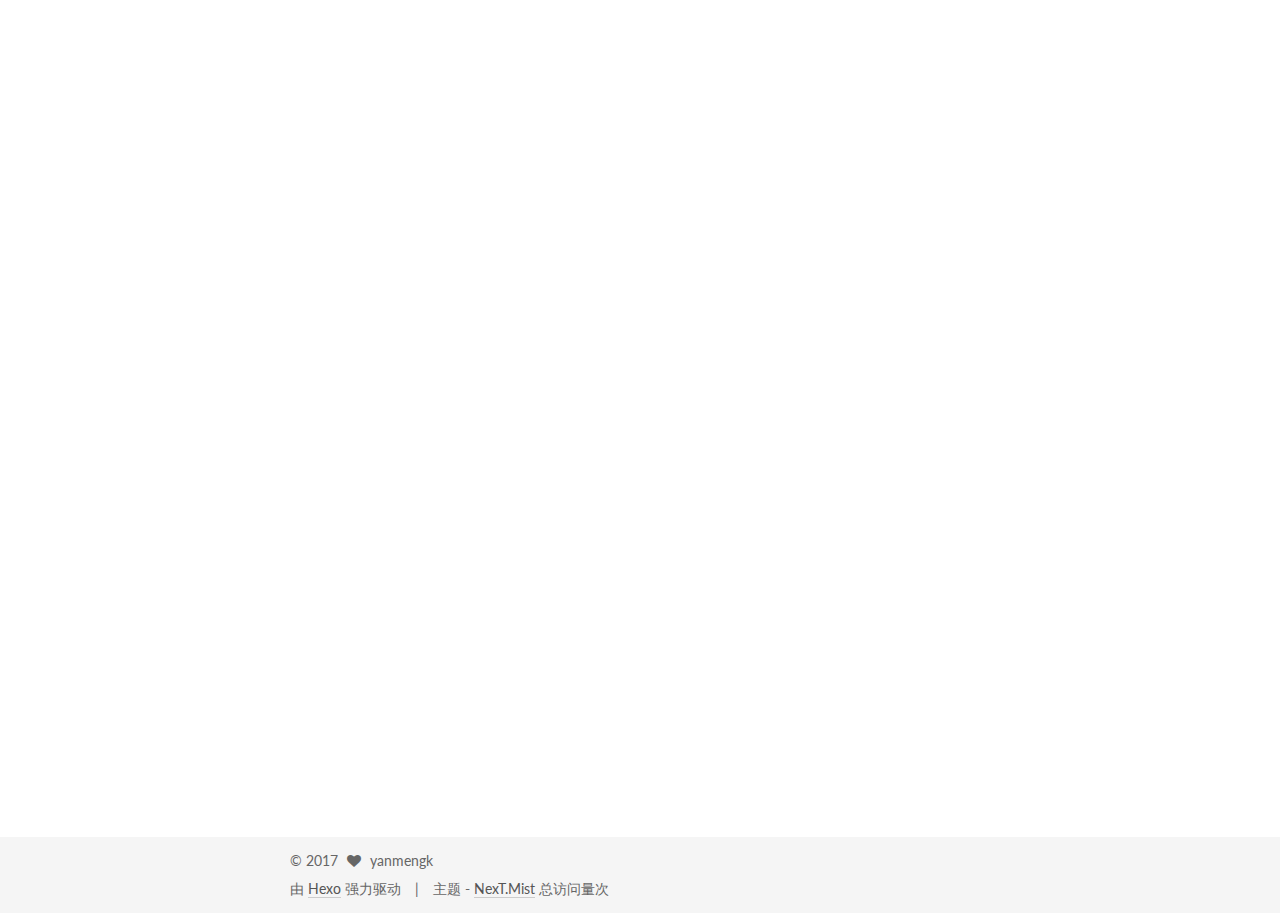
<file: 2016/11/01/A byte of python学习笔记/index.html>
<!doctype html>



  


<html class="theme-next mist use-motion">
<head>
  <meta charset="UTF-8"/>
<meta http-equiv="X-UA-Compatible" content="IE=edge,chrome=1" />
<meta name="viewport" content="width=device-width, initial-scale=1, maximum-scale=1"/>



<meta http-equiv="Cache-Control" content="no-transform" />
<meta http-equiv="Cache-Control" content="no-siteapp" />












  
  
  <link href="/vendors/fancybox/source/jquery.fancybox.css?v=2.1.5" rel="stylesheet" type="text/css" />




  
  
  
  

  
    
    
  

  

  

  

  

  
    
    
    <link href="//fonts.googleapis.com/css?family=Lato:300,300italic,400,400italic,700,700italic&subset=latin,latin-ext" rel="stylesheet" type="text/css">
  






<link href="/vendors/font-awesome/css/font-awesome.min.css?v=4.4.0" rel="stylesheet" type="text/css" />

<link href="/css/main.css?v=5.0.2" rel="stylesheet" type="text/css" />


  <meta name="keywords" content="Hexo, NexT" />








  <link rel="shortcut icon" type="image/x-icon" href="/favicon.ico?v=5.0.2" />






<meta name="description" content="如何退出Python提示符如果你使用的是Linux/BSDshell，那么按Ctrl-d退出提示符。如果是在Windows命令行中，则按Ctrl-z再按Enterby the way,如果想在程序运行时中断执行或取消程序，按Ctrl-c 行末的单独一个反斜杠\表示字符串在下一行继续，而不是开始一个新的行 “This is the first sentence.\… This is the se">
<meta property="og:type" content="article">
<meta property="og:title" content="A byte of python学习笔记">
<meta property="og:url" content="http://yoursite.com/2016/11/01/A byte of python学习笔记/index.html">
<meta property="og:site_name" content="MKYAN">
<meta property="og:description" content="如何退出Python提示符如果你使用的是Linux/BSDshell，那么按Ctrl-d退出提示符。如果是在Windows命令行中，则按Ctrl-z再按Enterby the way,如果想在程序运行时中断执行或取消程序，按Ctrl-c 行末的单独一个反斜杠\表示字符串在下一行继续，而不是开始一个新的行 “This is the first sentence.\… This is the se">
<meta property="og:updated_time" content="2016-11-01T05:09:36.000Z">
<meta name="twitter:card" content="summary">
<meta name="twitter:title" content="A byte of python学习笔记">
<meta name="twitter:description" content="如何退出Python提示符如果你使用的是Linux/BSDshell，那么按Ctrl-d退出提示符。如果是在Windows命令行中，则按Ctrl-z再按Enterby the way,如果想在程序运行时中断执行或取消程序，按Ctrl-c 行末的单独一个反斜杠\表示字符串在下一行继续，而不是开始一个新的行 “This is the first sentence.\… This is the se">



<script type="text/javascript" id="hexo.configuration">
  var NexT = window.NexT || {};
  var CONFIG = {
    scheme: 'Mist',
    sidebar: {"position":"left","display":"post"},
    fancybox: true,
    motion: true,
    duoshuo: {
      userId: '0',
      author: '博主'
    }
  };
</script>




  <link rel="canonical" href="http://yoursite.com/2016/11/01/A byte of python学习笔记/"/>


  <title> A byte of python学习笔记 | MKYAN </title>
</head>

<body itemscope itemtype="//schema.org/WebPage" lang="zh-Hans">

  



  <script type="text/javascript">
    var _hmt = _hmt || [];
    (function() {
      var hm = document.createElement("script");
      hm.src = "//hm.baidu.com/hm.js?978ecbf17ed487837cdcded8eb73e68b";
      var s = document.getElementsByTagName("script")[0];
      s.parentNode.insertBefore(hm, s);
    })();
  </script>








  
  
    
  

  <div class="container one-collumn sidebar-position-left page-post-detail ">
    <div class="headband"></div>

    <header id="header" class="header" itemscope itemtype="//schema.org/WPHeader">
      <div class="header-inner"><div class="site-meta ">
  

  <div class="custom-logo-site-title">
    <a href="/"  class="brand" rel="start">
      <span class="logo-line-before"><i></i></span>
      <span class="site-title">MKYAN</span>
      <span class="logo-line-after"><i></i></span>
    </a>
  </div>
  <p class="site-subtitle"></p>
</div>

<div class="site-nav-toggle">
  <button>
    <span class="btn-bar"></span>
    <span class="btn-bar"></span>
    <span class="btn-bar"></span>
  </button>
</div>

<nav class="site-nav">
  

  
    <ul id="menu" class="menu">
      
        
        <li class="menu-item menu-item-home">
          <a href="/" rel="section">
            
              <i class="menu-item-icon fa fa-fw fa-home"></i> <br />
            
            首页
          </a>
        </li>
      
        
        <li class="menu-item menu-item-technology">
          <a href="/technology" rel="section">
            
              <i class="menu-item-icon fa fa-fw fa-unlock"></i> <br />
            
            技术
          </a>
        </li>
      
        
        <li class="menu-item menu-item-life">
          <a href="/life" rel="section">
            
              <i class="menu-item-icon fa fa-fw fa-sun-o"></i> <br />
            
            生活
          </a>
        </li>
      
        
        <li class="menu-item menu-item-categories">
          <a href="/categories" rel="section">
            
              <i class="menu-item-icon fa fa-fw fa-th"></i> <br />
            
            分类
          </a>
        </li>
      
        
        <li class="menu-item menu-item-about">
          <a href="/about" rel="section">
            
              <i class="menu-item-icon fa fa-fw fa-user"></i> <br />
            
            关于我
          </a>
        </li>
      
        
        <li class="menu-item menu-item-archives">
          <a href="/archives" rel="section">
            
              <i class="menu-item-icon fa fa-fw fa-archive"></i> <br />
            
            归档
          </a>
        </li>
      
        
        <li class="menu-item menu-item-tags">
          <a href="/tags" rel="section">
            
              <i class="menu-item-icon fa fa-fw fa-tags"></i> <br />
            
            标签
          </a>
        </li>
      

      
    </ul>
  

  
</nav>

 </div>
    </header>

    <main id="main" class="main">
      <div class="main-inner">
        <div class="content-wrap">
          <div id="content" class="content">
            

  <div id="posts" class="posts-expand">
    

  
  

  
  
  

  <article class="post post-type-normal " itemscope itemtype="//schema.org/Article">

    
      <header class="post-header">

        
        
          <h1 class="post-title" itemprop="name headline">
            
            
              
                A byte of python学习笔记
              
            
          </h1>
        

        <div class="post-meta">
          <span class="post-time">
            <span class="post-meta-item-icon">
              <i class="fa fa-calendar-o"></i>
            </span>
            <span class="post-meta-item-text">发表于</span>
            <time itemprop="dateCreated" datetime="2016-11-01T21:09:00+08:00" content="2016-11-01">
              2016-11-01
            </time>
          </span>

          

          
            
              <span class="post-comments-count">
                &nbsp; | &nbsp;
                <a href="/2016/11/01/A byte of python学习笔记/#comments" itemprop="discussionUrl">
                  <span class="post-comments-count ds-thread-count" data-thread-key="2016/11/01/A byte of python学习笔记/" itemprop="commentsCount"></span>
                </a>
              </span>
            
          

          

          
          
             <span id="/2016/11/01/A byte of python学习笔记/" class="leancloud_visitors" data-flag-title="A byte of python学习笔记">
               &nbsp; | &nbsp;
               <span class="post-meta-item-icon">
                 <i class="fa fa-eye"></i>
               </span>
               <span class="post-meta-item-text">阅读次数 </span>
               <span class="leancloud-visitors-count"></span>
              </span>
          

          
        </div>
      </header>
    


    <div class="post-body" itemprop="articleBody">

      
      

      
        <hr>
<ol>
<li>如何退出Python提示符<br>如果你使用的是Linux/BSDshell，那么按Ctrl-d退出提示符。如果是在Windows命令行中，则按Ctrl-z再按Enter<br>by the way,如果想在程序运行时中断执行或取消程序，按Ctrl-c</li>
<li>行末的单独一个反斜杠\表示字符串在下一行继续，而不是开始一个新的行<blockquote>
<p>“This is the first sentence.\<br>… This is the second sentence.”<br>即为’This is the first sentence.This is the second sentence.’</p>
</blockquote>
</li>
<li><p>行连接：<br>明确的行连接如反斜杠</p>
<blockquote>
<p> s = ‘This is a string. \<br>This continues the string.’<br>print s<br>还有一种暗示的假设，可以使你不需要使用反斜杠。这种情况出现在逻辑行中使用了圆括号、方括号或波形括号的时候。这被称为暗示的行连接</p>
</blockquote>
</li>
<li><p>关于左移、右移，按位操作</p>
<blockquote>
<p>左移&lt;&lt; 把一个数的比特向左移一定数目（每个数在内存中都表示为比特<br>或二进制数字，即0和1）<br>2 &lt;&lt; 2得到8。——2按比特表示为10<br> 右移&gt;&gt; 把一个数的比特向右移一定数目<br>11 &gt;&gt; 1得到5。——11按比特表示为<br>1011，向右移动1比特后得到101，即十进制的5。<br>按位与&amp;    数的按位与5 &amp; 3得到1。<br>按位或|     数的按位或5 | 3得到7。<br>按位异或^   数的按位异或5 ^ 3得到6<br>按位翻转~    x的按位翻转是-(x+1) ~5得到-6。</p>
</blockquote>
</li>
<li><p>raw_input函数提供的是一个字符串，如果想要变为其他类型，则必须进行转换，如：转换为int:</p>
<blockquote>
<p>guess = int(raw_input(‘Enter an integer : ‘))</p>
</blockquote>
</li>
<li><p>注意布尔值的大小写问题：True、False（小写是错误的）</p>
</li>
<li>关于函数的可变参数、关键字参数如下：</li>
</ol>
<p>可变参数允许你传入0个或任意个参数，这些可变参数在函数调用时自动组装为一个tuple。而关键字参数允许你传入0个或任意个含参数名的参数，这些关键字参数在函数内部自动组装为一个dict。请看示例：</p>
<blockquote>
<p>def person(name, age, **kw):<br>    print ‘name:’, name, ‘age:’, age, ‘other:’, kw<br>函数person除了必选参数name和age外，还接受关键字参数kw。在调用该函数时，可以只传入必选参数：<br>person(‘Michael’, 30)<br>name: Michael age: 30 other: {}</p>
</blockquote>
<pre><code>也可以传入任意个数的关键字参数：
</code></pre><blockquote>
<p>person(‘Bob’, 35, city=’Beijing’)<br>name: Bob age: 35 other: {‘city’: ‘Beijing’}<br> person(‘Adam’, 45, gender=’M’, job=’Engineer’)<br>name: Adam age: 45 other: {‘gender’: ‘M’, ‘job’: ‘Engineer’}</p>
</blockquote>
<p>关键字参数有什么用？它可以扩展函数的功能。比如，在person函数里，我们保证能接收到name和age这两个参数，但是，如果调用者愿意提供更多的参数，我们也能收到。试想你正在做一个用户注册的功能，除了用户名和年龄是必填项外，其他都是可选项，利用关键字参数来定义这个函数就能满足注册的需求。</p>
<p>要注意定义可变参数和关键字参数的语法：</p>
<blockquote>
<p><em>args是可变参数，args接收的是一个tuple；<br>*</em>kw是关键字参数，kw接收的是一个dict。</p>
</blockquote>
<p> 以上引自廖雪峰python教程，更多请见其<a href="http://www.liaoxuefeng.com/wiki/0014316089557264a6b348958f449949df42a6d3a2e542c000/001431752945034eb82ac80a3e64b9bb4929b16eeed1eb9000" target="_blank" rel="external">网站</a></p>
<ol>
<li>使用文档字符串DocStrings<figure class="highlight python"><table><tr><td class="gutter"><pre><div class="line">1</div><div class="line">2</div><div class="line">3</div><div class="line">4</div><div class="line">5</div><div class="line">6</div><div class="line">7</div><div class="line">8</div><div class="line">9</div><div class="line">10</div><div class="line">11</div><div class="line">12</div><div class="line">13</div><div class="line">14</div><div class="line">15</div><div class="line">16</div><div class="line">17</div></pre></td><td class="code"><pre><div class="line"><span class="comment">#!/usr/bin/env python</span></div><div class="line"><span class="comment">#Filename:func_doc.py</span></div><div class="line"><span class="function"><span class="keyword">def</span> <span class="title">printMax</span><span class="params">(x,y)</span>:</span></div><div class="line">    <span class="string">'''Prints the maximun of two numbers.</span></div><div class="line"></div><div class="line">    The two values must be integers.'''</div><div class="line">    x=int(x)</div><div class="line">    y=int(y)</div><div class="line"></div><div class="line">    <span class="keyword">if</span> x &gt; y:</div><div class="line"></div><div class="line">        <span class="keyword">print</span> x,<span class="string">'is maximum'</span></div><div class="line">    <span class="keyword">else</span>:</div><div class="line">        <span class="keyword">print</span> y,<span class="string">'is maximum'</span></div><div class="line"></div><div class="line">printMax(<span class="number">3</span>,<span class="number">5</span>)</div><div class="line"><span class="keyword">print</span> printMax.__doc__</div></pre></td></tr></table></figure>
</li>
</ol>
<blockquote>
<p>$ python func_doc.py<br>5 is maximum<br>Prints the maximum of two numbers.</p>
</blockquote>
<p>The two values must be integers.<br>文档字符串的惯例是一个多行字符串，它的首行以大写字母开始，句号结尾。第二行是空行，从第三行开始是详细的描述。强烈建议你在你的函数中使用文档字符串时遵循这个惯例。你可以使用<strong>doc</strong>（注意双下划线）调用printMax函数的文档字符串属性（属于函数的名称）。请记住Python把每一样东西 都作为对象，包括这个函数。<br>如果你已经在Python中使用过help()，那么你已经看到过DocStings的使用了！它所做的只是抓取函数的<strong>doc</strong>属性，然后整洁地展示给你。你可以对上面这个函数尝试一下——只是在你的程序中包括help(printMax)。记住<strong>按q退出help</strong>。</p>
<ol>
<li><p>使用sys模块<br><strong>sys模块包含了与Python解释器和它的环境有关的函数</strong></p>
<figure class="highlight python"><table><tr><td class="gutter"><pre><div class="line">1</div><div class="line">2</div><div class="line">3</div><div class="line">4</div><div class="line">5</div><div class="line">6</div><div class="line">7</div></pre></td><td class="code"><pre><div class="line"><span class="comment">#!/usr/bin/env python</span></div><div class="line"><span class="comment">#Filename: using_sys.py</span></div><div class="line"><span class="keyword">import</span> sys</div><div class="line"><span class="keyword">print</span> <span class="string">'The command line arguments are:'</span></div><div class="line"><span class="keyword">for</span> i <span class="keyword">in</span> sys.argv:</div><div class="line">	<span class="keyword">print</span> i</div><div class="line"><span class="keyword">print</span> <span class="string">'\n\nThe PYTHONPATH is'</span>,sys.path,<span class="string">'\n'</span></div></pre></td></tr></table></figure>
<blockquote>
<p>python using_sys.py we are arguments<br>The command line arguments are:<br>using_sys.py<br>we<br>are<br>arguments       </p>
</blockquote>
</li>
</ol>
<blockquote>
<p>The PYTHONPATH is [‘H:\Python’, ‘C:\Windows\system32\python27.zip’, ‘D:\Pyt<br>hon\DLLs’, ‘D:\Python\lib’, ‘D:\Python\lib\plat-win’, ‘D:\Python\lib\li<br>b-tk’, ‘D:\Python’, ‘D:\Python\lib\site-packages’]</p>
</blockquote>
<p>当Python执行import   sys语句的时候，它在sys.path变量中所列目录中寻找sys.py模块。如果找到了这个文件，这个模块的主块中的语句将被运行，然后这个模块将能够被你 使用 。注意，初始化过程仅在我们第一次输入模块的时候进行。另外“sys”是“system”的缩写。<br>这里，当我们执行python using_sys.py we are arguments的时候，我们使用python命令运行using_sys.py模块，后面跟着的内容被作为参数传递给程序。Python为我们把它存储在sys.argv变量中。<br>记住，脚本的名称总是sys.argv列表的第一个参数。所以，在这里，’using_sys.py’是sys.argv[0]、’we’是sys.argv[1]、’are’是sys.argv[2]以及’arguments’是sys.argv[3]。</p>
<ol>
<li>使用模块的<strong>name</strong><figure class="highlight python"><table><tr><td class="gutter"><pre><div class="line">1</div><div class="line">2</div><div class="line">3</div><div class="line">4</div><div class="line">5</div><div class="line">6</div></pre></td><td class="code"><pre><div class="line"><span class="comment">#!/usr/bin/python</span></div><div class="line"><span class="comment"># Filename: using_name.py</span></div><div class="line"><span class="keyword">if</span> __name__ == <span class="string">'__main__'</span>:</div><div class="line">	<span class="keyword">print</span> <span class="string">'This program is being run by itself'</span></div><div class="line"><span class="keyword">else</span>:</div><div class="line">	<span class="keyword">print</span> <span class="string">'I am being imported from another module'</span></div></pre></td></tr></table></figure>
</li>
</ol>
<blockquote>
<p>python using_name.py<br>This program is being run by itself</p>
<p>import using_name<br>I am being imported from another module</p>
</blockquote>
<p>每个Python模块都有它的<strong>name</strong>，如果它是’<strong>main</strong>‘，这说明这个模块被用户单独运行，我们可以进行相应的恰当操作。</p>
<ol>
<li>dir()函数<br>你可以使用内建的dir函数来列出模块定义的标识符。标识符有函数、类和变量。当你为dir()提供一个模块名的时候，它返回模块定义的名称列表。如果不提供参数，它返回当前模块中定义的名称列表。<figure class="highlight"><table><tr><td class="gutter"><pre><div class="line">1</div><div class="line">2</div><div class="line">3</div><div class="line">4</div><div class="line">5</div><div class="line">6</div><div class="line">7</div><div class="line">8</div><div class="line">9</div><div class="line">10</div><div class="line">11</div><div class="line">12</div></pre></td><td class="code"><pre><div class="line">&gt;&gt;&gt;import sys</div><div class="line">&gt;&gt;&gt; dir(sys)</div><div class="line">['__displayhook__', '__doc__', '__excepthook__', '__name__', '__package__', '__s</div><div class="line">tderr__', '__stdin__', '__stdout__', '_clear_type_cache', '_current_frames', ...]</div><div class="line">&gt;&gt;&gt; dir()</div><div class="line">['__builtins__', '__doc__', '__name__', '__package__', 'sys']</div><div class="line">&gt;&gt;&gt; a=5</div><div class="line">&gt;&gt;&gt; dir()</div><div class="line">['__builtins__', '__doc__', '__name__', '__package__', 'a', 'sys']</div><div class="line">&gt;&gt;&gt; del a</div><div class="line">&gt;&gt;&gt; dir()</div><div class="line">['__builtins__', '__doc__', '__name__', '__package__', 'sys']</div></pre></td></tr></table></figure>
</li>
</ol>
<p>12.对象与引用<br>如果想要复制一个列表或者类似的序列或者其他复杂的对象（不是如整数那样的简单对象 ），那么你必须使用切片操作符来取得拷贝。如果你只是想要使用另一个变量名，两个名称都引用同一个对象，那么如果不小心<br>的话，可能会引来各种麻烦。</p>
<blockquote>
<p>mylist = shoplist  # mylist is just another name pointing to the same object!<br>mylist = shoplist[:] # make a copy by doing a full slice<br> 列表的赋值语句不创建拷贝,得使用切片操作符来建立序列的拷贝</p>
</blockquote>
<p>13.str类也有以一个作为分隔符的字符串join序列的项目的整洁的方法，它返回一个生成的大字符串。<br><figure class="highlight plain"><table><tr><td class="gutter"><pre><div class="line">1</div><div class="line">2</div><div class="line">3</div><div class="line">4</div><div class="line">5</div><div class="line">6</div><div class="line">7</div><div class="line">8</div><div class="line">9</div><div class="line">10</div></pre></td><td class="code"><pre><div class="line">&gt;&gt;&gt; deli=&apos;_*_&apos;</div><div class="line">&gt;&gt;&gt; mylist=[&apos;Brazil&apos;,&apos;Russia&apos;,&apos;India&apos;,&apos;China&apos;]</div><div class="line">&gt;&gt;&gt; print deli.join(mylist)</div><div class="line">Brazil_*_Russia_*_India_*_China</div><div class="line"></div><div class="line">&gt;&gt;&gt; seq = [&apos;1&apos;,&apos;2&apos;,&apos;3&apos;,&apos;4&apos;,&apos;5&apos;]</div><div class="line">&gt;&gt;&gt; sep = &apos;,&apos;</div><div class="line">&gt;&gt;&gt; s = sep.join(seq)</div><div class="line">&gt;&gt;&gt; s</div><div class="line">&apos;1,2,3,4,5&apos;</div></pre></td></tr></table></figure></p>
<p>14.编写一个Python脚本–为我的所有重要文件创建备份的程序(压缩备份)<br>我们创建这个备份脚本的过程是编写程序的推荐方法——进行分析与设计<br>什么（分析）  如何（设计）<br>编写（实施）  测试（测试与调试）<br>使用（实施或开发） 维护（优化）<br><figure class="highlight python"><table><tr><td class="gutter"><pre><div class="line">1</div><div class="line">2</div><div class="line">3</div><div class="line">4</div><div class="line">5</div><div class="line">6</div><div class="line">7</div><div class="line">8</div><div class="line">9</div><div class="line">10</div><div class="line">11</div><div class="line">12</div><div class="line">13</div><div class="line">14</div><div class="line">15</div><div class="line">16</div><div class="line">17</div><div class="line">18</div><div class="line">19</div><div class="line">20</div><div class="line">21</div><div class="line">22</div><div class="line">23</div><div class="line">24</div><div class="line">25</div><div class="line">26</div><div class="line">27</div><div class="line">28</div><div class="line">29</div><div class="line">30</div><div class="line">31</div><div class="line">32</div><div class="line">33</div></pre></td><td class="code"><pre><div class="line"><span class="comment">#!usr/bin/env python</span></div><div class="line"><span class="comment">#Filenname:backup_ver4.py</span></div><div class="line"><span class="keyword">import</span> os</div><div class="line"><span class="keyword">import</span> time</div><div class="line"><span class="comment">#1The files and directories to be backed up are specified in a list.</span></div><div class="line">source=[<span class="string">r'H:\Python\backup'</span>]</div><div class="line"><span class="comment">#2The backup must be stored in a main backup directory</span></div><div class="line">target_dir=<span class="string">'H:\Python\save\\'</span></div><div class="line"><span class="comment">#3The files are backed up into a zip file.</span></div><div class="line"><span class="comment">#4The current day is the name of the subdirectory in the main directory</span></div><div class="line">today = target_dir + time.strftime(<span class="string">'%Y%m%d'</span>)</div><div class="line">now = time.strftime(<span class="string">'%H%M%S'</span>)</div><div class="line"></div><div class="line"><span class="comment"># Take a comment from the user to create the name of the zip file</span></div><div class="line">comment = raw_input(<span class="string">'Enter a comment --&gt;'</span>)</div><div class="line"><span class="keyword">if</span> len(comment)== <span class="number">0</span>: <span class="comment"># check if a comment was entered</span></div><div class="line">    target = today + os.sep + now + <span class="string">'.zip'</span></div><div class="line"><span class="keyword">else</span>:</div><div class="line">    target = today + os.sep + now + <span class="string">'_'</span> + comment.replace(<span class="string">' '</span>,<span class="string">'_'</span>) +<span class="string">'.zip'</span></div><div class="line">    </div><div class="line"><span class="comment"># Create the subdirectory if it isn't already there</span></div><div class="line"><span class="keyword">if</span> <span class="keyword">not</span> os.path.exists(today):</div><div class="line">    os.mkdir(today) <span class="comment"># make directory</span></div><div class="line">    <span class="keyword">print</span> <span class="string">'Successfully created directory'</span>, today</div><div class="line"><span class="comment"># The name of the zip file</span></div><div class="line"><span class="comment"># 5.we use the zip command (in Unix/Linux) to put the files in a zip archive</span></div><div class="line">zip_command=<span class="string">"winrar a %s %s"</span> %(target,<span class="string">' '</span>.join(source))</div><div class="line"></div><div class="line"><span class="comment"># Run the backup</span></div><div class="line"><span class="keyword">if</span> os.system(zip_command)==<span class="number">0</span>:</div><div class="line">    <span class="keyword">print</span> <span class="string">'Successful backup to'</span>,target</div><div class="line"><span class="keyword">else</span>:</div><div class="line">    <span class="keyword">print</span> <span class="string">'Backup Failed'</span></div></pre></td></tr></table></figure></p>
<p>15.关于self：<br>类的方法与普通的函数只有一个特别的区别——它们必须有一个额外的第一个参数名称，但是在调用这个方法的时候你不为这个参数赋值，Python会提供这个值。这个特别的变量指对象本身，按照惯例它的名称是self。<br><figure class="highlight python"><table><tr><td class="gutter"><pre><div class="line">1</div><div class="line">2</div><div class="line">3</div><div class="line">4</div><div class="line">5</div><div class="line">6</div><div class="line">7</div></pre></td><td class="code"><pre><div class="line"><span class="comment">#!/usr/bin/env python</span></div><div class="line"><span class="comment"># -*- coding: utf-8 -*-</span></div><div class="line"><span class="class"><span class="keyword">class</span> <span class="title">Person</span><span class="params">()</span>:</span></div><div class="line">    <span class="function"><span class="keyword">def</span> <span class="title">sayHi</span><span class="params">(self)</span>:</span></div><div class="line">    	<span class="keyword">print</span> <span class="string">'Hello,how are you?'</span></div><div class="line">p=Person()</div><div class="line">p.sayHi()</div></pre></td></tr></table></figure></p>
<blockquote>
<p>python method.py<br>Hello,how are you?</p>
</blockquote>
<p>16.os模块中比较有用的部分如下：<br>● os.name字符串指示你正在使用的平台。比如对于Windows，它是’nt’，而对于Linux/Unix用户，它是’posix’。<br>● os.getcwd()函数得到当前工作目录，即当前Python脚本工作的目录路径。<br>● os.getenv()和os.putenv()函数分别用来读取和设置环境变量。<br>● os.listdir()返回指定目录下的所有文件和目录名。<br>● os.remove()函数用来删除一个文件。<br>● os.system()函数用来运行shell命令。<br>● os.linesep字符串给出当前平台使用的行终止符。例如，Windows使用’\r\n’，Linux使用’\n’而Mac使用’\r’。<br>● os.path.split()函数返回一个路径的目录名和文件名。<br> os.path.split(‘/home/swaroop/byte/code/poem.txt’)<br>(‘/home/swaroop/byte/code’, ‘poem.txt’)<br>● os.path.isfile()和os.path.isdir()函数分别检验给出的路径是一个文件还是目录。类似地，os.path.exists()函数用来检验给出的路径是否真地存在。<br>17.exec和eval语句<br>exec语句用来执行储存在字符串或文件中的Python语句</p>
<blockquote>
<p>exec ‘print “Hello World”‘<br>Hello World</p>
</blockquote>
<p>eval语句用来计算存储在字符串中的有效Python表达式。</p>
<blockquote>
<p>eval(‘2*3’)<br>6</p>
</blockquote>

      
    </div>

    <div>
      
        

      
    </div>

    <div>
      
        

      
    </div>

    <footer class="post-footer">
      

      
        <div class="post-nav">
          <div class="post-nav-next post-nav-item">
            
              <a href="/2016/10/27/往日今夕/" rel="next" title="往日今夕">
                <i class="fa fa-chevron-left"></i> 往日今夕
              </a>
            
          </div>

          <div class="post-nav-prev post-nav-item">
            
              <a href="/2017/05/15/myMacPost/" rel="prev" title="myMacPost">
                myMacPost <i class="fa fa-chevron-right"></i>
              </a>
            
          </div>
        </div>
      

      
      
    </footer>
  </article>



    <div class="post-spread">
      
    </div>
  </div>


          </div>
          


          
  <div class="comments" id="comments">
    
      <div class="ds-thread" data-thread-key="2016/11/01/A byte of python学习笔记/"
           data-title="A byte of python学习笔记" data-url="http://yoursite.com/2016/11/01/A byte of python学习笔记/">
      </div>
    
  </div>


        </div>
        
          
  
  <div class="sidebar-toggle">
    <div class="sidebar-toggle-line-wrap">
      <span class="sidebar-toggle-line sidebar-toggle-line-first"></span>
      <span class="sidebar-toggle-line sidebar-toggle-line-middle"></span>
      <span class="sidebar-toggle-line sidebar-toggle-line-last"></span>
    </div>
  </div>

  <aside id="sidebar" class="sidebar">
    <div class="sidebar-inner">

      

      
        <ul class="sidebar-nav motion-element">
          <li class="sidebar-nav-toc sidebar-nav-active" data-target="post-toc-wrap" >
            文章目录
          </li>
          <li class="sidebar-nav-overview" data-target="site-overview">
            站点概览
          </li>
        </ul>
      

      <section class="site-overview sidebar-panel ">
        <div class="site-author motion-element" itemprop="author" itemscope itemtype="//schema.org/Person">
          <img class="site-author-image" itemprop="image"
               src="/uploads/avatar.png"
               alt="yanmengk" />
          <p class="site-author-name" itemprop="name">yanmengk</p>
          <p class="site-description motion-element" itemprop="description">浮世清欢</p>
        </div>
        <nav class="site-state motion-element">
          <div class="site-state-item site-state-posts">
            <a href="/archives">
              <span class="site-state-item-count">4</span>
              <span class="site-state-item-name">日志</span>
            </a>
          </div>

          

          
            <div class="site-state-item site-state-tags">
              <a href="/tags">
                <span class="site-state-item-count">2</span>
                <span class="site-state-item-name">标签</span>
              </a>
            </div>
          

        </nav>

        

        <div class="links-of-author motion-element">
          
        </div>

        
        

        
        

      </section>

      
        <section class="post-toc-wrap motion-element sidebar-panel sidebar-panel-active">
          <div class="post-toc">
            
              
            
            
              <p class="post-toc-empty">此文章未包含目录</p>
            
          </div>
        </section>
      

    </div>
  </aside>


        
      </div>
    </main>

    <footer id="footer" class="footer">
      <div class="footer-inner">
        <div class="copyright" >
  
  &copy; 
  <span itemprop="copyrightYear">2017</span>
  <span class="with-love">
    <i class="fa fa-heart"></i>
  </span>
  <span class="author" itemprop="copyrightHolder">yanmengk</span>
</div>

<div class="powered-by">
  由 <a class="theme-link" href="https://hexo.io">Hexo</a> 强力驱动
</div>

<div class="theme-info">
  主题 -
  <a class="theme-link" href="https://github.com/iissnan/hexo-theme-next">
    NexT.Mist
  </a>
</div>
<script async src="//dn-lbstatics.qbox.me/busuanzi/2.3/busuanzi.pure.mini.js">

</script>
<span id="busuanzi_container_site_pv">
    总访问量<span id="busuanzi_value_site_pv"></span>次
</span>
        

        
      </div>
    </footer>

    <div class="back-to-top">
      <i class="fa fa-arrow-up"></i>
    </div>
  </div>

  

<script type="text/javascript">
  if (Object.prototype.toString.call(window.Promise) !== '[object Function]') {
    window.Promise = null;
  }
</script>









  



  
  <script type="text/javascript" src="/vendors/jquery/index.js?v=2.1.3"></script>

  
  <script type="text/javascript" src="/vendors/fastclick/lib/fastclick.min.js?v=1.0.6"></script>

  
  <script type="text/javascript" src="/vendors/jquery_lazyload/jquery.lazyload.js?v=1.9.7"></script>

  
  <script type="text/javascript" src="/vendors/velocity/velocity.min.js?v=1.2.1"></script>

  
  <script type="text/javascript" src="/vendors/velocity/velocity.ui.min.js?v=1.2.1"></script>

  
  <script type="text/javascript" src="/vendors/fancybox/source/jquery.fancybox.pack.js?v=2.1.5"></script>


  


  <script type="text/javascript" src="/js/src/utils.js?v=5.0.2"></script>

  <script type="text/javascript" src="/js/src/motion.js?v=5.0.2"></script>



  
  

  
  <script type="text/javascript" src="/js/src/scrollspy.js?v=5.0.2"></script>
<script type="text/javascript" src="/js/src/post-details.js?v=5.0.2"></script>



  


  <script type="text/javascript" src="/js/src/bootstrap.js?v=5.0.2"></script>



  

  
    
  

  <script type="text/javascript">
    var duoshuoQuery = {short_name:"yanmengk"};
    (function() {
      var ds = document.createElement('script');
      ds.type = 'text/javascript';ds.async = true;
      ds.id = 'duoshuo-script';
      ds.src = (document.location.protocol == 'https:' ? 'https:' : 'http:') + '//static.duoshuo.com/embed.js';
      ds.charset = 'UTF-8';
      (document.getElementsByTagName('head')[0]
      || document.getElementsByTagName('body')[0]).appendChild(ds);
    })();
  </script>

  
    
    <script src="/vendors/ua-parser-js/dist/ua-parser.min.js?v=0.7.9"></script>
    <script src="/js/src/hook-duoshuo.js"></script>
  






  
  

  

  

  
  <script src="https://cdn1.lncld.net/static/js/av-core-mini-0.6.1.js"></script>
  <script>AV.initialize("yjvC39AcikmqbqsUbWNwgL1s-gzGzoHsz", "GaNSsRN4HahON7Re2Ew3Pih6");</script>
  <script>
    function showTime(Counter) {
      var query = new AV.Query(Counter);
      var entries = [];
      var $visitors = $(".leancloud_visitors");

      $visitors.each(function () {
        entries.push( $(this).attr("id").trim() );
      });

      query.containedIn('url', entries);
      query.find()
        .done(function (results) {
          var COUNT_CONTAINER_REF = '.leancloud-visitors-count';

          if (results.length === 0) {
            $visitors.find(COUNT_CONTAINER_REF).text(0);
            return;
          }

          for (var i = 0; i < results.length; i++) {
            var item = results[i];
            var url = item.get('url');
            var time = item.get('time');
            var element = document.getElementById(url);

            $(element).find(COUNT_CONTAINER_REF).text(time);
          }
          for(var i = 0; i < entries.length; i++) {
            var url = entries[i];
            var element = document.getElementById(url);
            var countSpan = $(element).find(COUNT_CONTAINER_REF);
            if( countSpan.text() == '') {
              countSpan.text(0);
            }
          }
        })
        .fail(function (object, error) {
          console.log("Error: " + error.code + " " + error.message);
        });
    }

    function addCount(Counter) {
      var $visitors = $(".leancloud_visitors");
      var url = $visitors.attr('id').trim();
      var title = $visitors.attr('data-flag-title').trim();
      var query = new AV.Query(Counter);

      query.equalTo("url", url);
      query.find({
        success: function(results) {
          if (results.length > 0) {
            var counter = results[0];
            counter.fetchWhenSave(true);
            counter.increment("time");
            counter.save(null, {
              success: function(counter) {
                var $element = $(document.getElementById(url));
                $element.find('.leancloud-visitors-count').text(counter.get('time'));
              },
              error: function(counter, error) {
                console.log('Failed to save Visitor num, with error message: ' + error.message);
              }
            });
          } else {
            var newcounter = new Counter();
            /* Set ACL */
            var acl = new AV.ACL();
            acl.setPublicReadAccess(true);
            acl.setPublicWriteAccess(true);
            newcounter.setACL(acl);
            /* End Set ACL */
            newcounter.set("title", title);
            newcounter.set("url", url);
            newcounter.set("time", 1);
            newcounter.save(null, {
              success: function(newcounter) {
                var $element = $(document.getElementById(url));
                $element.find('.leancloud-visitors-count').text(newcounter.get('time'));
              },
              error: function(newcounter, error) {
                console.log('Failed to create');
              }
            });
          }
        },
        error: function(error) {
          console.log('Error:' + error.code + " " + error.message);
        }
      });
    }

    $(function() {
      var Counter = AV.Object.extend("Counter");
      if ($('.leancloud_visitors').length == 1) {
        addCount(Counter);
      } else if ($('.post-title-link').length > 1) {
        showTime(Counter);
      }
    });
  </script>



  


</body>
</html>
</file>
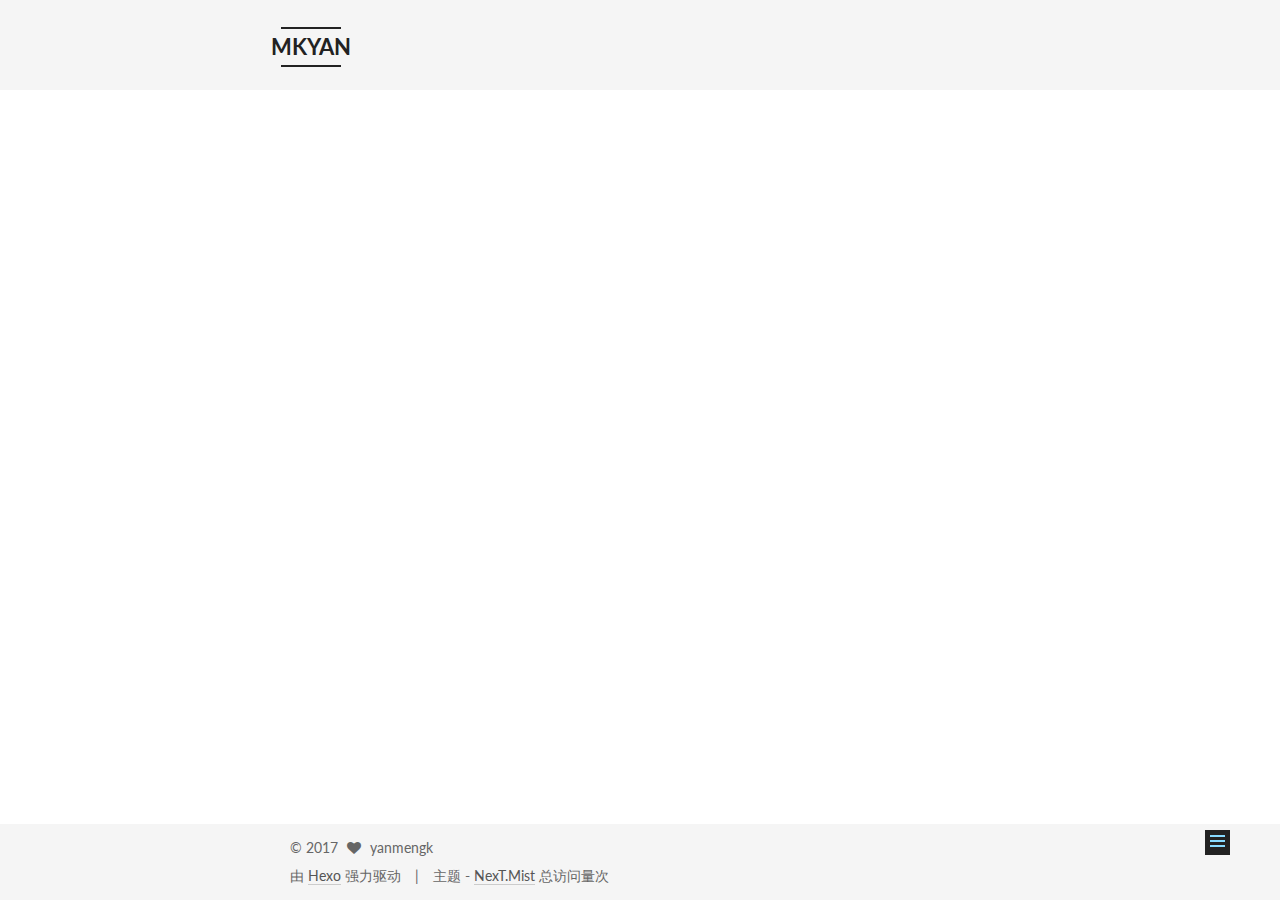
<file: 2017/05/15/myMacPost/index.html>
<!doctype html>



  


<html class="theme-next mist use-motion">
<head>
  <meta charset="UTF-8"/>
<meta http-equiv="X-UA-Compatible" content="IE=edge,chrome=1" />
<meta name="viewport" content="width=device-width, initial-scale=1, maximum-scale=1"/>



<meta http-equiv="Cache-Control" content="no-transform" />
<meta http-equiv="Cache-Control" content="no-siteapp" />












  
  
  <link href="/vendors/fancybox/source/jquery.fancybox.css?v=2.1.5" rel="stylesheet" type="text/css" />




  
  
  
  

  
    
    
  

  

  

  

  

  
    
    
    <link href="//fonts.googleapis.com/css?family=Lato:300,300italic,400,400italic,700,700italic&subset=latin,latin-ext" rel="stylesheet" type="text/css">
  






<link href="/vendors/font-awesome/css/font-awesome.min.css?v=4.4.0" rel="stylesheet" type="text/css" />

<link href="/css/main.css?v=5.0.2" rel="stylesheet" type="text/css" />


  <meta name="keywords" content="Hexo, NexT" />








  <link rel="shortcut icon" type="image/x-icon" href="/favicon.ico?v=5.0.2" />






<meta name="description" content="My first mac post!">
<meta property="og:type" content="article">
<meta property="og:title" content="myMacPost">
<meta property="og:url" content="http://yoursite.com/2017/05/15/myMacPost/index.html">
<meta property="og:site_name" content="MKYAN">
<meta property="og:description" content="My first mac post!">
<meta property="og:updated_time" content="2017-05-15T13:17:36.000Z">
<meta name="twitter:card" content="summary">
<meta name="twitter:title" content="myMacPost">
<meta name="twitter:description" content="My first mac post!">



<script type="text/javascript" id="hexo.configuration">
  var NexT = window.NexT || {};
  var CONFIG = {
    scheme: 'Mist',
    sidebar: {"position":"left","display":"post"},
    fancybox: true,
    motion: true,
    duoshuo: {
      userId: '0',
      author: '博主'
    }
  };
</script>




  <link rel="canonical" href="http://yoursite.com/2017/05/15/myMacPost/"/>


  <title> myMacPost | MKYAN </title>
</head>

<body itemscope itemtype="//schema.org/WebPage" lang="zh-Hans">

  



  <script type="text/javascript">
    var _hmt = _hmt || [];
    (function() {
      var hm = document.createElement("script");
      hm.src = "//hm.baidu.com/hm.js?978ecbf17ed487837cdcded8eb73e68b";
      var s = document.getElementsByTagName("script")[0];
      s.parentNode.insertBefore(hm, s);
    })();
  </script>








  
  
    
  

  <div class="container one-collumn sidebar-position-left page-post-detail ">
    <div class="headband"></div>

    <header id="header" class="header" itemscope itemtype="//schema.org/WPHeader">
      <div class="header-inner"><div class="site-meta ">
  

  <div class="custom-logo-site-title">
    <a href="/"  class="brand" rel="start">
      <span class="logo-line-before"><i></i></span>
      <span class="site-title">MKYAN</span>
      <span class="logo-line-after"><i></i></span>
    </a>
  </div>
  <p class="site-subtitle"></p>
</div>

<div class="site-nav-toggle">
  <button>
    <span class="btn-bar"></span>
    <span class="btn-bar"></span>
    <span class="btn-bar"></span>
  </button>
</div>

<nav class="site-nav">
  

  
    <ul id="menu" class="menu">
      
        
        <li class="menu-item menu-item-home">
          <a href="/" rel="section">
            
              <i class="menu-item-icon fa fa-fw fa-home"></i> <br />
            
            首页
          </a>
        </li>
      
        
        <li class="menu-item menu-item-technology">
          <a href="/technology" rel="section">
            
              <i class="menu-item-icon fa fa-fw fa-unlock"></i> <br />
            
            技术
          </a>
        </li>
      
        
        <li class="menu-item menu-item-life">
          <a href="/life" rel="section">
            
              <i class="menu-item-icon fa fa-fw fa-sun-o"></i> <br />
            
            生活
          </a>
        </li>
      
        
        <li class="menu-item menu-item-categories">
          <a href="/categories" rel="section">
            
              <i class="menu-item-icon fa fa-fw fa-th"></i> <br />
            
            分类
          </a>
        </li>
      
        
        <li class="menu-item menu-item-about">
          <a href="/about" rel="section">
            
              <i class="menu-item-icon fa fa-fw fa-user"></i> <br />
            
            关于我
          </a>
        </li>
      
        
        <li class="menu-item menu-item-archives">
          <a href="/archives" rel="section">
            
              <i class="menu-item-icon fa fa-fw fa-archive"></i> <br />
            
            归档
          </a>
        </li>
      
        
        <li class="menu-item menu-item-tags">
          <a href="/tags" rel="section">
            
              <i class="menu-item-icon fa fa-fw fa-tags"></i> <br />
            
            标签
          </a>
        </li>
      

      
    </ul>
  

  
</nav>

 </div>
    </header>

    <main id="main" class="main">
      <div class="main-inner">
        <div class="content-wrap">
          <div id="content" class="content">
            

  <div id="posts" class="posts-expand">
    

  
  

  
  
  

  <article class="post post-type-normal " itemscope itemtype="//schema.org/Article">

    
      <header class="post-header">

        
        
          <h1 class="post-title" itemprop="name headline">
            
            
              
                myMacPost
              
            
          </h1>
        

        <div class="post-meta">
          <span class="post-time">
            <span class="post-meta-item-icon">
              <i class="fa fa-calendar-o"></i>
            </span>
            <span class="post-meta-item-text">发表于</span>
            <time itemprop="dateCreated" datetime="2017-05-15T21:16:56+08:00" content="2017-05-15">
              2017-05-15
            </time>
          </span>

          

          
            
              <span class="post-comments-count">
                &nbsp; | &nbsp;
                <a href="/2017/05/15/myMacPost/#comments" itemprop="discussionUrl">
                  <span class="post-comments-count ds-thread-count" data-thread-key="2017/05/15/myMacPost/" itemprop="commentsCount"></span>
                </a>
              </span>
            
          

          

          
          
             <span id="/2017/05/15/myMacPost/" class="leancloud_visitors" data-flag-title="myMacPost">
               &nbsp; | &nbsp;
               <span class="post-meta-item-icon">
                 <i class="fa fa-eye"></i>
               </span>
               <span class="post-meta-item-text">阅读次数 </span>
               <span class="leancloud-visitors-count"></span>
              </span>
          

          
        </div>
      </header>
    


    <div class="post-body" itemprop="articleBody">

      
      

      
        <p>My first mac post!</p>

      
    </div>

    <div>
      
        

      
    </div>

    <div>
      
        

      
    </div>

    <footer class="post-footer">
      

      
        <div class="post-nav">
          <div class="post-nav-next post-nav-item">
            
              <a href="/2016/11/01/A byte of python学习笔记/" rel="next" title="A byte of python学习笔记">
                <i class="fa fa-chevron-left"></i> A byte of python学习笔记
              </a>
            
          </div>

          <div class="post-nav-prev post-nav-item">
            
          </div>
        </div>
      

      
      
    </footer>
  </article>



    <div class="post-spread">
      
    </div>
  </div>


          </div>
          


          
  <div class="comments" id="comments">
    
      <div class="ds-thread" data-thread-key="2017/05/15/myMacPost/"
           data-title="myMacPost" data-url="http://yoursite.com/2017/05/15/myMacPost/">
      </div>
    
  </div>


        </div>
        
          
  
  <div class="sidebar-toggle">
    <div class="sidebar-toggle-line-wrap">
      <span class="sidebar-toggle-line sidebar-toggle-line-first"></span>
      <span class="sidebar-toggle-line sidebar-toggle-line-middle"></span>
      <span class="sidebar-toggle-line sidebar-toggle-line-last"></span>
    </div>
  </div>

  <aside id="sidebar" class="sidebar">
    <div class="sidebar-inner">

      

      
        <ul class="sidebar-nav motion-element">
          <li class="sidebar-nav-toc sidebar-nav-active" data-target="post-toc-wrap" >
            文章目录
          </li>
          <li class="sidebar-nav-overview" data-target="site-overview">
            站点概览
          </li>
        </ul>
      

      <section class="site-overview sidebar-panel ">
        <div class="site-author motion-element" itemprop="author" itemscope itemtype="//schema.org/Person">
          <img class="site-author-image" itemprop="image"
               src="/uploads/avatar.png"
               alt="yanmengk" />
          <p class="site-author-name" itemprop="name">yanmengk</p>
          <p class="site-description motion-element" itemprop="description">浮世清欢</p>
        </div>
        <nav class="site-state motion-element">
          <div class="site-state-item site-state-posts">
            <a href="/archives">
              <span class="site-state-item-count">4</span>
              <span class="site-state-item-name">日志</span>
            </a>
          </div>

          

          
            <div class="site-state-item site-state-tags">
              <a href="/tags">
                <span class="site-state-item-count">2</span>
                <span class="site-state-item-name">标签</span>
              </a>
            </div>
          

        </nav>

        

        <div class="links-of-author motion-element">
          
        </div>

        
        

        
        

      </section>

      
        <section class="post-toc-wrap motion-element sidebar-panel sidebar-panel-active">
          <div class="post-toc">
            
              
            
            
              <p class="post-toc-empty">此文章未包含目录</p>
            
          </div>
        </section>
      

    </div>
  </aside>


        
      </div>
    </main>

    <footer id="footer" class="footer">
      <div class="footer-inner">
        <div class="copyright" >
  
  &copy; 
  <span itemprop="copyrightYear">2017</span>
  <span class="with-love">
    <i class="fa fa-heart"></i>
  </span>
  <span class="author" itemprop="copyrightHolder">yanmengk</span>
</div>

<div class="powered-by">
  由 <a class="theme-link" href="https://hexo.io">Hexo</a> 强力驱动
</div>

<div class="theme-info">
  主题 -
  <a class="theme-link" href="https://github.com/iissnan/hexo-theme-next">
    NexT.Mist
  </a>
</div>
<script async src="//dn-lbstatics.qbox.me/busuanzi/2.3/busuanzi.pure.mini.js">

</script>
<span id="busuanzi_container_site_pv">
    总访问量<span id="busuanzi_value_site_pv"></span>次
</span>
        

        
      </div>
    </footer>

    <div class="back-to-top">
      <i class="fa fa-arrow-up"></i>
    </div>
  </div>

  

<script type="text/javascript">
  if (Object.prototype.toString.call(window.Promise) !== '[object Function]') {
    window.Promise = null;
  }
</script>









  



  
  <script type="text/javascript" src="/vendors/jquery/index.js?v=2.1.3"></script>

  
  <script type="text/javascript" src="/vendors/fastclick/lib/fastclick.min.js?v=1.0.6"></script>

  
  <script type="text/javascript" src="/vendors/jquery_lazyload/jquery.lazyload.js?v=1.9.7"></script>

  
  <script type="text/javascript" src="/vendors/velocity/velocity.min.js?v=1.2.1"></script>

  
  <script type="text/javascript" src="/vendors/velocity/velocity.ui.min.js?v=1.2.1"></script>

  
  <script type="text/javascript" src="/vendors/fancybox/source/jquery.fancybox.pack.js?v=2.1.5"></script>


  


  <script type="text/javascript" src="/js/src/utils.js?v=5.0.2"></script>

  <script type="text/javascript" src="/js/src/motion.js?v=5.0.2"></script>



  
  

  
  <script type="text/javascript" src="/js/src/scrollspy.js?v=5.0.2"></script>
<script type="text/javascript" src="/js/src/post-details.js?v=5.0.2"></script>



  


  <script type="text/javascript" src="/js/src/bootstrap.js?v=5.0.2"></script>



  

  
    
  

  <script type="text/javascript">
    var duoshuoQuery = {short_name:"yanmengk"};
    (function() {
      var ds = document.createElement('script');
      ds.type = 'text/javascript';ds.async = true;
      ds.id = 'duoshuo-script';
      ds.src = (document.location.protocol == 'https:' ? 'https:' : 'http:') + '//static.duoshuo.com/embed.js';
      ds.charset = 'UTF-8';
      (document.getElementsByTagName('head')[0]
      || document.getElementsByTagName('body')[0]).appendChild(ds);
    })();
  </script>

  
    
    <script src="/vendors/ua-parser-js/dist/ua-parser.min.js?v=0.7.9"></script>
    <script src="/js/src/hook-duoshuo.js"></script>
  






  
  

  

  

  
  <script src="https://cdn1.lncld.net/static/js/av-core-mini-0.6.1.js"></script>
  <script>AV.initialize("yjvC39AcikmqbqsUbWNwgL1s-gzGzoHsz", "GaNSsRN4HahON7Re2Ew3Pih6");</script>
  <script>
    function showTime(Counter) {
      var query = new AV.Query(Counter);
      var entries = [];
      var $visitors = $(".leancloud_visitors");

      $visitors.each(function () {
        entries.push( $(this).attr("id").trim() );
      });

      query.containedIn('url', entries);
      query.find()
        .done(function (results) {
          var COUNT_CONTAINER_REF = '.leancloud-visitors-count';

          if (results.length === 0) {
            $visitors.find(COUNT_CONTAINER_REF).text(0);
            return;
          }

          for (var i = 0; i < results.length; i++) {
            var item = results[i];
            var url = item.get('url');
            var time = item.get('time');
            var element = document.getElementById(url);

            $(element).find(COUNT_CONTAINER_REF).text(time);
          }
          for(var i = 0; i < entries.length; i++) {
            var url = entries[i];
            var element = document.getElementById(url);
            var countSpan = $(element).find(COUNT_CONTAINER_REF);
            if( countSpan.text() == '') {
              countSpan.text(0);
            }
          }
        })
        .fail(function (object, error) {
          console.log("Error: " + error.code + " " + error.message);
        });
    }

    function addCount(Counter) {
      var $visitors = $(".leancloud_visitors");
      var url = $visitors.attr('id').trim();
      var title = $visitors.attr('data-flag-title').trim();
      var query = new AV.Query(Counter);

      query.equalTo("url", url);
      query.find({
        success: function(results) {
          if (results.length > 0) {
            var counter = results[0];
            counter.fetchWhenSave(true);
            counter.increment("time");
            counter.save(null, {
              success: function(counter) {
                var $element = $(document.getElementById(url));
                $element.find('.leancloud-visitors-count').text(counter.get('time'));
              },
              error: function(counter, error) {
                console.log('Failed to save Visitor num, with error message: ' + error.message);
              }
            });
          } else {
            var newcounter = new Counter();
            /* Set ACL */
            var acl = new AV.ACL();
            acl.setPublicReadAccess(true);
            acl.setPublicWriteAccess(true);
            newcounter.setACL(acl);
            /* End Set ACL */
            newcounter.set("title", title);
            newcounter.set("url", url);
            newcounter.set("time", 1);
            newcounter.save(null, {
              success: function(newcounter) {
                var $element = $(document.getElementById(url));
                $element.find('.leancloud-visitors-count').text(newcounter.get('time'));
              },
              error: function(newcounter, error) {
                console.log('Failed to create');
              }
            });
          }
        },
        error: function(error) {
          console.log('Error:' + error.code + " " + error.message);
        }
      });
    }

    $(function() {
      var Counter = AV.Object.extend("Counter");
      if ($('.leancloud_visitors').length == 1) {
        addCount(Counter);
      } else if ($('.post-title-link').length > 1) {
        showTime(Counter);
      }
    });
  </script>



  


</body>
</html>
</file>
<file: css/main.css>
/* normalize.css v3.0.2 | MIT License | git.io/normalize */
html {
  font-family: sans-serif; /* 1 */
  -ms-text-size-adjust: 100%; /* 2 */
  -webkit-text-size-adjust: 100%; /* 2 */
}
body {
  margin: 0;
}
article,
aside,
details,
figcaption,
figure,
footer,
header,
hgroup,
main,
menu,
nav,
section,
summary {
  display: block;
}
audio,
canvas,
progress,
video {
  display: inline-block; /* 1 */
  vertical-align: baseline; /* 2 */
}
audio:not([controls]) {
  display: none;
  height: 0;
}
[hidden],
template {
  display: none;
}
a {
  background-color: transparent;
}
a:active,
a:hover {
  outline: 0;
}
abbr[title] {
  border-bottom: 1px dotted;
}
b,
strong {
  font-weight: bold;
}
dfn {
  font-style: italic;
}
h1 {
  font-size: 2em;
  margin: 0.67em 0;
}
mark {
  background: #ff0;
  color: #000;
}
small {
  font-size: 80%;
}
sub,
sup {
  font-size: 75%;
  line-height: 0;
  position: relative;
  vertical-align: baseline;
}
sup {
  top: -0.5em;
}
sub {
  bottom: -0.25em;
}
img {
  border: 0;
}
svg:not(:root) {
  overflow: hidden;
}
figure {
  margin: 1em 40px;
}
hr {
  -moz-box-sizing: content-box;
  box-sizing: content-box;
  height: 0;
}
pre {
  overflow: auto;
}
code,
kbd,
pre,
samp {
  font-family: monospace, monospace;
  font-size: 1em;
}
button,
input,
optgroup,
select,
textarea {
  color: inherit; /* 1 */
  font: inherit; /* 2 */
  margin: 0; /* 3 */
}
button {
  overflow: visible;
}
button,
select {
  text-transform: none;
}
button,
html input[type="button"],
input[type="reset"],
input[type="submit"] {
  -webkit-appearance: button; /* 2 */
  cursor: pointer; /* 3 */
}
button[disabled],
html input[disabled] {
  cursor: default;
}
button::-moz-focus-inner,
input::-moz-focus-inner {
  border: 0;
  padding: 0;
}
input {
  line-height: normal;
}
input[type="checkbox"],
input[type="radio"] {
  box-sizing: border-box; /* 1 */
  padding: 0; /* 2 */
}
input[type="number"]::-webkit-inner-spin-button,
input[type="number"]::-webkit-outer-spin-button {
  height: auto;
}
input[type="search"] {
  -webkit-appearance: textfield; /* 1 */
  -moz-box-sizing: content-box;
  -webkit-box-sizing: content-box; /* 2 */
  box-sizing: content-box;
}
input[type="search"]::-webkit-search-cancel-button,
input[type="search"]::-webkit-search-decoration {
  -webkit-appearance: none;
}
fieldset {
  border: 1px solid #c0c0c0;
  margin: 0 2px;
  padding: 0.35em 0.625em 0.75em;
}
legend {
  border: 0; /* 1 */
  padding: 0; /* 2 */
}
textarea {
  overflow: auto;
}
optgroup {
  font-weight: bold;
}
table {
  border-collapse: collapse;
  border-spacing: 0;
}
td,
th {
  padding: 0;
}
::selection {
  background: #262a30;
  color: #fff;
}
body {
  position: relative;
  font-family: 'Lato', "PingFang SC", "Microsoft YaHei", sans-serif;
  font-size: 14px;
  line-height: 2;
  color: #555;
  background: #fff;
}
@media (max-width: 767px) {
  body {
    padding-right: 0 !important;
  }
}
@media (min-width: 768px) and (max-width: 991px) {
  body {
    padding-right: 0 !important;
  }
}
@media (min-width: 1600px) {
  body {
    font-size: 16px;
  }
}
h1,
h2,
h3,
h4,
h5,
h6 {
  margin: 0;
  padding: 0;
  font-weight: bold;
  line-height: 1.5;
  font-family: 'Lato', "PingFang SC", "Microsoft YaHei", sans-serif;
}
h2,
h3,
h4,
h5,
h6 {
  margin: 20px 0 15px;
}
h1 {
  font-size: 24px;
}
@media (max-width: 767px) {
  h1 {
    font-size: 20px;
  }
}
h2 {
  font-size: 22px;
}
@media (max-width: 767px) {
  h2 {
    font-size: 18px;
  }
}
h3 {
  font-size: 20px;
}
@media (max-width: 767px) {
  h3 {
    font-size: 16px;
  }
}
h4 {
  font-size: 18px;
}
@media (max-width: 767px) {
  h4 {
    font-size: 14px;
  }
}
h5 {
  font-size: 16px;
}
@media (max-width: 767px) {
  h5 {
    font-size: 12px;
  }
}
h6 {
  font-size: 14px;
}
@media (max-width: 767px) {
  h6 {
    font-size: 10px;
  }
}
p {
  margin: 0 0 25px 0;
}
a {
  color: #555;
  text-decoration: none;
  border-bottom: 1px solid #999;
  word-wrap: break-word;
}
a:hover {
  color: #222;
  border-bottom-color: #222;
}
ul {
  list-style: none;
}
blockquote {
  margin: 0;
  padding: 0;
}
img {
  display: block;
  margin: auto;
  max-width: 100%;
  height: auto;
}
hr {
  margin: 40px 0;
  height: 3px;
  border: none;
  background-color: #ddd;
  background-image: repeating-linear-gradient(-45deg, #fff, #fff 4px, transparent 4px, transparent 8px);
}
blockquote {
  padding: 0 15px;
  color: #666;
  border-left: 4px solid #ddd;
}
blockquote cite::before {
  content: "-";
  padding: 0 5px;
}
dt {
  font-weight: 700;
}
dd {
  margin: 0;
  padding: 0;
}
.text-left {
  text-align: left;
}
.text-center {
  text-align: center;
}
.text-right {
  text-align: right;
}
.text-justify {
  text-align: justify;
}
.text-nowrap {
  white-space: nowrap;
}
.text-lowercase {
  text-transform: lowercase;
}
.text-uppercase {
  text-transform: uppercase;
}
.text-capitalize {
  text-transform: capitalize;
}
.center-block {
  display: block;
  margin-left: auto;
  margin-right: auto;
}
.clearfix:before,
.clearfix:after {
  content: " ";
  display: table;
}
.clearfix:after {
  clear: both;
}
.pullquote {
  width: 45%;
}
.pullquote.left {
  float: left;
  margin-left: 5px;
  margin-right: 10px;
}
.pullquote.right {
  float: right;
  margin-left: 10px;
  margin-right: 5px;
}
.affix.affix.affix {
  position: fixed;
}
.translation {
  margin-top: -20px;
  font-size: 14px;
  color: #999;
}
.scrollbar-measure {
  width: 100px;
  height: 100px;
  overflow: scroll;
  position: absolute;
  top: -9999px;
}
.use-motion .motion-element {
  opacity: 0;
}
#local-search-input {
  padding: 3px;
  border: none;
  text-indent: 14px;
  border-radius: 0;
  width: 140px;
  outline: none;
  border-bottom: 1px solid #999;
  background: inherit;
  opacity: 0.5;
}
#local-search-input:focus {
  opacity: 1;
}
.search-icon {
  position: absolute;
  top: 9px;
}
table {
  margin: 20px 0;
  width: 100%;
  border-collapse: collapse;
  border-spacing: 0;
  border: 1px solid #ddd;
  font-size: 14px;
  table-layout: fixed;
  word-wrap: break-all;
}
table>tbody>tr:nth-of-type(odd) {
  background-color: #f9f9f9;
}
table>tbody>tr:hover {
  background-color: #f5f5f5;
}
caption,
th,
td {
  padding: 8px;
  text-align: left;
  vertical-align: middle;
  font-weight: normal;
}
th,
td {
  border-bottom: 3px solid #ddd;
  border-right: 1px solid #eee;
}
th {
  padding-bottom: 10px;
  font-weight: 700;
}
td {
  border-bottom-width: 1px;
}
html,
body {
  height: 100%;
}
.container {
  position: relative;
  min-height: 100%;
}
.header-inner {
  margin: 0 auto;
  padding: 100px 0 70px;
  width: 700px;
}
@media (min-width: 1600px) {
  .container .header-inner {
    width: 900px;
  }
}
.main {
  padding-bottom: 150px;
}
.main-inner {
  margin: 0 auto;
  width: 700px;
}
@media (min-width: 1600px) {
  .container .main-inner {
    width: 900px;
  }
}
.footer {
  position: absolute;
  left: 0;
  bottom: 0;
  width: 100%;
  min-height: 50px;
}
.footer-inner {
  box-sizing: border-box;
  margin: 20px auto;
  width: 700px;
}
@media (min-width: 1600px) {
  .container .footer-inner {
    width: 900px;
  }
}
pre,
.highlight {
  overflow: auto;
  margin: 20px 0;
  padding: 15px;
  font-size: 13px;
  color: #4d4d4c;
  background: #f7f7f7;
  line-height: 1.6;
}
pre,
code {
  font-family: consolas, Menlo, "PingFang SC", "Microsoft YaHei", monospace;
}
code {
  padding: 2px 4px;
  word-wrap: break-all;
  color: #4d4d4c;
  background: #f7f7f7;
  border-radius: 3px;
  font-size: 13px;
}
pre code {
  padding: 0;
  color: #4d4d4c;
  background: none;
  text-shadow: none;
}
.highlight pre {
  border: none;
  margin: 0;
  padding: 1px;
}
.highlight table {
  margin: 0;
  width: auto;
  border: none;
}
.highlight td {
  border: none;
  padding: 0;
}
.highlight figcaption {
  font-size: 1em;
  color: #4d4d4c;
  line-height: 1em;
  margin-bottom: 1em;
}
.highlight figcaption:before,
.highlight figcaption:after {
  content: " ";
  display: table;
}
.highlight figcaption:after {
  clear: both;
}
.highlight figcaption a {
  float: right;
  color: #4d4d4c;
}
.highlight figcaption a:hover {
  border-bottom-color: #4d4d4c;
}
.highlight .gutter pre {
  color: #666;
  text-align: right;
  padding-right: 20px;
}
.highlight .line {
  height: 20px;
}
.gist table {
  width: auto;
}
.gist table td {
  border: none;
}
pre .deletion {
  background: #fdd;
}
pre .addition {
  background: #dfd;
}
pre .meta {
  color: #8959a8;
}
pre .comment {
  color: #8e908c;
}
pre .variable,
pre .attribute,
pre .tag,
pre .regexp,
pre .ruby .constant,
pre .xml .tag .title,
pre .xml .pi,
pre .xml .doctype,
pre .html .doctype,
pre .css .id,
pre .css .class,
pre .css .pseudo {
  color: #c82829;
}
pre .number,
pre .preprocessor,
pre .built_in,
pre .literal,
pre .params,
pre .constant,
pre .command {
  color: #f5871f;
}
pre .ruby .class .title,
pre .css .rules .attribute,
pre .string,
pre .value,
pre .inheritance,
pre .header,
pre .ruby .symbol,
pre .xml .cdata,
pre .special,
pre .number,
pre .formula {
  color: #718c00;
}
pre .title,
pre .css .hexcolor {
  color: #3e999f;
}
pre .function,
pre .python .decorator,
pre .python .title,
pre .ruby .function .title,
pre .ruby .title .keyword,
pre .perl .sub,
pre .javascript .title,
pre .coffeescript .title {
  color: #4271ae;
}
pre .keyword,
pre .javascript .function {
  color: #8959a8;
}
.full-image.full-image.full-image {
  border: none;
  max-width: 100%;
  width: auto;
  margin: 20px auto;
}
@media (min-width: 992px) {
  .full-image.full-image.full-image {
    max-width: none;
    width: 126%;
    margin: 0 -13%;
  }
}
.blockquote-center,
.page-home .post-type-quote blockquote,
.page-post-detail .post-type-quote blockquote {
  position: relative;
  margin: 40px 0;
  padding: 0;
  border-left: none;
  text-align: center;
}
.blockquote-center::before,
.page-home .post-type-quote blockquote::before,
.page-post-detail .post-type-quote blockquote::before,
.blockquote-center::after,
.page-home .post-type-quote blockquote::after,
.page-post-detail .post-type-quote blockquote::after {
  position: absolute;
  content: ' ';
  display: block;
  width: 100%;
  height: 24px;
  opacity: 0.2;
  background-repeat: no-repeat;
  background-position: 0 -6px;
  background-size: 22px 22px;
}
.blockquote-center::before,
.page-home .post-type-quote blockquote::before,
.page-post-detail .post-type-quote blockquote::before {
  top: -20px;
  background-image: url("../images/quote-l.svg");
  border-top: 1px solid #ccc;
}
.blockquote-center::after,
.page-home .post-type-quote blockquote::after,
.page-post-detail .post-type-quote blockquote::after {
  bottom: -20px;
  background-image: url("../images/quote-r.svg");
  border-bottom: 1px solid #ccc;
  background-position: 100% 8px;
}
.blockquote-center p,
.page-home .post-type-quote blockquote p,
.page-post-detail .post-type-quote blockquote p,
.blockquote-center div,
.page-home .post-type-quote blockquote div,
.page-post-detail .post-type-quote blockquote div {
  text-align: center;
}
.post .post-body .group-picture img {
  box-sizing: border-box;
  padding: 0 3px;
  border: none;
}
.post .group-picture-row {
  overflow: hidden;
  margin-top: 6px;
}
.post .group-picture-row:first-child {
  margin-top: 0;
}
.post .group-picture-column {
  float: left;
}
.page-post-detail .post-body .group-picture-column {
  float: none;
  margin-top: 10px;
  width: auto !important;
}
.page-post-detail .post-body .group-picture-column img {
  margin: 0 auto;
}
.page-archive .group-picture-container {
  overflow: hidden;
}
.page-archive .group-picture-row {
  float: left;
}
.page-archive .group-picture-row:first-child {
  margin-top: 6px;
}
.page-archive .group-picture-column {
  max-width: 150px;
  max-height: 150px;
}
.btn {
  display: inline-block;
  padding: 0 20px;
  font-size: 14px;
  color: #fff;
  background: #222;
  border: 2px solid #222;
  text-decoration: none;
  border-radius: 0;
  transition-property: background-color;
  transition-duration: 0.2s;
  transition-timing-function: ease-in-out;
  transition-delay: 0s;
}
.btn:hover,
.post-more-link .btn:hover {
  border-color: #222;
  color: #222;
  background: #fff;
}
.btn-bar {
  display: block;
  width: 22px;
  height: 2px;
  background: #555;
  border-radius: 1px;
}
.btn-bar+.btn-bar {
  margin-top: 4px;
}
.pagination {
  margin: 120px 0 40px;
  text-align: center;
  border-top: 1px solid #eee;
}
.page-number-basic,
.pagination .prev,
.pagination .next,
.pagination .page-number,
.pagination .space {
  display: inline-block;
  position: relative;
  top: -1px;
  margin: 0 10px;
  padding: 0 10px;
  line-height: 30px;
}
@media (max-width: 767px) {
  .page-number-basic,
  .pagination .prev,
  .pagination .next,
  .pagination .page-number,
  .pagination .space {
    margin: 0 5px;
  }
}
.pagination .prev,
.pagination .next,
.pagination .page-number {
  border-bottom: 0;
  border-top: 1px solid #eee;
  transition-property: border-color;
  transition-duration: 0.2s;
  transition-timing-function: ease-in-out;
  transition-delay: 0s;
}
.pagination .prev:hover,
.pagination .next:hover,
.pagination .page-number:hover {
  border-top-color: #222;
}
.pagination .space {
  padding: 0;
  margin: 0;
}
.pagination .prev {
  margin-left: 0;
}
.pagination .next {
  margin-right: 0;
}
.pagination .page-number.current {
  color: #fff;
  background: #ccc;
  border-top-color: #ccc;
}
@media (max-width: 767px) {
  .pagination {
    border-top: none;
  }
  .pagination .prev,
  .pagination .next,
  .pagination .page-number {
    margin-bottom: 10px;
    border-top: 0;
    border-bottom: 1px solid #eee;
  }
  .pagination .prev:hover,
  .pagination .next:hover,
  .pagination .page-number:hover {
    border-bottom-color: #222;
  }
}
.comments {
  margin: 60px 20px 0;
}
.tag-cloud {
  text-align: center;
}
.tag-cloud a {
  display: inline-block;
  margin: 10px;
}
.back-to-top {
  box-sizing: border-box;
  position: fixed;
  bottom: -100px;
  right: 50px;
  z-index: 1050;
  padding: 0 6px;
  width: 25px;
  background: #222;
  font-size: 12px;
  opacity: 1;
  color: #fff;
  cursor: pointer;
  text-align: center;
  -webkit-transform: translateZ(0);
  transition-property: bottom;
  transition-duration: 0.2s;
  transition-timing-function: ease-in-out;
  transition-delay: 0s;
}
@media (max-width: 767px) {
  .back-to-top {
    display: none;
  }
}
@media (min-width: 768px) and (max-width: 991px) {
  .back-to-top {
    display: none;
  }
}
.back-to-top.back-to-top-on {
  bottom: 19px;
}
.header {
  background: #fff;
}
.header-inner {
  position: relative;
}
.headband {
  height: 3px;
  background: #222;
}
.site-meta {
  margin: 0;
  text-align: left;
}
@media (max-width: 767px) {
  .site-meta {
    text-align: center;
  }
}
.brand {
  position: relative;
  display: inline-block;
  padding: 0 40px;
  color: #222;
  background: #222;
  border-bottom: none;
}
.brand:hover {
  color: #222;
}
.logo {
  display: inline-block;
  margin-right: 5px;
  line-height: 36px;
  vertical-align: top;
}
.site-title {
  display: inline-block;
  vertical-align: top;
  line-height: 36px;
  font-size: 20px;
  font-weight: normal;
  font-family: 'Lato', "PingFang SC", "Microsoft YaHei", sans-serif;
}
.site-subtitle {
  margin-top: 10px;
  font-size: 13px;
  color: #999;
}
.use-motion .brand {
  opacity: 0;
}
.use-motion .logo,
.use-motion .site-title,
.use-motion .site-subtitle {
  opacity: 0;
  position: relative;
  top: -10px;
}
.site-nav-toggle {
  display: none;
  position: absolute;
  top: 10px;
  left: 10px;
}
@media (max-width: 767px) {
  .site-nav-toggle {
    display: block;
  }
}
.site-nav-toggle button {
  margin-top: 2px;
  padding: 9px 10px;
  background: transparent;
  border: none;
}
@media (max-width: 767px) {
  .site-nav {
    display: none;
    margin: 0 -10px;
    padding: 0 10px;
    clear: both;
    border-top: 1px solid #ddd;
  }
}
@media (min-width: 768px) and (max-width: 991px) {
  .site-nav {
    display: block !important;
  }
}
@media (min-width: 992px) {
  .site-nav {
    display: block !important;
  }
}
.menu {
  margin-top: 20px;
  padding-left: 0;
  text-align: center;
}
.menu .menu-item {
  display: inline-block;
  margin: 0 10px;
}
@media screen and (max-width: 767px) {
  .menu .menu-item {
    margin-top: 10px;
  }
}
.menu .menu-item a {
  display: block;
  font-size: 13px;
  text-transform: capitalize;
  line-height: inherit;
  border-bottom: 1px solid transparent;
  transition-property: border-color;
  transition-duration: 0.2s;
  transition-timing-function: ease-in-out;
  transition-delay: 0s;
}
.menu .menu-item a:hover {
  border-bottom-color: #222;
}
.menu .menu-item .fa {
  margin-right: 5px;
}
.use-motion .menu-item {
  opacity: 0;
}
.post-body {
  font-family: 'Lato', "PingFang SC", "Microsoft YaHei", sans-serif;
}
@media (max-width: 767px) {
  .post-body {
    word-break: break-word;
  }
}
.post-body .fancybox img {
  display: block !important;
  margin: 0 auto;
  cursor: pointer;
  cursor: zoom-in;
  cursor: -webkit-zoom-in;
}
.post-body .image-caption,
.post-body .figure .caption {
  margin: 10px auto 15px;
  text-align: center;
  font-size: 14px;
  color: #999;
  font-weight: bold;
  line-height: 1;
}
.post-sticky-flag {
  display: inline-block;
  font-size: 16px;
  -ms-transform: rotate(30deg);
  -webkit-transform: rotate(30deg);
  -moz-transform: rotate(30deg);
  -ms-transform: rotate(30deg);
  -o-transform: rotate(30deg);
  transform: rotate(30deg);
}
.posts-expand {
  padding-top: 40px;
}
@media (max-width: 767px) {
  .posts-expand {
    margin: 0 20px;
  }
  .post-body pre,
  .post-body .highlight {
    padding: 10px;
  }
  .post-body pre .gutter pre,
  .post-body .highlight .gutter pre {
    padding-right: 10px;
  }
}
@media (min-width: 992px) {
  .posts-expand .post-body {
    text-align: justify;
  }
}
.posts-expand .post-body h2,
.posts-expand .post-body h3,
.posts-expand .post-body h4,
.posts-expand .post-body h5,
.posts-expand .post-body h6 {
  padding-top: 10px;
}
.posts-expand .post-body h2 .header-anchor,
.posts-expand .post-body h3 .header-anchor,
.posts-expand .post-body h4 .header-anchor,
.posts-expand .post-body h5 .header-anchor,
.posts-expand .post-body h6 .header-anchor {
  float: right;
  margin-left: 10px;
  color: #ccc;
  border-bottom-style: none;
  visibility: hidden;
}
.posts-expand .post-body h2 .header-anchor:hover,
.posts-expand .post-body h3 .header-anchor:hover,
.posts-expand .post-body h4 .header-anchor:hover,
.posts-expand .post-body h5 .header-anchor:hover,
.posts-expand .post-body h6 .header-anchor:hover {
  color: inherit;
}
.posts-expand .post-body h2:hover .header-anchor,
.posts-expand .post-body h3:hover .header-anchor,
.posts-expand .post-body h4:hover .header-anchor,
.posts-expand .post-body h5:hover .header-anchor,
.posts-expand .post-body h6:hover .header-anchor {
  visibility: visible;
}
.posts-expand .post-body ul li {
  list-style: circle;
}
.posts-expand .post-body img {
  box-sizing: border-box;
  margin: auto;
  padding: 3px;
  border: 1px solid #ddd;
}
.posts-expand .fancybox img {
  margin: 0 auto;
}
@media (max-width: 767px) {
  .posts-collapse {
    margin: 0 20px;
  }
  .posts-collapse .post-title,
  .posts-collapse .post-meta {
    display: block;
    width: auto;
    text-align: left;
  }
}
.posts-collapse {
  position: relative;
  z-index: 1010;
  margin-left: 0;
}
.posts-collapse::after {
  content: " ";
  position: absolute;
  top: 20px;
  left: 0;
  margin-left: -2px;
  width: 4px;
  height: 100%;
  background: #f5f5f5;
  z-index: -1;
}
@media (max-width: 767px) {
  .posts-collapse {
    margin: 0 20px;
  }
}
.posts-collapse .collection-title {
  position: relative;
  margin: 60px 0;
}
.posts-collapse .collection-title h2 {
  margin-left: 20px;
}
.posts-collapse .collection-title small {
  color: #bbb;
}
.posts-collapse .collection-title::before {
  content: " ";
  position: absolute;
  left: 0;
  top: 50%;
  margin-left: -4px;
  margin-top: -4px;
  width: 8px;
  height: 8px;
  background: #bbb;
  border-radius: 50%;
}
.posts-collapse .post {
  margin: 30px 0;
}
.posts-collapse .post-header {
  position: relative;
  transition-duration: 0.2s;
  transition-timing-function: ease-in-out;
  transition-delay: 0s;
  transition-property: border;
  border-bottom: 1px dashed #ccc;
}
.posts-collapse .post-header::before {
  content: " ";
  position: absolute;
  left: 0;
  top: 12px;
  width: 6px;
  height: 6px;
  margin-left: -4px;
  background: #bbb;
  border-radius: 50%;
  border: 1px solid #fff;
  transition-duration: 0.2s;
  transition-timing-function: ease-in-out;
  transition-delay: 0s;
  transition-property: background;
}
.posts-collapse .post-header:hover {
  border-bottom-color: #666;
}
.posts-collapse .post-header:hover::before {
  background: #222;
}
.posts-collapse .post-meta {
  position: absolute;
  font-size: 12px;
  left: 20px;
  top: 5px;
}
.posts-collapse .post-comments-count {
  display: none;
}
.posts-collapse .post-title {
  margin-left: 60px;
  font-size: 16px;
  font-weight: normal;
  line-height: inherit;
}
.posts-collapse .post-title::after {
  margin-left: 3px;
  opacity: 0.6;
}
.posts-collapse .post-title a {
  color: #666;
  border-bottom: none;
}
.page-home .post-type-quote .post-header,
.page-post-detail .post-type-quote .post-header,
.page-home .post-type-quote .post-tags,
.page-post-detail .post-type-quote .post-tags {
  display: none;
}
.posts-expand .post-title {
  font-size: 26px;
  text-align: center;
  word-break: break-word;
  font-weight: 400;
}
@media (max-width: 767px) {
  .posts-expand .post-title {
    font-size: 22px;
  }
}
.posts-expand .post-title-link {
  display: inline-block;
  position: relative;
  color: #555;
  border-bottom: none;
  line-height: 1.2;
  vertical-align: top;
}
.posts-expand .post-title-link::before {
  content: "";
  position: absolute;
  width: 100%;
  height: 2px;
  bottom: 0;
  left: 0;
  background-color: #000;
  visibility: hidden;
  -webkit-transform: scaleX(0);
  -moz-transform: scaleX(0);
  -ms-transform: scaleX(0);
  -o-transform: scaleX(0);
  transform: scaleX(0);
  transition-duration: 0.2s;
  transition-timing-function: ease-in-out;
  transition-delay: 0s;
}
.posts-expand .post-title-link:hover::before {
  visibility: visible;
  -webkit-transform: scaleX(1);
  -moz-transform: scaleX(1);
  -ms-transform: scaleX(1);
  -o-transform: scaleX(1);
  transform: scaleX(1);
}
.posts-expand .post-title-link .fa {
  font-size: 16px;
}
.posts-expand .post-meta {
  margin: 3px 0 60px 0;
  color: #999;
  font-family: 'Lato', "PingFang SC", "Microsoft YaHei", sans-serif;
  font-size: 12px;
  text-align: center;
}
.posts-expand .post-meta .post-category-list {
  display: inline-block;
  margin: 0;
  padding: 3px;
}
.posts-expand .post-meta .post-category-list-link {
  color: #999;
}
.post-meta-item-icon {
  display: none;
  margin-right: 3px;
}
@media (min-width: 768px) and (max-width: 991px) {
  .post-meta-item-icon {
    display: inline-block;
  }
}
@media (max-width: 767px) {
  .post-meta-item-icon {
    display: inline-block;
  }
}
@media (min-width: 768px) and (max-width: 991px) {
  .post-meta-item-text {
    display: none;
  }
}
@media (max-width: 767px) {
  .post-meta-item-text {
    display: none;
  }
}
@media (max-width: 767px) {
  .posts-expand .post-comments-count {
    display: none;
  }
}
.post-more-link {
  margin-top: 50px;
}
.post-more-link .btn {
  color: #555;
  font-size: 14px;
  background: transparent;
  border-radius: 0;
  line-height: 2;
}
.posts-expand .post-tags {
  margin-top: 40px;
  text-align: center;
}
.posts-expand .post-tags a {
  display: inline-block;
  margin-right: 10px;
  font-size: 13px;
}
.post-nav {
  overflow: hidden;
  margin-top: 60px;
  padding: 10px;
  white-space: nowrap;
  border-top: 1px solid #eee;
}
.post-nav-item {
  display: inline-block;
  width: 50%;
  white-space: normal;
}
.post-nav-item a {
  position: relative;
  display: inline-block;
  line-height: 25px;
  font-size: 14px;
  color: #555;
  border-bottom: none;
}
.post-nav-item a:hover {
  color: #222;
  border-bottom: none;
}
.post-nav-item a:active {
  top: 2px;
}
.post-nav-item a i {
  font-size: 12px;
}
.post-nav-prev {
  text-align: right;
}
.posts-expand .post-eof {
  display: block;
  margin: 80px auto 60px;
  width: 8%;
  height: 1px;
  background: #ccc;
  text-align: center;
}
.post:last-child .post-eof.post-eof.post-eof {
  display: none;
}
.post-gallery {
  display: table;
  table-layout: fixed;
  width: 100%;
  border-collapse: separate;
}
.post-gallery-row {
  display: table-row;
}
.post-gallery .post-gallery-img {
  display: table-cell;
  text-align: center;
  vertical-align: middle;
  border: none;
}
.post-gallery .post-gallery-img img {
  max-width: 100%;
  max-height: 100%;
  border: none;
}
.fancybox-close,
.fancybox-close:hover {
  border: none;
}
.sidebar {
  position: fixed;
  right: 0;
  top: 0;
  bottom: 0;
  width: 0;
  z-index: 1040;
  box-shadow: inset 0 2px 6px #000;
  background: #222;
  -webkit-transform: translateZ(0);
}
.sidebar a {
  color: #999;
  border-bottom-color: #555;
}
.sidebar a:hover {
  color: #eee;
}
@media (min-width: 768px) and (max-width: 991px) {
  .sidebar {
    display: none !important;
  }
}
@media (max-width: 767px) {
  .sidebar {
    display: none !important;
  }
}
.sidebar-inner {
  position: relative;
  padding: 20px 10px;
  color: #999;
  text-align: center;
}
.sidebar-toggle {
  position: fixed;
  right: 50px;
  bottom: 45px;
  width: 15px;
  height: 15px;
  padding: 5px;
  background: #222;
  line-height: 0;
  z-index: 1050;
  cursor: pointer;
  -webkit-transform: translateZ(0);
}
@media (min-width: 768px) and (max-width: 991px) {
  .sidebar-toggle {
    display: none;
  }
}
@media (max-width: 767px) {
  .sidebar-toggle {
    display: none;
  }
}
.sidebar-toggle-line {
  position: relative;
  display: inline-block;
  vertical-align: top;
  height: 2px;
  width: 100%;
  background: #fff;
  margin-top: 3px;
}
.sidebar-toggle-line:first-child {
  margin-top: 0;
}
.site-author-image {
  display: block;
  margin: 0 auto;
  padding: 2px;
  max-width: 96px;
  height: auto;
  border: 2px solid #333;
}
.site-author-name {
  margin: 5px 0 0;
  text-align: center;
  color: #f5f5f5;
  font-weight: normal;
}
.site-description {
  margin-top: 5px;
  text-align: center;
  font-size: 14px;
  color: #999;
}
.site-state {
  overflow: hidden;
  line-height: 1.4;
  white-space: nowrap;
  text-align: center;
}
.site-state-item {
  display: inline-block;
  padding: 0 15px;
  border-left: 1px solid #333;
}
.site-state-item:first-child {
  border-left: none;
}
.site-state-item a {
  border-bottom: none;
}
.site-state-item-count {
  display: block;
  text-align: center;
  color: inherit;
  font-weight: 600;
  font-size: 18px;
}
.site-state-item-name {
  font-size: 13px;
  color: inherit;
}
.feed-link {
  margin-top: 20px;
}
.feed-link a {
  display: inline-block;
  padding: 0 15px;
  color: #fc6423;
  border: 1px solid #fc6423;
  border-radius: 4px;
}
.feed-link a i {
  color: #fc6423;
  font-size: 14px;
}
.feed-link a:hover {
  color: #fff;
  background: #fc6423;
}
.feed-link a:hover i {
  color: #fff;
}
.links-of-author {
  margin-top: 20px;
}
.links-of-author a {
  display: inline-block;
  vertical-align: middle;
  margin-right: 10px;
  margin-bottom: 10px;
  border-bottom-color: #555;
  font-size: 13px;
}
.links-of-author a:before {
  display: inline-block;
  vertical-align: middle;
  margin-right: 3px;
  content: " ";
  width: 4px;
  height: 4px;
  border-radius: 50%;
  background: #ff90ff;
}
.links-of-blogroll {
  font-size: 13px;
}
.links-of-blogroll-title {
  margin-top: 20px;
  font-size: 14px;
  font-weight: 600;
}
.links-of-blogroll-list {
  margin: 0;
  padding: 0;
}
.links-of-blogroll-item {
  padding: 2px 10px;
}
.sidebar-nav {
  margin: 0 0 20px;
  padding-left: 0;
}
.sidebar-nav li {
  display: inline-block;
  cursor: pointer;
  border-bottom: 1px solid transparent;
  font-size: 14px;
  color: #555;
}
.sidebar-nav li:hover {
  color: #f5f5f5;
}
.page-post-detail .sidebar-nav-toc {
  padding: 0 5px;
}
.page-post-detail .sidebar-nav-overview {
  margin-left: 10px;
}
.sidebar-nav .sidebar-nav-active {
  color: #87daff;
  border-bottom-color: #87daff;
}
.sidebar-nav .sidebar-nav-active:hover {
  color: #87daff;
}
.sidebar-panel {
  display: none;
}
.sidebar-panel-active {
  display: block;
}
.post-toc-empty {
  font-size: 14px;
  color: #666;
}
.post-toc-wrap {
  overflow: hidden;
}
.post-toc {
  overflow: auto;
}
.post-toc ol {
  margin: 0;
  padding: 0 2px 5px 10px;
  text-align: left;
  list-style: none;
  font-size: 14px;
}
.post-toc ol > ol {
  padding-left: 0;
}
.post-toc ol a {
  transition-duration: 0.2s;
  transition-timing-function: ease-in-out;
  transition-delay: 0s;
  transition-property: all;
  color: #999;
  border-bottom-color: #555;
}
.post-toc ol a:hover {
  color: #ccc;
  border-bottom-color: #ccc;
}
.post-toc .nav-item {
  overflow: hidden;
  text-overflow: ellipsis;
  white-space: nowrap;
  line-height: 1.8;
}
.post-toc .nav .nav-child {
  display: none;
}
.post-toc .nav .active > .nav-child {
  display: block;
}
.post-toc .nav .active-current > .nav-child {
  display: block;
}
.post-toc .nav .active-current > .nav-child > .nav-item {
  display: block;
}
.post-toc .nav .active > a {
  color: #87daff;
  border-bottom-color: #87daff;
}
.post-toc .nav .active-current > a {
  color: #87daff;
}
.post-toc .nav .active-current > a:hover {
  color: #87daff;
}
.footer {
  font-size: 14px;
  color: #999;
}
.footer img {
  border: none;
}
.footer-inner {
  text-align: center;
}
.with-love {
  display: inline-block;
  margin: 0 5px;
}
.powered-by,
.theme-info {
  display: inline-block;
}
.powered-by {
  margin-right: 10px;
}
.powered-by::after {
  content: "|";
  padding-left: 10px;
}
.cc-license {
  margin-top: 10px;
  text-align: center;
}
.cc-license .cc-opacity {
  opacity: 0.7;
  border-bottom: none;
}
.cc-license .cc-opacity:hover {
  opacity: 0.9;
}
.cc-license img {
  display: inline-block;
}
.theme-next #ds-thread #ds-reset {
  color: #555;
}
.theme-next #ds-thread #ds-reset .ds-replybox {
  margin-bottom: 30px;
}
.theme-next #ds-thread #ds-reset .ds-replybox .ds-avatar,
.theme-next #ds-reset .ds-avatar img {
  box-shadow: none;
}
.theme-next #ds-thread #ds-reset .ds-textarea-wrapper {
  border-color: #c7d4e1;
  background: none;
  border-top-right-radius: 3px;
  border-top-left-radius: 3px;
}
.theme-next #ds-thread #ds-reset .ds-textarea-wrapper textarea {
  height: 60px;
}
.theme-next #ds-reset .ds-rounded-top {
  border-radius: 0;
}
.theme-next #ds-thread #ds-reset .ds-post-toolbar {
  box-sizing: border-box;
  border: 1px solid #c7d4e1;
  background: #f6f8fa;
}
.theme-next #ds-thread #ds-reset .ds-post-options {
  height: 40px;
  border: none;
  background: none;
}
.theme-next #ds-thread #ds-reset .ds-toolbar-buttons {
  top: 11px;
}
.theme-next #ds-thread #ds-reset .ds-sync {
  top: 5px;
}
.theme-next #ds-thread #ds-reset .ds-post-button {
  top: 4px;
  right: 5px;
  width: 90px;
  height: 30px;
  border: 1px solid #c5ced7;
  border-radius: 3px;
  background-image: linear-gradient(#fbfbfc, #f5f7f9);
  color: #60676d;
}
.theme-next #ds-thread #ds-reset .ds-post-button:hover {
  background-position: 0 -30px;
  color: #60676d;
}
.theme-next #ds-thread #ds-reset .ds-comments-info {
  padding: 10px 0;
}
.theme-next #ds-thread #ds-reset .ds-sort {
  display: none;
}
.theme-next #ds-thread #ds-reset li.ds-tab a.ds-current {
  border: none;
  background: #f6f8fa;
  color: #60676d;
}
.theme-next #ds-thread #ds-reset li.ds-tab a.ds-current:hover {
  background-color: #e9f0f7;
  color: #60676d;
}
.theme-next #ds-thread #ds-reset li.ds-tab a {
  border-radius: 2px;
  padding: 5px;
}
.theme-next #ds-thread #ds-reset .ds-login-buttons p {
  color: #999;
  line-height: 36px;
}
.theme-next #ds-thread #ds-reset .ds-login-buttons .ds-service-list li {
  height: 28px;
}
.theme-next #ds-thread #ds-reset .ds-service-list a {
  background: none;
  padding: 5px;
  border: 1px solid;
  border-radius: 3px;
  text-align: center;
}
.theme-next #ds-thread #ds-reset .ds-service-list a:hover {
  color: #fff;
  background: #666;
}
.theme-next #ds-thread #ds-reset .ds-service-list .ds-weibo {
  color: #fc9b00;
  border-color: #fc9b00;
}
.theme-next #ds-thread #ds-reset .ds-service-list .ds-weibo:hover {
  background: #fc9b00;
}
.theme-next #ds-thread #ds-reset .ds-service-list .ds-qq {
  color: #60a3ec;
  border-color: #60a3ec;
}
.theme-next #ds-thread #ds-reset .ds-service-list .ds-qq:hover {
  background: #60a3ec;
}
.theme-next #ds-thread #ds-reset .ds-service-list .ds-renren {
  color: #2e7ac4;
  border-color: #2e7ac4;
}
.theme-next #ds-thread #ds-reset .ds-service-list .ds-renren:hover {
  background: #2e7ac4;
}
.theme-next #ds-thread #ds-reset .ds-service-list .ds-douban {
  color: #37994c;
  border-color: #37994c;
}
.theme-next #ds-thread #ds-reset .ds-service-list .ds-douban:hover {
  background: #37994c;
}
.theme-next #ds-thread #ds-reset .ds-service-list .ds-kaixin {
  color: #fef20d;
  border-color: #fef20d;
}
.theme-next #ds-thread #ds-reset .ds-service-list .ds-kaixin:hover {
  background: #fef20d;
}
.theme-next #ds-thread #ds-reset .ds-service-list .ds-netease {
  color: #f00;
  border-color: #f00;
}
.theme-next #ds-thread #ds-reset .ds-service-list .ds-netease:hover {
  background: #f00;
}
.theme-next #ds-thread #ds-reset .ds-service-list .ds-sohu {
  color: #ffcb05;
  border-color: #ffcb05;
}
.theme-next #ds-thread #ds-reset .ds-service-list .ds-sohu:hover {
  background: #ffcb05;
}
.theme-next #ds-thread #ds-reset .ds-service-list .ds-baidu {
  color: #2831e0;
  border-color: #2831e0;
}
.theme-next #ds-thread #ds-reset .ds-service-list .ds-baidu:hover {
  background: #2831e0;
}
.theme-next #ds-thread #ds-reset .ds-service-list .ds-google {
  color: #166bec;
  border-color: #166bec;
}
.theme-next #ds-thread #ds-reset .ds-service-list .ds-google:hover {
  background: #166bec;
}
.theme-next #ds-thread #ds-reset .ds-service-list .ds-weixin {
  color: #00ce0d;
  border-color: #00ce0d;
}
.theme-next #ds-thread #ds-reset .ds-service-list .ds-weixin:hover {
  background: #00ce0d;
}
.theme-next #ds-thread #ds-reset .ds-service-list .ds-more-services {
  border: none;
}
.theme-next #ds-thread #ds-reset .ds-service-list .ds-more-services:hover {
  background: none;
}
.theme-next #ds-reset .duoshuo-ua-admin {
  display: inline-block;
  color: #f00;
}
.theme-next #ds-reset .duoshuo-ua-platform,
.theme-next #ds-reset .duoshuo-ua-browser {
  color: #ccc;
}
.theme-next #ds-reset .duoshuo-ua-platform .fa,
.theme-next #ds-reset .duoshuo-ua-browser .fa {
  display: inline-block;
  margin-right: 3px;
}
.theme-next #ds-reset .duoshuo-ua-separator {
  display: inline-block;
  margin-left: 5px;
}
.theme-next .this_ua {
  background-color: #ccc !important;
  border-radius: 4px;
  padding: 0 5px !important;
  margin: 1px 1px !important;
  border: 1px solid #bbb !important;
  color: #fff;
  display: inline-block !important;
}
.theme-next .this_ua.admin {
  background-color: #d9534f !important;
  border-color: #d9534f !important;
}
.theme-next .this_ua.platform.iOS,
.theme-next .this_ua.platform.Mac,
.theme-next .this_ua.platform.Windows {
  background-color: #39b3d7 !important;
  border-color: #46b8da !important;
}
.theme-next .this_ua.platform.Linux {
  background-color: #3a3a3a !important;
  border-color: #1f1f1f !important;
}
.theme-next .this_ua.platform.Android {
  background-color: #00c47d !important;
  border-color: #01b171 !important;
}
.theme-next .this_ua.browser.Mobile,
.theme-next .this_ua.browser.Chrome {
  background-color: #5cb85c !important;
  border-color: #4cae4c !important;
}
.theme-next .this_ua.browser.Firefox {
  background-color: #f0ad4e !important;
  border-color: #eea236 !important;
}
.theme-next .this_ua.browser.Maxthon,
.theme-next .this_ua.browser.IE {
  background-color: #428bca !important;
  border-color: #357ebd !important;
}
.theme-next .this_ua.browser.baidu,
.theme-next .this_ua.browser.UCBrowser,
.theme-next .this_ua.browser.Opera {
  background-color: #d9534f !important;
  border-color: #d43f3a !important;
}
.theme-next .this_ua.browser.Android,
.theme-next .this_ua.browser.QQBrowser {
  background-color: #78ace9 !important;
  border-color: #4cae4c !important;
}
.post-spread {
  margin-top: 20px;
  text-align: center;
}
.jiathis_style {
  display: inline-block;
}
.jiathis_style a {
  border: none;
}
.post-spread {
  margin-top: 20px;
  text-align: center;
}
.bdshare-slide-button-box a {
  border: none;
}
.bdsharebuttonbox {
  display: inline-block;
}
.bdsharebuttonbox a {
  border: none;
}
ul.search-result-list {
  padding-left: 0px;
  margin: 0px 5px 0px 8px;
}
p.search-result {
  border-bottom: 1px dashed #ccc;
  padding: 5px 0;
}
a.search-result-title {
  font-weight: bold;
}
a.search-result {
  border-bottom: transparent;
  display: block;
  white-space: nowrap;
  overflow: hidden;
  text-overflow: ellipsis;
}
.search-keyword {
  border-bottom: 1px dashed #f00;
  font-size: 14px;
  font-weight: bold;
  color: #f00;
}
#local-search-result {
  height: 88%;
  overflow: auto;
}
.popup {
  display: none;
  position: fixed;
  top: 10%;
  left: 50%;
  width: 700px;
  height: 80%;
  margin-left: -350px;
  padding: 3px 0 0 10px;
  background: #fff;
  color: #333;
  z-index: 9999;
  border-radius: 5px;
}
@media (max-width: 767px) {
  .popup {
    padding: 3px;
    top: 0;
    left: 0;
    margin: 0;
    width: 100%;
    height: 100%;
    border-radius: 0px;
  }
}
.popoverlay {
  position: fixed;
  width: 100%;
  height: 100%;
  top: 0px;
  left: 0px;
  z-index: 2080;
  background-color: rgba(0,0,0,0.3);
}
#local-search-input {
  margin-bottom: 10px;
  padding: 10px;
  width: 97%;
  font-size: 18px;
}
.popup .fa-search {
  padding-top: 8px;
}
.popup-btn-close {
  position: absolute;
  top: 6px;
  right: 14px;
  color: #4ebd79;
  font-size: 14px;
  font-weight: bold;
  text-transform: uppercase;
  cursor: pointer;
}
#no-result {
  position: absolute;
  left: 44%;
  top: 42%;
  color: #ccc;
}
.site-uv,
.site-pv,
.page-pv {
  display: inline-block;
}
.site-uv .busuanzi-value,
.site-pv .busuanzi-value,
.page-pv .busuanzi-value {
  margin: 0 5px;
}
.site-uv {
  margin-right: 10px;
}
.site-uv::after {
  content: "|";
  padding-left: 10px;
}
.use-motion .post {
  opacity: 0;
}
.page-archive .archive-page-counter {
  position: relative;
  top: 3px;
  left: 20px;
}
@media (max-width: 767px) {
  .page-archive .archive-page-counter {
    top: 5px;
  }
}
.page-archive .posts-collapse .archive-move-on {
  position: absolute;
  top: 11px;
  left: 0;
  margin-left: -6px;
  width: 10px;
  height: 10px;
  opacity: 0.5;
  background: #555;
  border: 1px solid #fff;
  border-radius: 50%;
}
.category-all-page .category-all-title {
  text-align: center;
}
.category-all-page .category-all {
  margin-top: 20px;
}
.category-all-page .category-list {
  margin: 0;
  padding: 0;
  list-style: none;
}
.category-all-page .category-list-item {
  margin: 5px 10px;
}
.category-all-page .category-list-count {
  color: #bbb;
}
.category-all-page .category-list-count:before {
  display: inline;
  content: " (";
}
.category-all-page .category-list-count:after {
  display: inline;
  content: ") ";
}
.category-all-page .category-list-child {
  padding-left: 10px;
}
.page-post-detail .sidebar-toggle-line {
  background: #87daff;
}
.page-post-detail .comments {
  overflow: hidden;
}
h1,
h2,
h3,
h4,
h5,
h6 {
  margin: 20px 0 10px;
}
p {
  margin: 0 0 25px 0;
}
a {
  border-bottom-color: #ccc;
}
hr {
  margin: 20px 0;
  height: 2px;
}
.main-inner {
  margin-top: 80px;
}
.header {
  background: #f5f5f5;
}
.header-inner {
  padding: 25px 0 20px;
}
.header-inner:before,
.header-inner:after {
  content: " ";
  display: table;
}
.header-inner:after {
  clear: both;
}
@media (max-width: 767px) {
  .header-inner {
    width: auto;
    margin-bottom: 50px;
    padding: 10px;
  }
}
.site-meta {
  float: left;
  margin-left: -20px;
  line-height: normal;
}
@media (max-width: 767px) {
  .site-meta {
    margin-left: 10px;
  }
}
.site-meta .brand {
  padding: 2px 1px;
  background: none;
}
@media (max-width: 767px) {
  .site-meta .brand {
    display: block;
  }
}
.site-meta .logo {
  display: none;
}
.site-meta .site-title {
  font-size: 22px;
  font-weight: bolder;
}
@media (max-width: 767px) {
  .site-meta .site-title {
    line-height: 34px;
  }
}
.logo-line-before,
.logo-line-after {
  display: block;
  overflow: hidden;
  margin: 0 auto;
  width: 75%;
}
@media (max-width: 767px) {
  .logo-line-before,
  .logo-line-after {
    display: none;
  }
}
.logo-line-before i,
.logo-line-after i {
  position: relative;
  display: block;
  height: 2px;
  background: #222;
}
@media (max-width: 767px) {
  .logo-line-before i,
  .logo-line-after i {
    height: 3px;
  }
}
.use-motion .logo-line-before i {
  left: -100%;
}
.use-motion .logo-line-after i {
  right: -100%;
}
.site-subtitle {
  display: none;
}
.site-nav-toggle {
  position: static;
  float: right;
}
.menu {
  float: right;
  margin: 8px 0 0 0;
}
@media (max-width: 767px) {
  .menu {
    margin: 20px 0 0 0;
    padding: 0;
  }
}
.menu br {
  display: none;
}
.menu .menu-item {
  margin: 0;
}
@media (max-width: 767px) {
  .menu .menu-item {
    display: block;
  }
}
.menu .menu-item a {
  padding: 0 10px;
  background: none;
  border: none;
  border-radius: 2px;
  transition-property: background;
}
@media (max-width: 767px) {
  .menu .menu-item a {
    text-align: left;
  }
}
.menu .menu-item a:hover {
  background: #e1e1e1;
}
.menu a::before {
  display: none;
}
@media (max-width: 767px) {
  .menu a::before {
    display: block;
  }
}
@media (max-width: 767px) {
  .menu {
    float: none;
  }
}
.site-search form {
  display: none;
}
.posts-expand {
  padding-top: 0;
}
.posts-expand .post-title,
.posts-expand .post-meta {
  text-align: left;
}
@media (max-width: 767px) {
  .posts-expand .post-title,
  .posts-expand .post-meta {
    text-align: center;
  }
}
.posts-expand .post-eof {
  display: none;
}
.posts-expand .post {
  margin-top: 120px;
}
.posts-expand .post:first-child {
  margin-top: 0;
}
.posts-expand .post-meta {
  margin-top: 5px;
  margin-bottom: 20px;
}
.posts-expand .post-title {
  position: relative;
  font-size: 26px;
  font-weight: 400;
}
@media (max-width: 767px) {
  .posts-expand .post-title {
    font-size: 20px;
  }
}
@media (min-width: 1600px) {
  .posts-expand .post-title {
    font-size: 26px;
  }
}
.posts-expand .post-title:hover:before {
  background: #222;
}
.posts-expand .post-body img {
  margin: 0;
}
.posts-expand .post-tags {
  text-align: left;
}
.posts-expand .post-tags a {
  padding: 1px 5px;
  background: #f5f5f5;
  border-bottom: none;
}
.posts-expand .post-tags a:hover {
  background: #ccc;
}
.posts-expand .post-nav {
  margin-top: 40px;
}
.post-more-link {
  margin-top: 20px;
  text-align: left;
}
.post-more-link a {
  padding: 0;
  font-size: 14px;
  color: #666;
  background: none;
  border: none;
  border-bottom: 2px solid #666;
  transition-property: border;
}
@media (max-width: 767px) {
  .post-more-link a {
    font-size: 12px;
  }
}
@media (min-width: 1600px) {
  .post-more-link a {
    font-size: 16px;
  }
}
.post-more-link a:hover {
  border-bottom-color: #222;
}
.links-of-blogroll-inline .links-of-blogroll-item {
  display: inline-block;
}
.btn {
  padding: 0 10px;
  border-width: 2px;
  border-radius: 0;
}
.headband {
  display: none;
}
.site-search {
  position: relative;
  float: right;
  margin-top: 5px;
  padding-top: 3px;
}
@media (max-width: 767px) {
  .site-search {
    float: none;
    padding: 0 10px;
  }
}
@media (max-width: 767px) {
  .container .main-inner {
    width: auto;
  }
}
.page-post-detail .post-title,
.page-post-detail .post-meta {
  text-align: center;
}
.page-post-detail .post-title:before {
  display: none;
}
.page-post-detail .post-meta {
  margin-bottom: 60px;
}
.pagination {
  margin: 120px 0 0;
  text-align: left;
}
@media (max-width: 767px) {
  .pagination {
    margin: 80px 10px 0;
    text-align: center;
  }
}
.footer {
  margin-top: 80px;
  padding: 10px 0;
  background: #f5f5f5;
  color: #666;
}
.footer-inner {
  margin: 0 auto;
  text-align: left;
}
@media (max-width: 767px) {
  .footer-inner {
    width: auto;
    text-align: center;
  }
}
</file>
